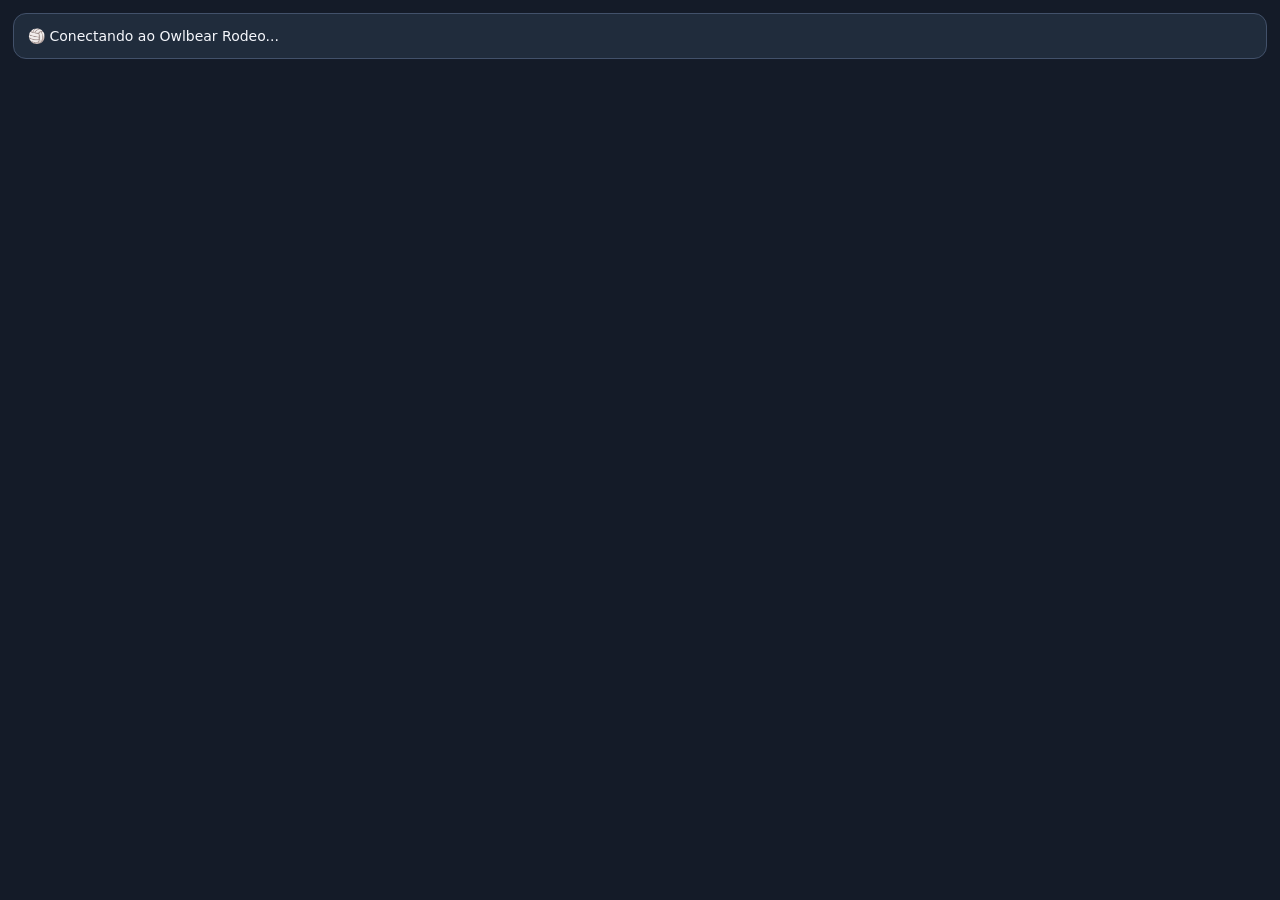
<file: index.html>
<!doctype html>
<html lang="pt-BR">
<head>
<meta charset="UTF-8"><meta name="viewport" content="width=device-width, initial-scale=1">
<title>Haikyuu!! Road to the Top — 0.27</title>
<link rel="icon" type="image/png" href="./Icon.png">
<style>
:root{font:14px system-ui,-apple-system,"Segoe UI",sans-serif;color:#f5f7fc;background:#141b28;color-scheme:dark}
*{box-sizing:border-box}body{margin:0}button,input,select{font:inherit}button{cursor:pointer}button:disabled,input:disabled,select:disabled{opacity:.52;cursor:not-allowed}
header{background:linear-gradient(120deg,#354055,#171e2b);border-bottom:2px solid #ffac42;padding:14px 15px;position:sticky;top:0;z-index:5}
.top{display:flex;justify-content:space-between;align-items:center;gap:8px}.top strong{font-size:17px}.top small{display:block;font-size:10px;letter-spacing:.12em;color:#ffcb8f;font-weight:800}
main{padding:13px}.card{padding:14px;margin-bottom:12px;border:1px solid #42516a;border-radius:13px;background:#202c3c}h2{margin:0 0 10px;font-size:17px}p{line-height:1.5}.small{font-size:12px;color:#beccda}.kicker{font-size:10px;color:#ffba70;font-weight:900;letter-spacing:.11em;margin:0 0 8px;text-transform:uppercase}
button{border:1px solid #5c7087;background:#354358;color:white;border-radius:8px;padding:10px;font-weight:750}button:hover:not(:disabled){border-color:#ffbd6b}
.primary{background:#fcb04b;border-color:#ffcb84;color:#212738}.blue{background:#35c8e7;border-color:#7fe7fa;color:#0e2937}.wide{width:100%}
.controls{display:grid;gap:9px}.controls button{text-align:left;padding:13px}/* O seletor de tipo fica discreto no FIM da ficha, sem ocupar o cabeçalho. */
.sheet-type-footer{display:flex;justify-content:center;margin:14px 0 3px}
.sheet-type-footer .switch{width:auto;max-width:100%;padding:6px 12px;font-size:11px;font-weight:650;background:#27374b;color:#bcd1e3;border:1px solid #435670;border-radius:8px}
.sheet-type-footer .switch:hover{background:#34485f;color:white}
.field{display:block;font-size:12px;font-weight:800;margin:10px 0}.field input,.field select{display:block;width:100%;margin-top:7px}
input,select{border:1px solid #566982;background:#111c2b;color:white;border-radius:8px;padding:9px;outline:none}input:focus,select:focus{border-color:#ffbe72}
.attr{display:grid;grid-template-columns:minmax(0,1fr) 67px 76px;align-items:center;gap:7px;border-bottom:1px solid #34465a;padding:7px 0}.attr:last-child{border:0}.attr label{font-size:12px;font-weight:800}.attr input{width:100%;text-align:center}.attr button{background:#fcb04b;color:#20283b;border:0;font-size:12px;padding:10px 2px}
.notice{padding:10px;border-radius:9px;background:#215044;color:#e2f7ed;font-size:12px;line-height:1.45;margin-bottom:12px}.notice.error{background:#65343b;color:#ffe1e1}.notice.warn{background:#614927;color:#ffefc5}
.serve{background:#213c4b;border-color:#3a99ba}.stat{display:flex;justify-content:space-between;gap:10px;border-bottom:1px solid #354356;padding:8px 0}.radio{display:block;background:#152337;border:1px solid #465b75;border-radius:9px;padding:11px;margin:8px 0;font-size:12px;cursor:pointer}.radio input{width:auto;margin-right:7px}
footer{text-align:center;font-size:10px;color:#859ab2;margin:18px 0}
.setup{border-color:#b17a35;background:#302b2b}.profile-grid{display:grid;grid-template-columns:1fr 1fr;gap:0 10px}.profile-grid .field{min-width:0}
.field-hint{display:block;font-weight:400;font-size:11px;color:#9eb2c6;margin:5px 0}.preset{display:grid;grid-template-columns:repeat(4,minmax(0,1fr));gap:7px;margin:10px 0}.preset span{border:1px solid #4e6074;border-radius:8px;padding:9px 3px;text-align:center;font-size:11px}.preset b{display:block;font-size:16px;color:#ffca84;margin-top:4px}
.save-indicator{font-size:11px;min-height:16px;text-align:right;color:#95d9bd;margin:8px 0}.save-indicator.error{color:#ffc1c1}.tip{font-size:11px;color:#c4b9a7}
.section-heading{display:flex;justify-content:space-between;align-items:center;gap:8px}.section-heading .pill{font-size:10px;color:#ffc37f}


/* Montando seu Jogador: distribuição com limite e resumo claro */
.creation-steps{display:flex;gap:6px;margin:10px 0 15px}
.creation-steps span{flex:1;text-align:center;border:1px solid #6c583c;border-radius:8px;padding:7px 3px;font-size:10px;color:#ffe0ad;background:#413427}
.points-summary{display:flex;align-items:center;justify-content:space-between;gap:10px;background:#142a36;border:1px solid #447b8c;border-radius:10px;padding:12px;margin:10px 0}
.points-summary strong{font-size:25px;color:#7ce7f6}.points-summary small{font-size:11px;color:#bdcedd;display:block}
.bonus-head,.bonus-line{display:grid;grid-template-columns:minmax(0,1fr) 34px 36px 36px 34px;gap:5px;align-items:center}
.bonus-head{font-size:10px;text-transform:uppercase;letter-spacing:.025em;color:#a5c0d3;padding:7px 0;border-bottom:1px solid #475469}
.bonus-line{padding:9px 0;border-bottom:1px solid #3e4b5f}
.bonus-line .attr-name{font-size:12px;font-weight:750;overflow-wrap:anywhere}
.bonus-line .value{text-align:center;font-size:12px;color:#c7d9e7}
.bonus-line .sum{font-size:15px;color:#ffe1a7;font-weight:850;text-align:center}
.bonus-line button{font-size:18px;padding:5px 0;border-radius:7px;background:#34445a;border-color:#69839b}
.bonus-line button.plus{background:#2c6776;border-color:#67d9e7}
.bonus-line button:disabled{opacity:.28}
.bonus-guide{font-size:11px;color:#ccd2dc;margin:10px 0}
.profile-summary{display:grid;grid-template-columns:1fr 1fr;gap:8px;margin:10px 0}
.profile-summary .item{padding:10px;background:#172336;border:1px solid #3d536a;border-radius:9px}
.profile-summary .item small{display:block;font-size:10px;color:#a7bcd1}
.profile-summary .item b{display:block;font-size:13px;margin-top:4px}
 .pill-ok{font-size:11px;color:#7ce7b6;font-weight:850}
.serve-list{display:grid;gap:9px;margin:10px 0}
.serve-option{display:flex;align-items:center;justify-content:space-between;gap:12px;text-align:left;border:1px solid #4e90a5;background:#1c4050;padding:12px}
.serve-option span{display:block;font-size:13px}.serve-option small{display:block;font-weight:500;font-size:11px;color:#c5dbe4;margin-top:5px;line-height:1.35}
.serve-option b{white-space:nowrap;color:#9ef0ff}.warn-text{color:#ffe5ac}.scoreboard{display:grid;grid-template-columns:1fr 1fr;gap:8px;margin:9px 0}
.scoreboard div{border:1px solid #516178;background:#172737;padding:12px;border-radius:10px;text-align:center}
.scoreboard strong{display:block;font-size:26px;color:#f8d699}.reception-card{border-color:#71c5a5;background:#183d39}

.pass-result{padding:12px 14px;margin-bottom:12px;border-radius:12px;border:2px solid #64bfb2;background:#143831;box-shadow:0 2px 8px #0003}
.pass-result strong{display:block;font-size:20px;letter-spacing:.045em;color:#b5fbe3}
.pass-result small{display:block;font-size:12px;margin-top:5px;color:#dbf5eb;line-height:1.45}
.pass-result.result-c{border-color:#e8b250;background:#453921}.pass-result.result-c strong{color:#ffe2a1}
.pass-result.result-d,.pass-result.result-ace{border-color:#f37b88;background:#532631}
.pass-result.result-d strong,.pass-result.result-ace strong{color:#ffd3d9}
/* Status: 2 atributos por linha, responsivo e com botões pequenos. */
.attributes-grid{display:grid;grid-template-columns:repeat(2,minmax(0,1fr));gap:8px;margin:9px 0}
.attributes-grid .attr{display:grid;grid-template-columns:minmax(0,1fr) auto;gap:6px;align-items:center;min-width:0;margin:0;padding:9px 8px;border:1px solid #39516b;border-radius:9px;background:#172536}
.attributes-grid .attr:last-child{border:1px solid #39516b}
.attributes-grid .attr label{grid-column:1/-1;font-size:11px;white-space:normal;line-height:1.2}
.attributes-grid .attr input{width:100%;min-width:0;padding:7px 3px;text-align:center;font-size:15px}
.attributes-grid .attr strong{min-width:0;text-align:center}
.attributes-grid .attr button{font-size:10px;line-height:1.15;padding:9px 4px;min-width:52px;max-width:68px;white-space:nowrap}
@media(max-width:320px){.attributes-grid{gap:5px}.attributes-grid .attr{padding:7px 5px;gap:4px}.attributes-grid .attr button{min-width:45px;font-size:9px}}
.gm-restart{display:grid;grid-template-columns:repeat(2,minmax(0,1fr));gap:7px}
.gm-restart button{font-size:12px;padding:10px 6px}

/* v0.25 — Abas da ficha preservadas: status e saque/recepção. */
.game-tabs{display:grid;grid-template-columns:repeat(2,minmax(0,1fr));gap:7px;margin:0 0 12px}
.game-tabs.three{grid-template-columns:repeat(3,minmax(0,1fr))}
.game-tabs.three button{font-size:11px;padding:10px 3px}
.game-tabs button{padding:11px 7px;font-size:12px;background:#273c54;color:#cbd8e9;border:1px solid #48627c;border-radius:9px;min-width:0;line-height:1.25}
.game-tabs button[aria-selected="true"]{background:#f4ad4c;color:#1b2a3d;border-color:#ffd18c;font-weight:900}
.game-tabs button:not([aria-selected="true"]):hover{background:#38516e}
.game-tab-panel{min-width:0}
/* v0.29: escolhas rápidas na aba Levantamento */
.lift-choices{margin-top:12px;padding:12px;border-radius:12px;background:#172c3a;border:1px solid #5c8797}
.lift-choices h2{font-size:15px;margin-bottom:10px}
.lift-type-list{display:grid;gap:7px}
.lift-type-list button{text-align:left;font-size:12px;padding:10px}
.lift-type-list button small{display:block;font-size:10px;opacity:.84;margin-top:3px}
.lift-choices .field{margin:10px 0}

.clock-actions{display:grid;grid-template-columns:repeat(3,minmax(0,1fr));gap:6px;margin:6px 0 10px}
.clock-actions button{font-size:11px;padding:9px 3px}
.gm-clock{border:1px solid #45637e;padding:10px;margin:9px 0;border-radius:10px;background:#182b3a}
</style></head>
<body><div id="app"><main><div class="card">🏐 Conectando ao Owlbear Rodeo...</div></main></div>
<script type="module">
import OBR, {buildShape} from "https://esm.sh/@owlbear-rodeo/sdk@3.1.0?bundle";

// ================================================================
// HAIKYUU!! ROAD TO THE TOP v0.29 — ARQUIVO PRINCIPAL ÚNICO
// ?background=1 registra ferramentas / janela normal mostra fichas.
// O MESTRE marca área total, Time A, Time B e linhas dos 3 m.
// A área de fora é o complemento das quadras A/B.
// Cada célula representa 1,5 metro (configuração do nosso RPG).
// ================================================================
const ID="br.com.haikyuu.rtt"; // Mantém compatibilidade com fichas anteriores
const SHEET=ID+"/sheet", BALL=ID+"/ball", COURT=ID+"/court", LOCK=ID+"/serve-lock";
const RALLY=ID+"/rally", SCORE=ID+"/score";
// Cada área sorteia uniformemente UM dos centros de célula que a compõem.
// Baixo conserva a mira original de 1,5 × 1,5 m sobre o cruzamento de 4 casas.
// Cima: 2 × 3 casas; Flutuante: 2 × 3 + 2 laterais centrais;
// Viagem: 7 × 7 casas, área móvel equivalente à metade verde de nossa quadra.
const SERVE_TYPES={
 underhand:{name:"Saque por Baixo",mod:0,fail:1,receive:"Passe com Vantagem",receptionAttr:"Passe",advantage:"adv",area:"Quadrado 1,5 × 1,5 m • 4 destinos",count:4},
 overhand:{name:"Saque por Cima",mod:0,fail:2,receive:"Passe normal",receptionAttr:"Passe",advantage:"normal",area:"Retângulo vertical 2 × 3 casas • 6 destinos",count:6},
 float:{name:"Saque Flutuante",mod:-2,fail:3,receive:"Passe com Desvantagem",receptionAttr:"Passe",advantage:"dis",area:"Cruz (+) com 8 casas • 8 destinos",count:8},
 jump:{name:"Saque Viagem",mod:-2,fail:3,receive:"Teste de Defesa",receptionAttr:"Defesa",advantage:"normal",area:"Quadrado móvel 7 × 7 casas • 49 destinos",count:49}
};
const TOOL=ID+"/tool-saque", SERVE=ID+"/mode-saque", CALIBRATE=ID+"/mode-calibrar";
const SET_AIM=ID+"/mode-mira-levantamento";
const BLOCK_AIM=ID+"/mode-mira-bloqueio";
const BLOCK_MOVE_SECONDS=20,BLOCK_DIRECTION_SECONDS=10;
function newBlockClock(seconds=BLOCK_MOVE_SECONDS){
 const ms=seconds*1000;return {durationMs:ms,remainingMs:ms,status:"idle",endsAt:null};
}
// Em duplo/triplo não se somam rolagens: maior resultado individual.
function formationBonus(count){return count>=3?2:count===2?1:0;}
function blockRunPenalty(meters){return Math.max(0,Math.ceil((meters-6-1e-7)/1.5));}
function blockOutcome(diff){return diff>=3?"Monster Block":diff>=1?"Bloqueio de Prato":diff===0?"Bloqueio de Retorno":"Bloqueio Superado";}
function blockingTeamOf(state){return state?.sourceTeam||null;}
function isFrontCourt(point,c,team){
 const rect=courtRect(c,team),layout=courtLayout(c);
 if(!rect||!layout||!inside(point,rect))return false;
 const line=c.lines?.[team==="allies"?"a":"b"];
 if(!Number.isFinite(line))return false;
 const towardNet=team==="allies"?layout.aFirst:!layout.aFirst;
 return towardNet?point[layout.axis]>=line:point[layout.axis]<=line;
}
function blockAdjacency(point,ballPoint,c,size){
 if(!point||!ballPoint||!size||!isCourt(c))return false;
 const layout=courtLayout(c),other=layout.cross;
 // O central lê a direção se fechar junto à projeção da bola na rede.
 return Math.abs(point[other]-ballPoint[other])<=size*1.01 &&
        Math.abs(point[layout.axis]-layout.net)<=size*1.51;
}

const SET_TYPES=Object.freeze({
 alto:{name:"Levantamento Alto",testMod:0,attackMod:0},
 meia:{name:"Levantamento de Meia Bola",testMod:-1,attackMod:1},
 rapido:{name:"Levantamento Rápido",testMod:-1,attackMod:2}
});
function liftGrade(total){return total<=3?{name:"Falha",bonus:0}:total<=8?{name:"Ruim",bonus:-1}:total<=15?{name:"Bom",bonus:0}:total<=18?{name:"Excelente",bonus:1}:{name:"Perfeito",bonus:2};}
function liftDistancePenalty(meters){return meters<=6+1e-7?0:Math.ceil((meters-6-1e-7)/3);}

// A mira pode usar a ferramenta nativa de seleção do Owlbear.
// O SDK permite ativar modos, mas não disponibiliza seleção forçada da ferramenta principal.
const POINTER_TOOL="rodeo.owlbear.tools/pointer", POINTER_SERVE=ID+"/mode-saque-selecao";
const AUTO_SERVE=ID+"/mode-saque-automatico";
const ARM_EVENT=ID+"/mira-preparada";
const ICON=new URL("./Icon.png",import.meta.url).href;
const ATTRS=["Ataque","Defesa","Passe","Salto","Saque","Levantamento","Bloqueio"];
// Distribuição oficial da tabela do livro: 7 pontos iniciais em cada posição.
const PRESETS={
 "Levantador":{Ataque:0,Defesa:1,Passe:0,Salto:1,Saque:1,Levantamento:3,Bloqueio:1},
 "Líbero":{Ataque:0,Defesa:3,Passe:3,Salto:0,Saque:0,Levantamento:1,Bloqueio:0},
 "Central":{Ataque:2,Defesa:0,Passe:0,Salto:1,Saque:0,Levantamento:1,Bloqueio:3},
 "Ponteiro":{Ataque:2,Defesa:1,Passe:2,Salto:1,Saque:1,Levantamento:0,Bloqueio:0},
 "Oposto":{Ataque:3,Defesa:0,Passe:0,Salto:2,Saque:2,Levantamento:0,Bloqueio:0}
};
const POSITIONS=Object.keys(PRESETS);
const INITIAL_BONUS_POINTS=3, INITIAL_ATTRIBUTE_CAP=5;
const emptyBonuses=()=>Object.fromEntries(ATTRS.map(a=>[a,0]));
const pointsSpent=s=>ATTRS.reduce((total,a)=>total+(s.creationBonus?.[a]||0),0);
// Cada casa vale 1,5 m. Valores correspondem à borda branca da imagem,
// não à régua posicionada meio quadrado para dentro.
// Nenhum tamanho fixo de quadra. O mestre marca manualmente todas as bordas.
const COURT_CALIBRATION_VERSION=7;
const CAL_TASKS={
 outer:{label:"Área total (inclui FORA)",color:"#ef4444"},
 a:{label:"Quadra Time A",color:"#38bdf8"},
 b:{label:"Quadra Time B",color:"#4ade80"},
 lineA:{label:"Linha dos 3 m — Time A",color:"#fbbf24"},
 lineB:{label:"Linha dos 3 m — Time B",color:"#fbbf24"}
};
const PANEL_ID=ID+"/left-sheet";
const background=new URLSearchParams(location.search).has("background");
const app=document.querySelector("#app");
const escapeHTML=x=>String(x??"").replace(/[&<>"']/g,c=>({"&":"&amp;","<":"&lt;",">":"&gt;",'"':"&quot;","'":"&#39;"}[c]));
// Dice+ supports descriptive roll labels following the entire formula (# text).
// Keep the Owlbear account name intact, but show the in-game character's name.
function labeledDiceNotation(notation,label){
 const clean=String(label||"").replace(/[^\p{L}\p{N} ]/gu," ").replace(/\s+/g," ").trim().slice(0,90);
 return clean?`${notation} #${clean}`:notation;
}
const notify=(s,type)=>OBR.notification.show(s,type).catch(console.warn);
const sleep=t=>new Promise(resolve=>setTimeout(resolve,t));
const newId=()=>crypto.randomUUID();
const finite=(v,fallback=0)=>Number.isFinite(Number(v))?Number(v):fallback;
const clamp=(v,a,b)=>Math.max(a,Math.min(b,v));
const isBall=i=>i?.layer==="MOUNT" && i?.metadata?.[BALL]===true;
const isCharacter=i=>i?.layer==="CHARACTER";
const cleanScore=s=>({allies:Math.max(0,Math.trunc(finite(s?.allies))),enemies:Math.max(0,Math.trunc(finite(s?.enemies)))});
const opposite=t=>t==="allies"?"enemies":"allies";
// As equipes são definidas pelos retângulos pintados, não por um meio de quadra fixo.
function courtRect(c,team){return c?.areas?.[team==="allies"?"a":"b"]||null;}
function rectCenter(r){return {x:(r.min.x+r.max.x)/2,y:(r.min.y+r.max.y)/2};}
function rectValid(r){return r&&[r.min?.x,r.min?.y,r.max?.x,r.max?.y].every(Number.isFinite)&&r.min.x<r.max.x&&r.min.y<r.max.y;}
function rectContains(outer,inner,eps=0){return rectValid(outer)&&rectValid(inner)&&
 inner.min.x>=outer.min.x-eps&&inner.max.x<=outer.max.x+eps&&inner.min.y>=outer.min.y-eps&&inner.max.y<=outer.max.y+eps;}
function courtLayout(c){
 const a=c?.areas?.a,b=c?.areas?.b;
 if(!rectValid(a)||!rectValid(b))return null;
 const A=rectCenter(a),B=rectCenter(b),axis=Math.abs(A.x-B.x)>=Math.abs(A.y-B.y)?"x":"y";
 const cross=axis==="x"?"y":"x";
 const aFirst=A[axis]<B[axis];
 const aFace=aFirst?a.max[axis]:a.min[axis],bFace=aFirst?b.min[axis]:b.max[axis];
 if((aFirst?aFace>bFace:bFace>aFace) || Math.max(a.min[cross],b.min[cross])>=Math.min(a.max[cross],b.max[cross]))return null;
 return {axis,cross,aFirst,net:(aFace+bFace)/2, aFace,bFace};
}
function distanceToRect(p,r){
 const dx=Math.max(r.min.x-p.x,0,p.x-r.max.x),dy=Math.max(r.min.y-p.y,0,p.y-r.max.y);
 return dx*dx+dy*dy;
}
function teamOfPosition(p,c){
 if(inside(p,courtRect(c,"allies")||{min:{x:Infinity,y:Infinity},max:{x:-Infinity,y:-Infinity}}))return "allies";
 if(inside(p,courtRect(c,"enemies")||{min:{x:Infinity,y:Infinity},max:{x:-Infinity,y:-Infinity}}))return "enemies";
 const a=courtRect(c,"allies"),b=courtRect(c,"enemies");
 if(!rectValid(a)||!rectValid(b))return null;
 return distanceToRect(p,a)<=distanceToRect(p,b)?"allies":"enemies";
}
function courtZone(p,c){
 if(!isCourt(c))return "Quadra ainda não definida";
 const team=inside(p,c.areas.a)?"a":inside(p,c.areas.b)?"b":null;
 if(!team)return "FORA DA QUADRA";
 const label=team==="a"?"Time A":"Time B",layout=courtLayout(c),line=c.lines?.[team];
 if(!Number.isFinite(line))return label+" — linha dos 3 m pendente";
 const towardNet=team==="a"?layout.aFirst:!layout.aFirst;
 const front=towardNet?p[layout.axis]>=line:p[layout.axis]<=line;
 return label+(front?" — ATÉ a linha dos 3 m (frente)":" — DEPOIS da linha dos 3 m (fundo)");
}
const dieFromResult=data=>{
 const dice=data?.result?.groups?.filter(g=>g.diceType==="d20").flatMap(g=>g.dice||[])||[];
 const used=dice.filter(d=>d.kept!==false);
 const d=used.length===1&&dice.length===1?used[0]:null;
 return Number.isInteger(d?.value)&&d.value>=1&&d.value<=20?d.value:null;
};
// ===== v0.17 — Distância de recepção: -1 por 3 metros =====
// O teste usa o centro real dos tokens (bounds Owlbear), e não a posição
// da quina da imagem. Diagonais contam como UMA casa: distância de Chebyshev.
// Escala do RPG: 1 grid = 1,5 m; duas casas completas = penalidade -1.
function receptionDistance(receiverCenter,ballCenter,gridDpi){
 if(!receiverCenter||!ballCenter||!(gridDpi>0)||
    ![receiverCenter.x,receiverCenter.y,ballCenter.x,ballCenter.y].every(Number.isFinite))
   throw Error("Não foi possível medir a distância até a bola.");
 const cells=Math.max(Math.abs(receiverCenter.x-ballCenter.x),
                      Math.abs(receiverCenter.y-ballCenter.y))/gridDpi;
 const meters=cells*1.5;
 // Tolerância numérica mínima só para corrigir imprecisões de ponto flutuante.
 const penalty=Math.floor(meters/3+1e-9);
 return {cells,meters,penalty,modifier:-penalty};
}
function receptionNotation(type,value,distancePenalty=0){
 if(!SERVE_TYPES[type])throw Error("Tipo de Saque desconhecido na recepção.");
 // Dice+ oficial: 2d20dl1 = DESCARTA o dado MENOR (vantagem).
 // Evitamos depender de flags compartilhadas entre os tipos de saque:
 // Baixo SEMPRE vantagem; Flutuante SEMPRE desvantagem; demais normais.
 const base=type==="underhand"?"2d20dl1":type==="float"?"2d20kl1":"1d20";
 // IMPORTANTE: não simplificar o modificador. O Dice+ deve mostrar
 // 1d20+4-2 em vez de 1d20+2, para o jogador enxergar o nerf.
 // Todos os operadores são suportados pela notação do Dice+.
 const attribute=Number(value)||0;
 const penalty=Math.max(0,Math.trunc(Number(distancePenalty)||0));
 return `${base}${attribute<0?"-":"+"}${Math.abs(attribute)}${penalty?`-${penalty}`:""}`;
}
function forcedOutside(c,dpi,sourceTeam,aimPoint){
 // Erro automático: bola sai pelo fundo do território adversário, sem presumir tamanho.
 const receiving=courtRect(c,opposite(sourceTeam)),layout=courtLayout(c);
 const axis=layout.axis,other=layout.cross;
 const receivingCenter=rectCenter(receiving),aFirst=layout.aFirst;
 const receivingFirst=sourceTeam==="enemies"?aFirst:!aFirst;
 const p={...receivingCenter};
 p[axis]=receivingFirst?receiving.min[axis]-dpi:receiving.max[axis]+dpi;
 p[other]=clamp(aimPoint?.[other]??receivingCenter[other],receiving.min[other]+dpi/2,receiving.max[other]-dpi/2);
 return p;
}
const isCourt=c=>Boolean(c&&c.version===COURT_CALIBRATION_VERSION&&
 rectValid(c.areas?.outer)&&rectValid(c.areas?.a)&&rectValid(c.areas?.b)&&
 rectContains(c.areas.outer,c.areas.a)&&rectContains(c.areas.outer,c.areas.b)&&courtLayout(c));
const allySide=c=>courtLayout(c)?.aFirst?"LEFT":"RIGHT";
function sheetOf(item){const s=item?.metadata?.[SHEET]||{};
 // Fichas concluídas na v0.6 com os 7 pontos-base e nível 1 ganham a nova etapa,
 // sem alterar fichas já evoluídas ou fichas NPC.
 const legacyNeedsBonus=s.created===true && s.kind!=="npc" && s.level===1 &&
   !s.creationBonus && POSITIONS.includes(s.position) &&
   ATTRS.every(a=>finite(s.attributes?.[a])===PRESETS[s.position][a]);
 return{
 name:typeof s.name==="string"?s.name:item?.name||"Personagem",
 kind:s.kind==="mestre"?"mestre":s.kind==="npc"?"npc":"jogador",
 position:POSITIONS.includes(s.position)?s.position:"",
 heightCm:Number.isFinite(s.heightCm)&&s.heightCm>0?s.heightCm:null,
 jumpCm:Number.isFinite(s.jumpCm)&&s.jumpCm>=0?s.jumpCm:null,
 level:Number.isInteger(s.level)&&s.level>=1?s.level:1,
 created:s.created===true&&!legacyNeedsBonus,
 creationBonus:Object.fromEntries(ATTRS.map(a=>[a,clamp(Math.trunc(finite(s.creationBonus?.[a])),0,INITIAL_ATTRIBUTE_CAP)])),
 attributes:Object.fromEntries(ATTRS.map(a=>[a,clamp(Math.trunc(finite(s.attributes?.[a])),-9999,9999)]))
};}
// v0.21: tipo de ficha salvo individualmente no token.
// Fichas antigas criadas continuam entrando direto na Ficha Jogador.
// Quem não tiver classificação ainda vê a escolha apenas na primeira vez.
function rememberedViewFor(item,role){
 if(!isCharacter(item))return "choose";
 const stored=item.metadata?.[SHEET]||{};
 if(stored.kind==="mestre")return role==="GM"?"mestre":"choose";
 if(stored.kind==="npc")return "npc";
 if(stored.kind==="jogador"||stored.created===true)return "jogador";
 return "choose";
}
function mergePatch(a,b){return {...a,...b,
 attributes:{...(a.attributes||{}),...(b.attributes||{})},
 creationBonus:{...(a.creationBonus||{}),...(b.creationBonus||{})}};}
// Fora da quadra é tudo que NÃO está dentro dos territórios A/B.
// A área total, também escolhida pelo mestre, limita a mira normal dos saques.
function exterior(c){return c.areas.outer;}
function inside(p,rect,eps=0){return Boolean(rect&&p.x>=rect.min.x-eps&&p.x<=rect.max.x+eps&&p.y>=rect.min.y-eps&&p.y<=rect.max.y+eps);}
function fourCells(cross,dpi){return[
 {x:cross.x-dpi/2,y:cross.y-dpi/2}, {x:cross.x+dpi/2,y:cross.y-dpi/2},
 {x:cross.x-dpi/2,y:cross.y+dpi/2}, {x:cross.x+dpi/2,y:cross.y+dpi/2}
];}
// Todos os centros estão alinhados às células de 1,5 m.
// O âncora é o cruzamento mais próximo do cursor, como na mira antiga.
// Para alturas ímpares (3/7), a área se estende meia casa para baixo do âncora.
function serveCells(type,cross,dpi){
 if(type==="underhand")return fourCells(cross,dpi);
 const coords=[];
 if(type==="overhand"||type==="float"){
   for(const y of [-.5,.5,1.5])for(const x of [-.5,.5])coords.push({x:cross.x+x*dpi,y:cross.y+y*dpi});
   if(type==="float")for(const x of [-1.5,1.5])coords.push({x:cross.x+x*dpi,y:cross.y+.5*dpi});
 }else if(type==="jump"){
   for(let row=0;row<7;row++)for(let col=0;col<7;col++)
     coords.push({x:cross.x+(col-2.5)*dpi,y:cross.y+(row-2.5)*dpi});
 }
 return coords;
}
function aimAt(cross,dpi,c,sourcePosition,type="underhand"){
 const cells=serveCells(type,cross,dpi);
 if(!SERVE_TYPES[type])return{valid:false,reason:"Tipo de saque inválido.",cells};
 if(!isCourt(c)||!sourcePosition)return{valid:false,reason:"Marque área total, Time A e Time B; selecione o sacador.",cells};
 const sourceTeam=teamOfPosition(sourcePosition,c),targetTeam=opposite(sourceTeam),target=courtRect(c,targetTeam);
 const layout=courtLayout(c),eps=dpi*.001;
 const candidatesInside=cells.map(p=>inside(p,target,eps));
 if(!cells.every(p=>inside(p,exterior(c),eps)))return{valid:false,reason:"A mira ultrapassa a ÁREA TOTAL marcada pelo mestre.",cells,inside:candidatesInside};
 const receiverIsFirst=targetTeam==="allies"?layout.aFirst:!layout.aFirst;
 if(!cells.every(p=>receiverIsFirst?p[layout.axis]<layout.net-eps:p[layout.axis]>layout.net+eps))
   return{valid:false,reason:"Toda a área do saque deve ficar no lado adversário da rede.",cells,inside:candidatesInside};
 if(restrictedServe(type)&&!Number.isFinite(c.lines?.[targetTeam==="allies"?"a":"b"]))
   return{valid:false,reason:"O mestre precisa marcar a linha dos 3 metros do time receptor.",cells,inside:candidatesInside};
 const blocked=cells.map(p=>!serveAllowed(type,p,c,targetTeam));
 const eligibleCells=cells.filter((p,i)=>!blocked[i]);
 if(!eligibleCells.length)return{valid:false,reason:"Todos os destinos estão antes da linha dos 3 metros. Mova a mira para o fundo.",cells,inside:candidatesInside,blocked,eligibleCells,sourceTeam,targetTeam};
 return{valid:true,cells,inside:candidatesInside,blocked,eligibleCells,sourceTeam,targetTeam};
}
// Saques Por Cima e Viagem jamais podem cair entre a rede e a linha dos 3 m.
// Não diminuímos as miras: filtramos os destinos proibidos do sorteio.
// O mestre determina a posição exata de cada linha em cada time.
function restrictedServe(type){return type==="overhand"||type==="jump";}
function isInFrontOfLine(point,c,team){
 const layout=courtLayout(c),key=team==="allies"?"a":"b",line=c?.lines?.[key];
 if(!layout||!Number.isFinite(line))return null;
 const first=team==="allies"?layout.aFirst:!layout.aFirst;
 return first?point[layout.axis]>=line:point[layout.axis]<=line;
}
function serveAllowed(type,point,c,team){
 if(!restrictedServe(type))return true;
 return isInFrontOfLine(point,c,team)===false;
}
// Faixa vermelha sobreposta ao quadrado 7×7: mostra os destinos bloqueados.
function forbiddenServeBand(box,c,team){
 const layout=courtLayout(c),line=c?.lines?.[team==="allies"?"a":"b"];
 if(!layout||!Number.isFinite(line))return null;
 const axis=layout.axis,first=team==="allies"?layout.aFirst:!layout.aFirst;
 const start=box[axis],end=start+(axis==="x"?box.w:box.h);
 const lo=first?Math.max(start,line):start,hi=first?end:Math.min(end,line);
 if(hi<=lo)return null;
 return axis==="x"?{x:lo,y:box.y,w:hi-lo,h:box.h}:{x:box.x,y:lo,w:box.w,h:hi-lo};
}
// Retângulos de aviso para a mira do Viagem: no máximo 4 faixas coloridas.
// Assim não precisamos atualizar 49 objetos locais em cada movimento do mouse.
function outsideBands(box,rect){
 const x0=box.x,x1=box.x+box.w,y0=box.y,y1=box.y+box.h;
 const a=clamp(rect.min.x,x0,x1),b=clamp(rect.max.x,x0,x1);
 const top=clamp(rect.min.y,y0,y1),bottom=clamp(rect.max.y,y0,y1);
 const rects=[
   {x:x0,y:y0,w:Math.max(0,a-x0),h:box.h},
   {x:b,y:y0,w:Math.max(0,x1-b),h:box.h},
   {x:a,y:y0,w:Math.max(0,b-a),h:Math.max(0,top-y0)},
   {x:a,y:bottom,w:Math.max(0,b-a),h:Math.max(0,y1-bottom)}
 ];
 return rects.filter(r=>r.w>0&&r.h>0);
}
function pickCell(cells){const a=new Uint32Array(1);crypto.getRandomValues(a);return cells[Math.floor(a[0]/4294967296*cells.length)];}
// ================= v0.18 · ZONAS DE QUEDA DO PASSE ================
// Cada casa mede um grid (1,5 m); o tamanho dos times NÃO é fixo.
function gridCentersInRect(rect,dpi){
 if(!rectValid(rect)||!(dpi>0))return [];
 const points=[];
 // Centros pelo mesmo grid usado no restante do plugin: limites do mestre
 // são posicionados nos cruzamentos das células da grade Owlbear.
 for(let y=rect.min.y+dpi/2;y<rect.max.y-dpi*.1;y+=dpi){
   for(let x=rect.min.x+dpi/2;x<rect.max.x-dpi*.1;x+=dpi){
     if(x<=rect.max.x-dpi/2+dpi*.01&&y<=rect.max.y-dpi/2+dpi*.01)
       points.push({x,y});
   }
 }
 return points;
}
// v0.18: ZONAS CONFORME OS QUATRO RETÂNGULOS DAS IMAGENS DO MESTRE.
// Contamos faixas PERPENDICULARES à rede, iniciando do lado da rede.
// A: primeira faixa, apenas 3 quadrados centrais.
// B: duas faixas seguintes, largura integral da quadra (sem a faixa da rede).
// C: faixas do meio até a penúltima do fundo + 1 grid FORA nas laterais.
// D: duas faixas do fundo + toda a região exterior atrás do fundo, na largura externa.
// Tudo é calculado para o Time A ou B, na horizontal ou vertical, sem fixar dimensões.
function passLandingCandidates(quality,c,team,dpi){
 if(!QUALITY_RULES[quality]||!isCourt(c)||!(dpi>0))return [];
 const rect=courtRect(c,team),outer=exterior(c),layout=courtLayout(c);
 const axis=layout.axis,cross=layout.cross;
 const first=team==="allies"?layout.aFirst:!layout.aFirst;
 const span=rect.max[axis]-rect.min[axis];
 const lanes=Math.max(1,Math.round(span/dpi));
 const crossCount=Math.max(1,Math.round((rect.max[cross]-rect.min[cross])/dpi));
 const nearCenter=d=>first?rect.max[axis]-(d+.5)*dpi:rect.min[axis]+(d+.5)*dpi;
 const point=(d,j)=>({[axis]:nearCenter(d),[cross]:rect.min[cross]+(j+.5)*dpi});
 const valid=(p,allowOutside)=>inside(p,outer,dpi*.001)&&
   !inside(p,courtRect(c,opposite(team)),dpi*.001)&&
   (allowOutside||inside(p,rect,dpi*.001));
 const results=[];
 const seen=new Set();
 const push=(d,j,allowOutside=false)=>{
   const p=point(d,j),key=`${Math.round(p.x*1000)}:${Math.round(p.y*1000)}`;
   if(!seen.has(key)&&valid(p,allowOutside)){seen.add(key);results.push(p);}
 };
 const across=(ds,j0,j1,allowOutside=false)=>{
   for(const d of ds)for(let j=j0;j<=j1;j++)push(d,j,allowOutside);
 };
 if(quality==="A"){
   // Pegar exatamente três casas CENTRAIS rente à rede (ou as disponíveis).
   const middle=Array.from({length:crossCount},(_,j)=>j)
     .sort((a,b)=>Math.abs(a-(crossCount-1)/2)-Math.abs(b-(crossCount-1)/2)||a-b);
   for(const j of middle.slice(0,3))push(0,j);
 }else if(quality==="B"){
   // Duas colunas logo depois daquela encostada na rede, toda a largura.
   const ds=Array.from({length:2},(_,i)=>i+1).filter(d=>d<lanes);
   across(ds.length?ds:[Math.max(0,lanes-1)],0,crossCount-1);
 }else if(quality==="C"){
   // Faixa roxa: inicia na quarta faixa (índice 3), vai até a
   // penúltima faixa da quadra, com um grid externo em cada lateral.
   const start=Math.min(3,Math.max(0,lanes-2));
   const end=Math.max(start,lanes-2);
   const ds=Array.from({length:end-start+1},(_,i)=>i+start);
   across(ds,-1,crossCount,true);
 }else if(quality==="D"){
   // Retângulo ciano: últimas duas faixas de quadra e TODOS os grids
   // da área externa atrás da linha de fundo, inclusive laterais.
   const start=Math.max(0,lanes-2);
   const outerDepth=first?rect.min[axis]-outer.min[axis]:outer.max[axis]-rect.max[axis];
   const after=Math.max(0,Math.ceil(outerDepth/dpi)+1);
   const ds=Array.from({length:lanes-start+after},(_,i)=>i+start);
   const extendBefore=Math.max(0,Math.ceil((rect.min[cross]-outer.min[cross])/dpi)+1);
   const extendAfter=Math.max(0,Math.ceil((outer.max[cross]-rect.max[cross])/dpi)+1);
   across(ds,-extendBefore,crossCount-1+extendAfter,true);
 }
 return results;
}
// ================= v0.13 · ESTADO DA BOLA E PASSE ================
const BALL_STATE=ID+"/ball-state";
const QUALITY_RULES={
 A:{seconds:20,penalty:0,disadvantage:false,reach:0},
 B:{seconds:10,penalty:0,disadvantage:false,reach:3},
 C:{seconds:5,penalty:-1,disadvantage:false,reach:6},
 D:{seconds:5,penalty:0,disadvantage:true,reach:11}
};
// v0.25 — Nova qualidade da recepção (resultado final de Passe/Defesa menos Saque).
// A: +3 ou mais | B: -1 a +2 | C: -3 a -2 | D: -5 a -4 | Ace: -6 ou menos.
// A penalidade de distância (-1 a cada 3 m) já faz parte do total do Dice+.
function classifyReception(diff){
 return diff>=3?"A":diff>=-1?"B":diff>=-3?"C":diff>=-5?"D":"Ace";
}
function newTimer(quality){
 const durationMs=(QUALITY_RULES[quality]?.seconds||0)*1000;
 return {durationMs,remainingMs:durationMs,status:durationMs?"idle":"disabled",endsAt:null};
}
function timerRemaining(t,now=Date.now()){
 if(!t)return 0;
 return Math.max(0,t.status==="running"?Number(t.endsAt||now)-now:Number(t.remainingMs||0));
}
function fmtTimer(ms){
 const t=Math.max(0,Math.ceil(ms/100));
 return `${Math.floor(t/600)}:${String(Math.floor(t%600/10)).padStart(2,"0")}.${t%10}`;
}
function ballDescription(state){
 if(!state)return "Nenhum saque registrado.";
 const name=state.serverName||"Sacador",type=SERVE_TYPES[state.type]?.name||"Saque";
 return `${name} · ${type} · resultado ${state.total??"—"}`;
}
// ================================================================

async function setBall(itemId,enabled){
 const all=await OBR.scene.items.getItems(i=>isBall(i)||i.id===itemId);
 if(!all.some(i=>i.id===itemId&&i.layer==="MOUNT"))throw Error("Selecione um objeto em Montarias.");
 await OBR.scene.items.updateItems(all.map(i=>i.id),draft=>{
   for(const i of draft){if(i.id===itemId&&enabled)i.metadata[BALL]=true;else delete i.metadata[BALL];}
 });
}

// ==================== PROCESSO DE FUNDO ==========================
// O processo de fundo do mestre conclui o timer mesmo com a ficha fechada.
const AUTO_DICE_SOURCE=ID+"/auto-levantamento";
let autoTimerBusy=false;
async function backgroundDice(notation,label=""){
 const readyId=newId();
 const ready=await new Promise(resolve=>{
   let finished=false;
   const off=OBR.broadcast.onMessage("dice-plus/isReady",e=>{
     if(e.data?.requestId===readyId&&e.data?.ready===true){finished=true;off();clearTimeout(timeout);resolve(true);}
   });
   const timeout=setTimeout(()=>{if(!finished){off();resolve(false);}},1700);
   OBR.broadcast.sendMessage("dice-plus/isReady",{requestId:readyId,timestamp:Date.now()},{destination:"ALL"}).catch(()=>{if(!finished){off();clearTimeout(timeout);resolve(false);}});
 });
 if(!ready)throw Error("Dice+ indisponível na sala.");
 const rollId=newId();
 return new Promise((resolve,reject)=>{
   const done=(error,data)=>{clearTimeout(timeout);offOk();offError();error?reject(error):resolve(data);};
   const offOk=OBR.broadcast.onMessage(AUTO_DICE_SOURCE+"/roll-result",e=>{
     if(e.data?.rollId===rollId){const total=e.data.result?.totalValue;
       if(!Number.isFinite(total))done(Error("Resultado de dado inválido."));
       else done(null,{total,natural:dieFromResult(e.data),rollId});}
   });
   const offError=OBR.broadcast.onMessage(AUTO_DICE_SOURCE+"/roll-error",e=>{
     if(e.data?.rollId===rollId)done(Error(e.data?.error||"Erro no Dice+"));
   });
   const timeout=setTimeout(()=>done(Error("O Dice+ não retornou a rolagem.")),46000);
   Promise.all([OBR.player.getId(),OBR.player.getName()]).then(([playerId,playerName])=>
     OBR.broadcast.sendMessage("dice-plus/roll-request",{
       rollId,playerId,playerName,rollTarget:"everyone",diceNotation:labeledDiceNotation(notation,label),
       showResults:true,timestamp:Date.now(),source:AUTO_DICE_SOURCE
     },{destination:"ALL"})).catch(done);
 });
}
async function backgroundSave(next){
 const balls=await OBR.scene.items.getItems(isBall);
 if(balls.length!==1)throw Error("Bola oficial não identificada.");
 await OBR.scene.items.updateItems([balls[0].id],draft=>{
   for(const item of draft)item.metadata[BALL_STATE]={...next,ballId:balls[0].id};
 });
 await OBR.scene.setMetadata({[RALLY]:{...next,ballId:balls[0].id}});
}
// O destino do levantamento é um ÚNICO centro de casa (1 grid), definido pelo jogador.
// A atualização final no token independe de a animação visual completar.
async function flyBallAfterLift(target){
 const balls=await OBR.scene.items.getItems(isBall);
 if(balls.length!==1)throw Error("Bola oficial ausente no Levantamento.");
 const ball=balls[0];
 if(ball.locked)throw Error("A bola está bloqueada no Owlbear.");
 const bounds=await OBR.scene.items.getItemBounds([ball.id]);
 const center=bounds?.center||ball.position;
 const from={...ball.position};
 const to={x:from.x+target.x-center.x,y:from.y+target.y-center.y};
 try{
   const [update,stop]=await OBR.interaction.startItemInteraction(ball);
   try{
     const start=performance.now(),duration=940;
     while(true){const t=Math.min(1,(performance.now()-start)/duration),ease=t*t*(3-2*t);
       update(d=>{d.position={x:from.x+(to.x-from.x)*ease,y:from.y+(to.y-from.y)*ease};});
       if(t>=1)break;await sleep(32);
     }
   }finally{await stop();}
 }catch(err){console.warn("Animação do levantamento interrompida, aplicando destino final",err);}
 await OBR.scene.items.updateItems([ball.id],draft=>{for(const i of draft)i.position={...to};});
}
async function backgroundExpireTimer(){
 // Relógio do levantamento é separado da movimentação dos bloqueadores.

 if(autoTimerBusy||await OBR.player.getRole()!=="GM"||!await OBR.scene.isReady())return;
 const current=(await OBR.scene.getMetadata())[RALLY];
 if(!current?.setterId||!["idle","running","awaiting_choice"].includes(current.timer?.status))return;
 if(current.timer.status==="running"&&timerRemaining(current.timer)>0)return;
 autoTimerBusy=true;
 try{
   const [setter]=await OBR.scene.items.getItems([current.setterId]);
   if(!isCharacter(setter))throw Error("Levantador não encontrado.");
   const conditions=QUALITY_RULES[current.quality];
   if(!conditions||!current.reachPassed||!current.setterRunDone)
     throw Error("O Levantador não concluiu a corrida.");
   // O tempo não gera falha automática: não foi definida penalidade por deixar de escolher.
   // A ficha mostra 0s e fica aguardando o tipo, o atacante e a casa escolhidos.
   if(!SET_TYPES[current.liftType]||!current.liftTarget||!current.liftAttackerId){
     if(current.timer.status!=="awaiting_choice")await backgroundSave({...current,
       timer:{...current.timer,status:"awaiting_choice",remainingMs:0,endsAt:null},
       phase:"escolhendo_levantamento"});
     return;
   }
   const [attacker]=await OBR.scene.items.getItems([current.liftAttackerId]);
   if(!isCharacter(attacker)||attacker.id===setter.id)throw Error("Atacante escolhido inválido.");
   const court=(await OBR.scene.getMetadata())[COURT];
   if(!isCourt(court))throw Error("A quadra precisa estar calibrada.");
   const attackerBounds=await OBR.scene.items.getItemBounds([attacker.id]);
   if(teamOfPosition(attackerBounds?.center||attacker.position,court)!==current.recipientTeam)
     throw Error("O atacante deve pertencer à equipe do levantador.");
   if(!inside(current.liftTarget,courtRect(court,current.recipientTeam)))
     throw Error("O destino do levantamento está fora da quadra aliada.");
   const balls=await OBR.scene.items.getItems(isBall);
   if(balls.length!==1)throw Error("Bola oficial não encontrada.");
   const bounds=await OBR.scene.items.getItemBounds([balls[0].id]);
   const start=bounds?.center||balls[0].position;
   const dpi=await OBR.scene.grid.getDpi();
   const meters=Math.hypot(start.x-current.liftTarget.x,start.y-current.liftTarget.y)/dpi*1.5;
   const distancePenalty=liftDistancePenalty(meters);
   const base=sheetOf(setter).attributes.Levantamento;
   const runPenalty=Math.max(0,Math.trunc(Number(current.setterRunPenalty)||0));
   const qualityPenalty=Number(conditions.penalty)||0;
   const type=SET_TYPES[current.liftType];
   const notation=`${conditions.disadvantage?"2d20dh1":"1d20"}${base<0?"-":"+"}${Math.abs(base)}`+
     `${runPenalty?`-${runPenalty}`:""}${qualityPenalty<0?qualityPenalty:""}`+
     `${type.testMod<0?type.testMod:""}${distancePenalty?`-${distancePenalty}`:""}`;
   const working={...current,phase:"resolvendo",timer:{...current.timer,status:"resolving",remainingMs:0,endsAt:null}};
   await backgroundSave(working);
   const rolled=await backgroundDice(notation,`${type.name} de ${sheetOf(setter).name}`);
   const latest=(await OBR.scene.getMetadata())[RALLY];
   if(latest?.serveId!==current.serveId||latest?.timestamp!==current.timestamp||latest?.phase!=="resolvendo")return;
   const grade=liftGrade(rolled.total);
   const lifting={setterId:current.setterId,setterName:sheetOf(setter).name,attackerId:attacker.id,
     attackerName:sheetOf(attacker).name,type:current.liftType,typeName:type.name,
     total:rolled.total,natural:rolled.natural,notation,quality:grade.name,
     runPenalty,qualityPenalty,typePenalty:type.testMod,distancePenalty,
     distanceMeters:meters,runMeters:current.setterRunMeters||0,
     typeAttackBonus:type.attackMod,qualityAttackBonus:grade.bonus,
     attackBonus:grade.name==="Falha"?0:type.attackMod+grade.bonus,
     destination:{...current.liftTarget},at:Date.now()};
   if(grade.name==="Falha"){
     const meta=await OBR.scene.getMetadata(),score=cleanScore(meta[SCORE]);
     score[current.sourceTeam]++;
     await backgroundSave({...latest,lifting,ended:true,phase:"levantamento_falhou",
       timer:{...latest.timer,status:"done",remainingMs:0,endsAt:null}});
     await OBR.scene.setMetadata({[SCORE]:score});
   }else{
     // Persiste o resultado ANTES do movimento para não perder a rolagem.
     await backgroundSave({...latest,lifting,phase:"bola_levantamento_em_voo"});
     try{
       await flyBallAfterLift(current.liftTarget);
       const updated=(await OBR.scene.getMetadata())[RALLY];
       if(updated?.serveId===current.serveId&&updated?.timestamp===current.timestamp)
         await backgroundSave({...updated,phase:"levantado",timer:{...updated.timer,status:"done",remainingMs:0,endsAt:null},
           blockDirectionTimer:{...newBlockClock(BLOCK_DIRECTION_SECONDS),status:"running",endsAt:Date.now()+BLOCK_DIRECTION_SECONDS*1000}});
     }catch(error){
       const updated=(await OBR.scene.getMetadata())[RALLY];
       if(updated?.serveId===current.serveId&&updated?.timestamp===current.timestamp)
         await backgroundSave({...updated,phase:"levantamento_movimento_falhou",liftMoveError:error.message,
           timer:{...updated.timer,status:"done",remainingMs:0,endsAt:null}});
     }
   }
 }catch(error){
   console.error("Haikyuu levantamento",error);
   const fresh=(await OBR.scene.getMetadata())[RALLY];
   if(fresh?.serveId===current.serveId&&["running","awaiting_choice","resolving"].includes(fresh.timer?.status))
     await backgroundSave({...fresh,phase:"aguardando_mestre",
       timer:{...fresh.timer,status:"error",remainingMs:fresh.timer.durationMs,endsAt:null},liftError:error.message}).catch(console.warn);
 }finally{autoTimerBusy=false;}
}


// ==================== BLOQUEIO / RELÓGIOS DO MESTRE ====================
let blockMovementBusy=false,blockDirectionBusy=false;
async function moveBlockTokenToCenter(token,target){
 const bounds=await OBR.scene.items.getItemBounds([token.id]);
 const center=bounds?.center||token.position,from={...token.position};
 const to={x:from.x+target.x-center.x,y:from.y+target.y-center.y};
 if(token.locked)throw Error(`Token de ${sheetOf(token).name} bloqueado no Owlbear.`);
 try{
   const [update,stop]=await OBR.interaction.startItemInteraction(token);
   try{
     const start=performance.now(),duration=750;
     while(true){const t=Math.min(1,(performance.now()-start)/duration),v=t*t*(3-2*t);
       update(d=>{d.position={x:from.x+(to.x-from.x)*v,y:from.y+(to.y-from.y)*v};});
       if(t>=1)break;await sleep(30);
     }
   }finally{await stop();}
 }catch(err){console.warn("Animação do bloqueador; aplicar destino final",err);}
 await OBR.scene.items.updateItems([token.id],draft=>{for(const i of draft)i.position={...to};});
 const after=await OBR.scene.items.getItemBounds([token.id]);
 if(after?.center&&Math.hypot(after.center.x-target.x,after.center.y-target.y)>2)
   throw Error(`Não foi possível confirmar a posição final de ${sheetOf(token).name}.`);
}
async function backgroundExpireBlockMovement(){
 if(blockMovementBusy||await OBR.player.getRole()!=="GM"||!await OBR.scene.isReady())return;
 const current=(await OBR.scene.getMetadata())[RALLY];
 const clock=current?.blockTimer;
 if(!clock||clock.status!=="running"||timerRemaining(clock)>0||current.ended)return;
 blockMovementBusy=true;
 try{
   const identity={serveId:current.serveId,timestamp:current.timestamp};
   await backgroundSave({...current,blockTimer:{...clock,status:"moving",endsAt:null,remainingMs:0}});
   const court=(await OBR.scene.getMetadata())[COURT];
   const size=await OBR.scene.grid.getDpi(),plans=current.blockPlans||{},moved={};
   for(const [id,choice] of Object.entries(plans).slice(0,3)){
     const state=(await OBR.scene.getMetadata())[RALLY];
     if(state?.serveId!==identity.serveId||state?.timestamp!==identity.timestamp)return;
     const [token]=await OBR.scene.items.getItems([id]);
     if(!isCharacter(token)||!isFrontCourt(choice.target,court,blockingTeamOf(current)))continue;
     const bounds=await OBR.scene.items.getItemBounds([id]),from=bounds?.center||token.position;
     const meters=Math.max(Math.abs(from.x-choice.target.x),Math.abs(from.y-choice.target.y))/size*1.5;
     try{await moveBlockTokenToCenter(token,choice.target);
       moved[id]={...choice,meters,runPenalty:blockRunPenalty(meters),arrived:true,central:sheetOf(token).position==="Central"};
     }catch(err){moved[id]={...choice,meters,runPenalty:blockRunPenalty(meters),arrived:false,error:err.message};}
   }
   const fresh=(await OBR.scene.getMetadata())[RALLY];
   if(fresh?.serveId===identity.serveId&&fresh?.timestamp===identity.timestamp)
     await backgroundSave({...fresh,blockMoved:moved,blockTimer:{...fresh.blockTimer,status:"done",remainingMs:0,endsAt:null}});
 }catch(err){console.error("Movimento de bloqueio",err);
   const fresh=(await OBR.scene.getMetadata())[RALLY];
   if(fresh?.serveId===current.serveId&&fresh?.timestamp===current.timestamp)
     await backgroundSave({...fresh,blockError:err.message,blockTimer:{...fresh.blockTimer,status:"error",remainingMs:0,endsAt:null}}).catch(console.warn);
 }finally{blockMovementBusy=false;}
}
async function backgroundExpireBlockDirection(){
 if(blockDirectionBusy||await OBR.player.getRole()!=="GM"||!await OBR.scene.isReady())return;
 const current=(await OBR.scene.getMetadata())[RALLY];
 const timer=current?.blockDirectionTimer;
 if(!timer||!["running","awaiting_movement"].includes(timer.status)||(timer.status==="running"&&timerRemaining(timer)>0)||current.ended)return;
 blockDirectionBusy=true;
 try{
   // O segundo relógio não altera o primeiro: aguarda os deslocamentos acabarem.
   if(current.blockTimer?.status!=="done"){
     await backgroundSave({...current,blockDirectionTimer:{...timer,status:"awaiting_movement",remainingMs:0,endsAt:null}});return;
   }
   const participants=Object.entries(current.blockMoved||{}).filter(([id,p])=>p.arrived);
   const court=(await OBR.scene.getMetadata())[COURT],size=await OBR.scene.grid.getDpi();
   const result=[];
   for(const [id,plan] of participants){
     const [token]=await OBR.scene.items.getItems([id]);if(!token)continue;
     const count=participants.length;
     const bonus=formationBonus(count),centralBonus=plan.central&&blockAdjacency(plan.target,current.liftTarget,court,size)?2:0;
     const directionBonus=count===1&&plan.direction&&current.attackDirection&&plan.direction===current.attackDirection?1:0;
     const stat=sheetOf(token).attributes.Bloqueio;
     const notation=`1d20${stat<0?"-":"+"}${Math.abs(stat)}${bonus?`+${bonus}`:""}${centralBonus?`+${centralBonus}`:""}${directionBonus?`+${directionBonus}`:""}${plan.runPenalty?`-${plan.runPenalty}`:""}`;
     const salto=await backgroundDice(`1d20+${Math.max(0,sheetOf(token).attributes.Salto)}`,`Salto para Bloqueio de ${sheetOf(token).name}`);
     const roll=await backgroundDice(notation,`Bloqueio de ${sheetOf(token).name}`);
     result.push({id,name:sheetOf(token).name,total:roll.total,jumpTotal:salto.total,notation,bonus,centralBonus,directionBonus,runPenalty:plan.runPenalty,direction:plan.direction||null});
   }
   const fresh=(await OBR.scene.getMetadata())[RALLY];
   if(fresh?.serveId!==current.serveId||fresh?.timestamp!==current.timestamp)return;
   const best=result.length?Math.max(...result.map(r=>r.total)):null;
   const attack=current.attackRoll;
   const comparison=Number.isFinite(best)&&Number.isFinite(attack?.total)?
     {difference:best-attack.total,outcome:blockOutcome(best-attack.total)}:null;
   const finalBlock={...fresh,blockResults:result,blockBest:best,blockComparison:comparison,
     blockDirectionTimer:{...timer,status:"done",remainingMs:0,endsAt:null}};
   if(comparison?.outcome==="Monster Block"){
     const sc=cleanScore((await OBR.scene.getMetadata())[SCORE]);
     sc[blockingTeamOf(current)]++;
     await backgroundSave({...finalBlock,ended:true,phase:"monster_block"});
     await OBR.scene.setMetadata({[SCORE]:sc});
   }else await backgroundSave(finalBlock);
   // O resultado do confronto não concede pontos automaticamente antes de todos
   // os componentes serem confirmados. A resolução completa de ataque/defesa virá depois.
 }catch(err){console.warn("Teste de bloqueio",err);
   const fresh=(await OBR.scene.getMetadata())[RALLY];
   if(fresh?.serveId===current.serveId&&fresh?.timestamp===current.timestamp)
     await backgroundSave({...fresh,blockDirectionError:err.message,blockDirectionTimer:{...fresh.blockDirectionTimer,status:"error",remainingMs:0,endsAt:null}}).catch(console.warn);
 }finally{blockDirectionBusy=false;}
}
async function startBackground(){
 app.innerHTML="";document.body.style.display="none";
 setInterval(()=>{
   void backgroundExpireTimer().catch(console.warn);
   void backgroundExpireBlockMovement().catch(console.warn);
   void backgroundExpireBlockDirection().catch(console.warn);
 },250);
 let firstCorner=null,previewIds=[],previewJob=null,previewKey="",previewType=null,active=false,executing=false,dpi=0,court=null;
 let pointerServeMeta=null;
 let myPlayerId=await OBR.player.getId();
 let calibrationPreviewIds=[],calibrationPreviewJob=null,calibrationPreviewKey="",calibrationNonce=null,calibrationTask="outer";
 let zoneIds=[],zoneJob=Promise.resolve(),zoneSerial=0;
 let lastSelection=null,opening=false,selectionSerial=0,pendingPoint=null,pendingMeta=null,painting=false;
 async function openLeftSheet(){
   if(opening)return;
   opening=true;
   try{
     const [w,h]=await Promise.all([OBR.viewport.getWidth(),OBR.viewport.getHeight()]);
     await OBR.popover.open({id:PANEL_ID,url:new URL("./index.html",import.meta.url).href,
       width:Math.min(390,Math.max(260,w-25)),height:Math.min(740,Math.max(350,h-88)),
       anchorReference:"POSITION",anchorPosition:{left:12,top:70},
       anchorOrigin:{horizontal:"LEFT",vertical:"TOP"},transformOrigin:{horizontal:"LEFT",vertical:"TOP"},disableClickAway:true});
   }finally{opening=false;}
 }
 async function openSelection(ids){
   const id=ids?.length===1?ids[0]:null,serial=++selectionSerial;
   if(!id){lastSelection=null;return;}
   if(id===lastSelection)return;
   const [item]=await OBR.scene.items.getItems([id]);
   if(serial!==selectionSerial||!item||(!isCharacter(item)&&item.layer!=="MOUNT"))return;
   lastSelection=id;await openLeftSheet();
 }
 OBR.player.onChange(p=>{void openSelection(p.selection).catch(console.warn);});
 OBR.scene.onReadyChange(ready=>{
   if(ready){lastSelection=null;void OBR.player.getSelection().then(openSelection).catch(console.warn);}
   else{court=null;firstCorner=null;dpi=0;void removePreview();void clearCalibrationPreview();void showZones(null);}
 });
 await OBR.contextMenu.create({id:ID+"/abrir-ficha",icons:[{icon:ICON,label:"Abrir ficha Haikyuu!!",filter:{min:1,max:1,every:[{key:"layer",value:"CHARACTER"}]}}],
   async onClick(ctx){await OBR.player.select([ctx.items[0].id],true);await openLeftSheet();}});
 await OBR.contextMenu.create({id:ID+"/definir-bola",icons:[{icon:ICON,label:"Definir como bola",filter:{min:1,max:1,roles:["GM"],every:[{key:"layer",value:"MOUNT"}]}}],
   async onClick(ctx){try{await setBall(ctx.items[0].id,true);await OBR.player.select([ctx.items[0].id],true);await openLeftSheet();await notify("🏐 Bola oficial definida.");}catch(e){await notify(e.message,"ERROR");}}});
 await OBR.tool.create({id:TOOL,icons:[{icon:ICON,label:"Haikyuu!!: mira / calibrar"}],defaultMode:SERVE,defaultMetadata:{serverId:"",serveType:"underhand"}});
 function shape(label,width,height,color,opacity,strokeOpacity=.9){
   return buildShape().shapeType("RECTANGLE").name(label).width(width).height(height).position({x:0,y:0}).layer("DRAWING")
     .disableHit(true).fillColor(color).fillOpacity(opacity).strokeColor(color).strokeWidth(2).strokeOpacity(strokeOpacity).build();
 }
 async function removePreview(){previewKey="";pendingPoint=null;
   if(previewJob)try{await previewJob;}catch(e){console.warn(e);}
   const ids=previewIds;previewIds=[];previewType=null;
   if(ids.length)try{await OBR.scene.local.deleteItems(ids);}catch(e){console.warn(e);}
 }
 async function ensurePreview(type){
   if(previewIds.length&&previewType===type)return;
   if(previewIds.length&&previewType!==type)await removePreview();
   if(previewJob){await previewJob;if(previewIds.length&&previewType===type)return;}
   previewType=type;
   previewJob=(async()=>{
     let shapes=[];
     if(type==="jump"){
       // 7×7 original + 4 faixas laranja de fora + faixa proibida vermelha.
       shapes=[shape("Saque Viagem — 7×7 casas",7*dpi,7*dpi,"#22d3ee",.19),
         ...Array.from({length:4},(_,i)=>shape(`Parte fora ${i+1}`,dpi,dpi,"#f59e0b",0,0)),
         shape("PROIBIDO — antes da linha dos 3 metros",dpi,dpi,"#ef4444",0,0)];
     }else{
       const n=SERVE_TYPES[type]?.count||0;
       shapes=Array.from({length:n},(_,i)=>shape(`Destino ${i+1}`,dpi,dpi,"#38bdf8",.21));
       if(type==="underhand")shapes.push(shape("Mira 1,5 × 1,5 m",dpi,dpi,"#22d3ee",.23));
       if(type==="overhand")shapes.push(shape("Retângulo 2 × 3 casas",2*dpi,3*dpi,"#22d3ee",.08));
       // Na cruz, não criamos retângulo cheio: os 4 cantos devem ficar vazios.
     }
     await OBR.scene.local.addItems(shapes);
     previewIds=shapes.map(s=>s.id);
   })();
   try{await previewJob;}finally{previewJob=null;}
 }
 // A única fonte dos limites é a marcação manual do mestre.
 async function clearCalibrationPreview(){
   calibrationPreviewKey="";
   if(calibrationPreviewJob)try{await calibrationPreviewJob;}catch(e){console.warn(e);}
   const ids=calibrationPreviewIds;calibrationPreviewIds=[];
   if(ids.length)await OBR.scene.local.deleteItems(ids).catch(console.warn);
 }
 function rectBetween(a,b){return{min:{x:Math.min(a.x,b.x),y:Math.min(a.y,b.y)},
   max:{x:Math.max(a.x,b.x),y:Math.max(a.y,b.y)}};}
 function rectShape(r,label,color,opacity=.055,strokeWidth=3){
   return buildShape().shapeType("RECTANGLE").name(label).position({...r.min})
     .width(r.max.x-r.min.x).height(r.max.y-r.min.y).layer("DRAWING")
     .disableHit(true).fillColor(color).fillOpacity(opacity)
     .strokeColor(color).strokeWidth(strokeWidth).strokeOpacity(.82).build();
 }
 function lineRect(c,task,coordinate,size){
   const team=task==="lineA"?"a":"b",r=c.areas[team],axis=courtLayout(c).axis;
   const width=Math.max(2,size*.045);
   return axis==="x"?{min:{x:coordinate-width/2,y:r.min.y},max:{x:coordinate+width/2,y:r.max.y}}:
     {min:{x:r.min.x,y:coordinate-width/2},max:{x:r.max.x,y:coordinate+width/2}};
 }
 async function previewCalibration(point,task){
   if(!point||!CAL_TASKS[task])return;
   const size=await OBR.scene.grid.getDpi(),p=await OBR.scene.grid.snapPosition(point,1,true,false);
   if(task.startsWith("line")&&!isCourt(court))return;
   if(!task.startsWith("line")&&!firstCorner)return;
   const r=task.startsWith("line")?lineRect(court,task,p[courtLayout(court).axis],size):rectBetween(firstCorner,p);
   if(!rectValid(r)){await clearCalibrationPreview();return;}
   const key=`${task}|${r.min.x}|${r.min.y}|${r.max.x}|${r.max.y}`;
   if(key===calibrationPreviewKey)return;
   calibrationPreviewKey=key;
   // Atualizações seriadas evitam duplicatas durante o movimento do ponteiro.
   const old=calibrationPreviewJob;
   calibrationPreviewJob=(async()=>{
     if(old)await old.catch(()=>{});
     if(calibrationPreviewIds.length){await OBR.scene.local.deleteItems(calibrationPreviewIds).catch(console.warn);calibrationPreviewIds=[];}
     const item=rectShape(r,`Prévia: ${CAL_TASKS[task].label}`,CAL_TASKS[task].color,.17);
     await OBR.scene.local.addItems([item]);calibrationPreviewIds=[item.id];
   })();
   await calibrationPreviewJob;
 }
 function outsideTiles(c){
   const outer=c?.areas?.outer;
   if(!rectValid(outer))return [];
   const parts=[c.areas?.a,c.areas?.b].filter(rectValid);
   const xs=[outer.min.x,outer.max.x],ys=[outer.min.y,outer.max.y];
   for(const r of parts){xs.push(r.min.x,r.max.x);ys.push(r.min.y,r.max.y);}
   const uniq=a=>[...new Set(a)].sort((x,y)=>x-y);
   const xx=uniq(xs),yy=uniq(ys),tiles=[];
   for(let i=0;i<xx.length-1;i++)for(let j=0;j<yy.length-1;j++){
     const mid={x:(xx[i]+xx[i+1])/2,y:(yy[j]+yy[j+1])/2};
     if(!parts.some(r=>inside(mid,r))){
       const rect={min:{x:xx[i],y:yy[j]},max:{x:xx[i+1],y:yy[j+1]}};
       if(rectValid(rect))tiles.push(rect);
     }
   }
   return tiles;
 }
 function fillRect(rect,name,color,opacity){
   return buildShape().shapeType("RECTANGLE").name(name).position({...rect.min})
     .width(rect.max.x-rect.min.x).height(rect.max.y-rect.min.y).layer("DRAWING")
     .disableHit(true).fillColor(color).fillOpacity(opacity)
     .strokeColor(color).strokeWidth(0).strokeOpacity(0).build();
 }
 function splitCourt(r,axis,cut){
   if(!Number.isFinite(cut)||cut<=r.min[axis]||cut>=r.max[axis])return[r];
   const first={min:{...r.min},max:{...r.max}},second={min:{...r.min},max:{...r.max}};
   first.max[axis]=cut;second.min[axis]=cut;
   return[first,second];
 }
 async function showZones(next){
   const serial=++zoneSerial;
   const prev=zoneJob;
   zoneJob=(async()=>{
     await prev.catch(()=>{});
     const ids=zoneIds;zoneIds=[];
     if(ids.length)await OBR.scene.local.deleteItems(ids).catch(console.warn);
     if(serial!==zoneSerial||!next||next.showZones===false)return;
     const shapes=[],a=next.areas?.a,b=next.areas?.b,outer=next.areas?.outer;
     for(const r of outsideTiles(next))shapes.push(fillRect(r,"FORA da quadra","#ef4444",.14));
     if(rectValid(outer))shapes.push(rectShape(outer,"Limite externo / Fora", "#ef4444",.015,4));
     const layout=isCourt(next)?courtLayout(next):null;
     for(const [r,key,name,colors] of [[a,"a","A",["#7dd3fc","#2563eb"]],[b,"b","B",["#86efac","#15803d"]]]){
       if(!rectValid(r))continue;
       if(!layout||!Number.isFinite(next.lines?.[key])){
         shapes.push(rectShape(r,`TIME ${name} — quadra válida`,colors[0],.12,4));continue;
       }
       const [lower,higher]=splitCourt(r,layout.axis,next.lines[key]);
       const frontAtHigh=key==="a"?layout.aFirst:!layout.aFirst;
       shapes.push(fillRect(lower,`TIME ${name} — ${frontAtHigh?"FUNDO":"FRENTE"}`,frontAtHigh?colors[1]:colors[0],.17));
       if(higher)shapes.push(fillRect(higher,`TIME ${name} — ${frontAtHigh?"FRENTE":"FUNDO"}`,frontAtHigh?colors[0]:colors[1],.17));
       shapes.push(rectShape(r,`TIME ${name} — área válida`,colors[0],0,4));
     }
     if(layout){
       const size=next.gridDpi||await OBR.scene.grid.getDpi();
       for(const [task,name] of [["lineA","Linha 3 m — A"],["lineB","Linha 3 m — B"]]){
         const coord=next.lines?.[task==="lineA"?"a":"b"];
         if(Number.isFinite(coord))shapes.push(rectShape(lineRect(next,task,coord,size),name,"#fbbf24",.85,2));
       }
     }
     if(!shapes.length||serial!==zoneSerial)return;
     await OBR.scene.local.addItems(shapes);
     if(serial!==zoneSerial){await OBR.scene.local.deleteItems(shapes.map(i=>i.id)).catch(console.warn);return;}
     zoneIds=shapes.map(i=>i.id);
   })();
   await zoneJob.catch(console.warn);
 }
 async function getAim(point,metadata){
   if(!dpi)dpi=await OBR.scene.grid.getDpi();
   const cross=await OBR.scene.grid.snapPosition(point,1,true,false);
   const sid=metadata?.serverId;
   if(!sid)return{cross,aim:{valid:false,reason:"Escolha um tipo de Saque na ficha."}};
   if(!court)court=(await OBR.scene.getMetadata())[COURT];
   const [token]=await OBR.scene.items.getItems([sid]);
   if(!isCharacter(token))return{cross,aim:{valid:false,reason:"Sacador não encontrado."}};
   const bounds=await OBR.scene.items.getItemBounds([sid]);
   const sourcePosition=bounds?.center||token.position;
   return{cross,aim:aimAt(cross,dpi,court,sourcePosition,metadata?.serveType)};
 }
 async function paint(point,metadata){
   if(!active||executing||!point)return;
   const {cross,aim}=await getAim(point,metadata);
   const type=metadata?.serveType;
   if(!SERVE_TYPES[type]||!aim.cells){await removePreview();return;}
   const key=`${type}/${cross.x}/${cross.y}/${metadata?.serverId}/${aim.valid}/${aim.inside?.join("-")}/${aim.blocked?.join("-")}`;
   if(key===previewKey&&previewIds.length&&previewType===type)return;
   // Primeiro criamos (ou reaproveitamos) os elementos; depois aplicamos a posição.
   await ensurePreview(type);
   if(!active||executing||previewType!==type||!previewIds.length)return;
   previewKey=key;
   const lookup=new Map(previewIds.map((id,i)=>[id,i]));
   if(type==="jump"){
     const xs=aim.cells.map(p=>p.x),ys=aim.cells.map(p=>p.y);
     const x=Math.min(...xs)-dpi/2,y=Math.min(...ys)-dpi/2;
     const block={x,y,w:7*dpi,h:7*dpi};
     const zones=isCourt(court)&&aim.valid?outsideBands(block,courtRect(court,aim.targetTeam)):[];
     const forbidden=isCourt(court)&&aim.targetTeam?forbiddenServeBand(block,court,aim.targetTeam):null;
     await OBR.scene.local.updateItems(previewIds,draft=>{
       for(const item of draft){const i=lookup.get(item.id);
         if(i===0){item.position={x,y};item.style.fillColor=aim.valid?"#22d3ee":"#fb7185";item.style.strokeColor=aim.valid?"#22d3ee":"#fb7185";}
         else{
           const zone=i===5?forbidden:zones[i-1];
           if(zone){item.position={x:zone.x,y:zone.y};item.width=zone.w;item.height=zone.h;
             item.style.fillOpacity=i===5?.48:.33;item.style.strokeOpacity=.35;}
           else{item.style.fillOpacity=0;item.style.strokeOpacity=0;}
         }
       }
     });
     return;
   }
   const count=aim.cells.length;
   await OBR.scene.local.updateItems(previewIds,draft=>{
     for(const item of draft){const i=lookup.get(item.id);
       if(i<count){const p=aim.cells[i];item.position={x:p.x-dpi/2,y:p.y-dpi/2};
         const color=aim.blocked?.[i]?"#ef4444":!aim.valid?"#fb7185":aim.inside[i]?"#38bdf8":"#f59e0b";
         item.style.fillColor=color;item.style.strokeColor=color;}
       else{
         // Área principal acompanha o cursor, mas não altera os 4 destinos do baixo.
         item.position=type==="underhand"?{x:cross.x-dpi/2,y:cross.y-dpi/2}:
           {x:cross.x-dpi,y:cross.y-dpi};
         item.style.fillColor=aim.valid?"#22d3ee":"#fb7185";
         item.style.strokeColor=aim.valid?"#22d3ee":"#fb7185";
       }
     }
   });
 }
 function onMouse(point,meta){pendingPoint=point;pendingMeta=meta;
   if(painting)return;painting=true;
   void(async()=>{try{while(pendingPoint){const p=pendingPoint,m=pendingMeta;pendingPoint=null;await paint(p,m);}}
     catch(e){console.warn("Haikyuu mira",e);}finally{painting=false;}})();
 }
 async function animate(ball,landing){
   const bounds=await OBR.scene.items.getItemBounds([ball.id]);
   const center=bounds?.center||ball.position,from={...ball.position};
   const to={x:from.x+landing.x-center.x,y:from.y+landing.y-center.y};
   const [update,stop]=await OBR.interaction.startItemInteraction(ball);
   try{const start=performance.now(),duration=1100;
     while(true){const t=Math.min(1,(performance.now()-start)/duration),e=t*t*(3-2*t);
       update(d=>{d.position={x:from.x+(to.x-from.x)*e,y:from.y+(to.y-from.y)*e};});
       if(t>=1)break;await sleep(32);}
   }finally{await stop();}
   // Conserva o destino final após terminar a interação.
   await OBR.scene.items.updateItems([ball.id],d=>{for(const i of d)i.position=to;});
 }
 // v0.25: animação do Passe fica inteiramente na própria ação de recepção.
 // Não depende mais de broadcast para um segundo processo ou de modo de ferramenta.
 // O saque continua com sua animação independente no processo de fundo.
 async function doServe(point,meta){
   if(executing)return;executing=true;
   let completion={ok:false,error:"Saque interrompido."};
   try{
     if((await OBR.scene.grid.getType())!=="SQUARE")throw Error("A grade precisa ser quadrada.");
     if(!SERVE_TYPES[meta?.serveType]||!meta?.serverId)throw Error("Prepare um Saque na ficha antes de mirar.");
     if(meta?.rollConfirmed!==true||!Number.isInteger(meta?.natural)||meta.natural<1||meta.natural>20)
       throw Error("Aguarde o resultado do D20 natural no Dice+ antes de confirmar o saque.");
     const naturalFail=meta.natural<=SERVE_TYPES[meta.serveType].fail;
     const {aim}=await getAim(point,meta);
     if(!isCourt(court))throw Error("O mestre precisa marcar a área total e as quadras A/B.");
     if(!naturalFail&&!aim.valid)throw Error(aim.reason);
     const balls=await OBR.scene.items.getItems(isBall);
     if(balls.length!==1)throw Error("O mestre precisa definir exatamente uma bola em Montarias.");
     if(balls[0].locked)throw Error("Desbloqueie a bola para movimentá-la.");
     const state=(await OBR.scene.getMetadata())[LOCK];
     if(state?.until>Date.now())throw Error("Outro saque está acontecendo.");
     await OBR.scene.setMetadata({[LOCK]:{until:Date.now()+4500,by:await OBR.player.getId()}});
     try{
       const t=SERVE_TYPES[meta.serveType];
       const [server]=await OBR.scene.items.getItems([meta.serverId]);
       if(!isCharacter(server))throw Error("Sacador não encontrado.");
       const serverBounds=await OBR.scene.items.getItemBounds([meta.serverId]);
       const sourcePosition=serverBounds?.center||server.position;
       const sourceTeam=teamOfPosition(sourcePosition,court);
       const recipientTeam=opposite(sourceTeam);
       const chosen=naturalFail?forcedOutside(court,dpi,sourceTeam,point):pickCell(aim.eligibleCells);
       const landedInside=!naturalFail&&inside(chosen,courtRect(court,recipientTeam),dpi*.001);
       await removePreview();await animate(balls[0],chosen);
       // O erro natural prevalece sobre quaisquer atributos e modificadores.
       const previous=(await OBR.scene.getMetadata());
       const score=cleanScore(previous[SCORE]);
       if(!landedInside)score[recipientTeam]++;
       const serveResult={type:meta.serveType,natural:meta.natural,total:meta.total,
         serveId:meta.rollId||"",serverId:meta.serverId,sourceTeam,recipientTeam,
         landing:chosen,landingZone:courtZone(chosen,court),inside:landedInside,ended:!landedInside,awaitingReception:landedInside,
         receptionPending:false,timestamp:Date.now()};
        const serverName=sheetOf(server).name;
        const fullRally={...serveResult,ballId:balls[0].id,serverName,
          phase:landedInside?"recepcao":"encerrado",quality:null,reception:null,
          setterId:null,setterName:null,reachPassed:false,lifting:null,timer:newTimer(null)};
        await OBR.scene.items.updateItems([balls[0].id],draft=>{
          for(const item of draft)item.metadata[BALL_STATE]=fullRally;
        });
        await OBR.scene.setMetadata({[SCORE]:score,[RALLY]:fullRally});
       if(naturalFail)await notify(`🚫 ${t.name}: D20 natural ${meta.natural}. Erro automático! Ponto para ${recipientTeam==="allies"?"TIME A":"TIME B"}.`);
       else if(!landedInside)await notify(`🚫 ${t.name}: bola FORA! Ponto para ${recipientTeam==="allies"?"TIME A":"TIME B"}.`);
       else await notify(`🏐 ${t.name}: DENTRO! Recepção: ${t.receive}.`);
       // A bola já chegou: o modo fica livre para iniciar a próxima tentativa.
       await OBR.tool.setMetadata(TOOL,{serverId:"",serveType:"",rollConfirmed:false,natural:0,total:0,rollId:""});
       pointerServeMeta=null;
       // Devolve o jogador ao modo original (Seleção, Movimento etc.) após o saque.
       if(meta?.restoreTool&&meta?.restoreMode){
         try{
           if(await OBR.tool.getActiveTool()===meta.restoreTool &&
              await OBR.tool.getActiveToolMode()===AUTO_SERVE){
             await OBR.tool.activateMode(meta.restoreTool,meta.restoreMode);
           }
         }catch(e){console.warn("Haikyuu: não foi possível restaurar modo anterior",e);}
       }
       completion={ok:true,inside:landedInside,naturalFail};
     }finally{await OBR.scene.setMetadata({[LOCK]:null}).catch(console.warn);}
   }catch(e){console.error("Haikyuu saque",e);completion={ok:false,error:e.message};await notify(`Saque: ${e.message}`,"ERROR");}
   finally{
     executing=false;
     // A ficha recebe a confirmação tanto para saques manuais quanto automáticos.
     if(meta?.rollId){
       try{await OBR.broadcast.sendMessage(`${ID}/serve-finished`,{
         rollId:meta.rollId,playerId:await OBR.player.getId(),
         serverId:meta.serverId,...completion
       },{destination:"ALL"});}catch(e){console.warn("Haikyuu: confirmação do saque",e);}
     }
   }
 }
 // Após um erro no D20 natural, a bola sai automaticamente sem exigir uma mira manual.
 OBR.broadcast.onMessage(`${ID}/auto-fault`,event=>{void(async()=>{
   const data=event.data;
   if(!data||data.playerId!==await OBR.player.getId()||!SERVE_TYPES[data.type])return;
   const meta=await OBR.tool.getMetadata(TOOL);
   if(meta?.rollId!==data.rollId||meta?.serverId!==data.serverId||meta?.rollConfirmed!==true)return;
   if(!court)court=(await OBR.scene.getMetadata())[COURT];
   if(!isCourt(court))return;
   const [token]=await OBR.scene.items.getItems([data.serverId]);
   if(!isCharacter(token))return;
   const bounds=await OBR.scene.items.getItemBounds([data.serverId]);
   const sourcePosition=bounds?.center||token.position;
   if(!dpi)dpi=await OBR.scene.grid.getDpi();
   const receiving=courtRect(court,opposite(teamOfPosition(sourcePosition,court)));
   const point=rectCenter(receiving);
   await doServe(point,meta);
 })().catch(e=>{console.error("Haikyuu erro automático",e);void notify(`Erro automático: ${e.message}`,"ERROR");});});
 // O modo da ferramenta oficial continua como alternativa compatível.
 // A extensão agora também registra um modo na ferramenta nativa de seleção (pointer).
 // Ao clicar em um saque, a ficha tenta ativar esse modo, sem clicar no ícone 🏐.
 OBR.broadcast.onMessage(ARM_EVENT,event=>{
   if(event.data?.playerId!==myPlayerId)return;
   pointerServeMeta=event.data?.metadata||null;
   if(!pointerServeMeta?.serverId)void removePreview();
 });
 // Sem filtro activeTools, este modo pode ser usado na ferramenta que JÁ estiver
 // selecionada (Seleção, Movimento, etc.). Não força trocar de ferramenta.
 // A mesma função paint/doServe usada pela calibração recebe os cliques do mapa.
 await OBR.tool.createMode({id:AUTO_SERVE,icons:[{
   icon:ICON,label:"🏐 Mira automática de Saque"
 }],cursors:[{cursor:"crosshair"}],
   onActivate(){
     active=true;
     void OBR.tool.getMetadata(TOOL).then(meta=>{pointerServeMeta=meta;}).catch(console.warn);
   },
   onDeactivate(){active=false;pointerServeMeta=null;void removePreview();},
   onToolMove(_ctx,event){
     if(pointerServeMeta?.serverId)onMouse(event.pointerPosition,pointerServeMeta);
   },
   onToolClick(_ctx,event){
     void OBR.tool.getMetadata(TOOL).then(meta=>{
       pointerServeMeta=meta;
       if(meta?.serverId)return doServe(event.pointerPosition,meta);
     }).catch(err=>console.error("Haikyuu mira automática",err));
     return false;
   },
   onToolDragCancel(){void removePreview();}
 });
 await OBR.tool.createMode({id:POINTER_SERVE,icons:[{
   icon:ICON,label:"🏐 Mira de Saque (Seleção)",filter:{activeTools:[POINTER_TOOL]}
 }],cursors:[{cursor:"crosshair"}],
   onActivate(){
     active=true;
     // Caso o modo tenha sido reaberto, sincronizar com a ficha salva no TOOL.
     void OBR.tool.getMetadata(TOOL).then(meta=>{pointerServeMeta=meta;}).catch(console.warn);
   },
   onDeactivate(){active=false;void removePreview();},
   onToolMove(_ctx,event){
     // A ferramenta nativa fornece seus próprios metadados; use os do nosso saque.
     if(pointerServeMeta?.serverId)onMouse(event.pointerPosition,pointerServeMeta);
   },
   onToolClick(_ctx,event){
     void (async()=>{
       const meta=await OBR.tool.getMetadata(TOOL);
       pointerServeMeta=meta;
       await doServe(event.pointerPosition,meta);
     })().catch(err=>console.error("Haikyuu mira nativa",err));
     return false;
   },
   onToolDragCancel(){void removePreview();}
 });
 await OBR.tool.createMode({id:SERVE,icons:[{icon:ICON,label:"Mirar Saque",filter:{activeTools:[TOOL]}}],cursors:[{cursor:"crosshair"}],
   onActivate(){active=true;},onDeactivate(){active=false;void removePreview();},
   onToolMove(ctx,e){onMouse(e.pointerPosition,ctx.metadata);},
   onToolClick(ctx,e){void doServe(e.pointerPosition,ctx.metadata);return false;},
   onToolDragCancel(){void removePreview();}
 });
 // Mira de uma casa para a movimentação do Bloqueio (cada jogador escolhe seu destino).
 let blockPreviewId=null,blockPreviewBusy=false;
 async function blockAimData(point){
   const state=(await OBR.scene.getMetadata())[RALLY],meta=await OBR.tool.getMetadata(TOOL);
   if(!state||state.ended||state.blockTimer?.status!=="running"||!meta?.blockerId||meta.blockServeId!==state.serveId)return null;
   const court=(await OBR.scene.getMetadata())[COURT];if(!isCourt(court))return null;
   const rect=courtRect(court,blockingTeamOf(state));
   const size=await OBR.scene.grid.getDpi();
   const target={x:rect.min.x+(Math.floor((point.x-rect.min.x)/size)+.5)*size,
     y:rect.min.y+(Math.floor((point.y-rect.min.y)/size)+.5)*size};
   const ok=isFrontCourt(target,court,blockingTeamOf(state)) &&
     target.x-size/2>=rect.min.x-size*.001&&target.x+size/2<=rect.max.x+size*.001&&
     target.y-size/2>=rect.min.y-size*.001&&target.y+size/2<=rect.max.y+size*.001;
   return {state,meta,target,size,ok};
 }
 async function clearBlockPreview(){const id=blockPreviewId;blockPreviewId=null;
   if(id)await OBR.scene.local.deleteItems([id]).catch(console.warn);}
 async function paintBlockAim(point){
   if(blockPreviewBusy)return;blockPreviewBusy=true;
   try{const r=await blockAimData(point);
     if(!r){await clearBlockPreview();return;}
     if(!blockPreviewId){const item=shape("🛡 Destino do Bloqueador",r.size,r.size,"#a78bfa",.3);
       await OBR.scene.local.addItems([item]);blockPreviewId=item.id;}
     await OBR.scene.local.updateItems([blockPreviewId],draft=>{for(const i of draft){
       i.position={x:r.target.x-r.size/2,y:r.target.y-r.size/2};
       i.style.fillColor=r.ok?"#a78bfa":"#fb7185";i.style.strokeColor=i.style.fillColor;
     }});
   }catch(err){console.warn("Mira do bloqueador",err);}finally{blockPreviewBusy=false;}
 }
 async function commitBlockAim(point){
   const r=await blockAimData(point);if(!r?.ok)throw Error("Escolha uma casa da frente da sua quadra, junto à rede.");
   const [token]=await OBR.scene.items.getItems([r.meta.blockerId]);
   if(!isCharacter(token))throw Error("Bloqueador não encontrado.");
   const current=(await OBR.scene.getMetadata())[RALLY];
   if(current.serveId!==r.state.serveId||current.timestamp!==r.state.timestamp||current.blockTimer?.status!=="running")return;
   if(current.quality==="A"||current.quality==="B"){
     if(current.liftTarget)throw Error("Passe A/B: o bloqueio deve ser escolhido ANTES do destino do levantamento.");
   }else if(!current.liftTarget)throw Error("Passe C/D: espere o levantador marcar o destino.");
   const plans=current.blockPlans||{};
   if(!plans[token.id]&&Object.keys(plans).length>=3)throw Error("No máximo três bloqueadores por jogada.");
   await backgroundSave({...current,blockPlans:{...plans,[token.id]:{
     target:r.target,name:sheetOf(token).name,central:sheetOf(token).position==="Central",direction:plans[token.id]?.direction||null
   }}});
   await clearBlockPreview();
   try{const mode=r.meta.blockReturnMode,tool=r.meta.blockReturnTool;
     if(tool&&mode&&mode!==BLOCK_AIM)await OBR.tool.activateMode(tool,mode);
     else await OBR.tool.activateMode(TOOL,SERVE);
   }catch(err){console.warn("Restaurar ferramenta do bloqueador",err);}
 }
 await OBR.tool.createMode({id:BLOCK_AIM,icons:[{icon:ICON,label:"🛡 Mira de Bloqueio (1 casa)"}],cursors:[{cursor:"crosshair"}],
   onDeactivate(){void clearBlockPreview();},
   onToolMove(_ctx,e){void paintBlockAim(e.pointerPosition);},
   onToolClick(_ctx,e){void commitBlockAim(e.pointerPosition).catch(async err=>{console.warn(err);await notify(`Bloqueio: ${err.message}`,"ERROR");});return false;},
   onToolDragCancel(){void clearBlockPreview();}
 });
 // Mira do levantamento: uma única casa. A mesma ferramenta existente no mapa pode usá-la.
 let liftPreviewId=null,liftPreviewBusy=false;
 function liftedCell(point,c,size){
   const r=courtRect(c,"allies");
   // Alinhamento com a grade manual (o time pode estar em qualquer orientação).
   if(!r)return null;
   const x=r.min.x+(Math.floor((point.x-r.min.x)/size)+.5)*size;
   const y=r.min.y+(Math.floor((point.y-r.min.y)/size)+.5)*size;
   return {x,y};
 }
 async function clearLiftPreview(){const id=liftPreviewId;liftPreviewId=null;
   if(id)await OBR.scene.local.deleteItems([id]).catch(console.warn);}
 async function liftAimPoint(point){
   const state=(await OBR.scene.getMetadata())[RALLY];
   if(!state||!["idle","running","awaiting_choice"].includes(state.timer?.status)||!state.setterRunDone)return null;
   const court=(await OBR.scene.getMetadata())[COURT];
   if(!isCourt(court))return null;
   const dpi=await OBR.scene.grid.getDpi();
   const rect=courtRect(court,state.recipientTeam);
   // Alinha centros usando a origem definida pelo mestre e a grade quadrada.
   const p={x:rect.min.x+(Math.floor((point.x-rect.min.x)/dpi)+.5)*dpi,
     y:rect.min.y+(Math.floor((point.y-rect.min.y)/dpi)+.5)*dpi};
   const ok=p.x-dpi/2>=rect.min.x-dpi*.001 && p.x+dpi/2<=rect.max.x+dpi*.001 &&
     p.y-dpi/2>=rect.min.y-dpi*.001 && p.y+dpi/2<=rect.max.y+dpi*.001;
   return {p,ok,dpi,state};
 }
 async function previewLift(point){
   if(liftPreviewBusy)return;liftPreviewBusy=true;
   try{
     const r=await liftAimPoint(point);
     if(!r){await clearLiftPreview();return;}
     if(!liftPreviewId){const sh=shape("🏐 Destino do Levantamento · 1 casa",r.dpi,r.dpi,"#fbbf24",.28);
       await OBR.scene.local.addItems([sh]);liftPreviewId=sh.id;}
     await OBR.scene.local.updateItems([liftPreviewId],draft=>{for(const i of draft){
       i.position={x:r.p.x-r.dpi/2,y:r.p.y-r.dpi/2};
       i.style.fillColor=r.ok?"#fbbf24":"#fb7185";
       i.style.strokeColor=r.ok?"#fbbf24":"#fb7185";
     }});
   }catch(error){console.warn("Prévia de levantamento",error);}finally{liftPreviewBusy=false;}
 }
 async function chooseLiftCell(point){
   const r=await liftAimPoint(point);
   if(!r?.ok)throw Error("Clique em uma casa DENTRO da quadra do seu time.");
   const now=(await OBR.scene.getMetadata())[RALLY];
   if(now?.serveId!==r.state.serveId||now?.timestamp!==r.state.timestamp)return;
   const toolMeta=await OBR.tool.getMetadata(TOOL);
   if(toolMeta?.liftSetterId!==now.setterId||toolMeta?.liftServeId!==now.serveId)return;
   await backgroundSave({...now,liftTarget:{...r.p}});
   await clearLiftPreview();
   // Desliga somente a mira de Levantamento, devolvendo a ferramenta original.
   try{const original=toolMeta.liftReturnTool,mode=toolMeta.liftReturnMode;
     if(original&&mode)await OBR.tool.activateMode(original,mode);
     else await OBR.tool.activateMode(TOOL,SERVE);
   }catch(error){console.warn("Restaurar ferramenta",error);}
 }
 await OBR.tool.createMode({id:SET_AIM,icons:[{icon:ICON,label:"🏐 Mira do Levantamento (1 casa)"}],
   cursors:[{cursor:"crosshair"}],
   onDeactivate(){void clearLiftPreview();},
   onToolMove(_ctx,e){void previewLift(e.pointerPosition);},
   onToolClick(_ctx,e){void chooseLiftCell(e.pointerPosition).catch(console.warn);return false;},
   onToolDragCancel(){void clearLiftPreview();}
 });
 await OBR.tool.createMode({id:CALIBRATE,icons:[{icon:ICON,label:"Definir áreas / linhas (Mestre)",filter:{activeTools:[TOOL],roles:["GM"]}}],cursors:[{cursor:"crosshair"}],
   onActivate(){firstCorner=null;calibrationNonce=null;active=false;void removePreview();void clearCalibrationPreview();},
   onDeactivate(){firstCorner=null;void clearCalibrationPreview();},
   onToolMove(ctx,e){
     const task=ctx.metadata?.calibrationTask||calibrationTask;
     if((firstCorner||task.startsWith("line"))&&CAL_TASKS[task])void previewCalibration(e.pointerPosition,task).catch(console.warn);
   },
   onToolClick(ctx,e){void(async()=>{
     try{
       if(await OBR.player.getRole()!=="GM")throw Error("Somente o mestre pode marcar áreas.");
       if(await OBR.scene.grid.getType()!=="SQUARE")throw Error("Use uma grade quadrada.");
       const task=ctx.metadata?.calibrationTask||"outer";
       if(!CAL_TASKS[task])throw Error("Ferramenta de marcação desconhecida.");
       if(ctx.metadata?.calibrationNonce!==calibrationNonce){
         firstCorner=null;calibrationNonce=ctx.metadata?.calibrationNonce;calibrationTask=task;await clearCalibrationPreview();
       }
       const p=await OBR.scene.grid.snapPosition(e.pointerPosition,1,true,false);
       const size=await OBR.scene.grid.getDpi();
       const prev=(await OBR.scene.getMetadata())[COURT];
       const current=prev?.version===COURT_CALIBRATION_VERSION?prev:{version:COURT_CALIBRATION_VERSION,areas:{},lines:{},showZones:true};
       const next={...current,areas:{...(current.areas||{})},lines:{...(current.lines||{})},gridDpi:size};
       if(task.startsWith("line")){
         if(!isCourt(next))throw Error("Primeiro marque área total, Time A e Time B.");
         const key=task==="lineA"?"a":"b",axis=courtLayout(next).axis,r=next.areas[key];
         if(p[axis]<=r.min[axis]||p[axis]>=r.max[axis])throw Error("Clique dentro da quadra do time para marcar sua linha de 3 m.");
         next.lines[key]=p[axis];
       }else{
         if(!firstCorner){
           firstCorner=p;
           await notify(`📍 1º canto de ${CAL_TASKS[task].label} marcado. Clique no canto oposto. Nenhuma medida fixa será imposta.`);
           return;
         }
         const rect=rectBetween(firstCorner,p);
         if((rect.max.x-rect.min.x)<size*.75||(rect.max.y-rect.min.y)<size*.75)
           throw Error("A área precisa ter pelo menos uma casa de largura e altura.");
         if(task==="outer"){
           next.areas={outer:rect};next.lines={};
         }else{
           if(!rectValid(next.areas.outer))throw Error("Primeiro delimite a área total (incluindo fora). ");
           if(!rectContains(next.areas.outer,rect))throw Error("A quadra do time deve ficar dentro da área total.");
           next.areas[task]=rect;delete next.lines[task];
           if(rectValid(next.areas.a)&&rectValid(next.areas.b)&&!courtLayout(next))
             throw Error("As quadras A/B não podem se sobrepor e precisam estar lado a lado (rede entre elas). Marque novamente.");
         }
       }
       court=next;await OBR.scene.setMetadata({[COURT]:next});await showZones(next);
       firstCorner=null;await clearCalibrationPreview();
       await notify(`✅ ${CAL_TASKS[task].label} salva! ${isCourt(next)?"A quadra está pronta para saques.":"Continue a marcar as áreas restantes."}`);
       await OBR.tool.activateMode(TOOL,SERVE);
     }catch(err){await notify(`Área: ${err.message}`,"ERROR");}
   })().catch(console.error);return false;}
 });
 OBR.scene.onMetadataChange(meta=>{const next=meta[COURT]||null;
   if(JSON.stringify(next)!==JSON.stringify(court)){court=next;void showZones(court);}
 });
 OBR.scene.grid.onChange(()=>{dpi=0;void removePreview();});
 OBR.tool.onToolChange(t=>{if(t!==TOOL&&t!==POINTER_TOOL){active=false;firstCorner=null;void removePreview();void clearCalibrationPreview();}});
 OBR.tool.onToolModeChange(m=>{if(m!==SERVE&&m!==POINTER_SERVE&&m!==AUTO_SERVE){active=false;void removePreview();}if(m!==CALIBRATE){firstCorner=null;void clearCalibrationPreview();}});
 if(await OBR.scene.isReady()){
   court=(await OBR.scene.getMetadata())[COURT]||null;
   await showZones(court);
   await openSelection(await OBR.player.getSelection());
 }
}

// ======================== INTERFACE DA FICHA =======================
async function startPanel(){
 let role=await OBR.player.getRole(),items=[],selectedId=null,selected=null,view="choose",court=null,grid="",message="",messageType="ok",rally=null,score=cleanScore(),serveLock=null;
 let selectedCenter=null;
 let latestPreparedRollId=null;
 let restoreToolId=null,restoreModeId=null;
 let selectSerial=0,busy=false,editingProfile=false,manualTypeChoice=false;
 let panelTab="status";const tabByToken=new Map();const rolls=new Map();
 // Autosave por token: edição otimista + 500ms de debounce, gravações em fila.
 const pending=new Map(),timers=new Map(),chains=new Map(),localSheets=new Map();
 let suppressEchoUntil=0;
 function currentSheet(){return selectedId&&localSheets.has(selectedId)?localSheets.get(selectedId):sheetOf(selected);}
 function saveBadge(text,bad=false){const label=document.querySelector("#autosave");if(label){label.textContent=text;label.classList.toggle("error",bad);}}
 function stage(patch,now=false){
   if(!selectedId||!isCharacter(selected))return;
   suppressEchoUntil=Date.now()+900;
   const id=selectedId,old=localSheets.get(id)||sheetOf(selected);
   localSheets.set(id,mergePatch(old,patch));pending.set(id,mergePatch(pending.get(id)||{},patch));
   clearTimeout(timers.get(id));timers.delete(id);
   saveBadge("● Salvando automaticamente...");
   if(now)void flush(id);else timers.set(id,setTimeout(()=>void flush(id),500));
 }
 async function flush(id){
   clearTimeout(timers.get(id));timers.delete(id);
   const patch=pending.get(id);if(!patch)return chains.get(id)||Promise.resolve();
   pending.delete(id);
   const prev=chains.get(id)||Promise.resolve();
   const job=prev.catch(()=>{}).then(()=>OBR.scene.items.updateItems([id],draft=>{
     for(const i of draft){const saved=i.metadata[SHEET]||{},original=sheetOf(i);
       const data=mergePatch(original,patch);
       i.metadata[SHEET]={...saved,...data,attributes:data.attributes};
     }
   }));
   chains.set(id,job);
   try{
     await job;
     if(!pending.has(id)&&chains.get(id)===job){
       // Mantém a edição visível até o Owlbear confirmar o valor atualizado.
       const [fresh]=await OBR.scene.items.getItems([id]);
       if(fresh&&selectedId===id)selected=fresh;
       localSheets.delete(id);
       saveBadge("✓ Salvo no token");
     }
   }catch(err){
     console.error("Haikyuu autosave",err);
     pending.set(id,mergePatch(patch,pending.get(id)||{}));
     saveBadge("Erro ao salvar — altere um campo para tentar novamente",true);
   }finally{if(chains.get(id)===job)chains.delete(id);}
 }
 function numericField(raw,kind){
   if(raw.trim()==="")return null;
   const n=Number(raw);
   if(!Number.isFinite(n))return undefined;
   if(kind==="level")return Number.isInteger(n)&&n>=1&&n<=9999?n:undefined;
   if(kind==="heightCm")return n>0&&n<=350?Math.round(n*10)/10:undefined;
   if(kind==="jumpCm")return n>=0&&n<=500?Math.round(n*10)/10:undefined;
   return undefined;
 }
 
 const status=(m,type="ok")=>{message=m;messageType=type;render();};
 function header(){return `<header><div class="top"><div><strong>🏐 HAIKYUU!!</strong><small>ROAD TO THE TOP • v0.29</small></div>
 <button data-act="close" aria-label="Fechar ficha">✕</button></div></header>`;}
 function choose(){
 if(selected?.metadata?.[SHEET]?.kind==="mestre"&&role!=="GM")
   return `<section class="card"><h2>⚙️ Ficha Mestre</h2><p class="small">Este token foi configurado como Ficha Mestre. Apenas o mestre pode abrir ou alterar essa ficha.</p></section>`;
 return `<section class="card"><p class="kicker">Token selecionado</p><h2>${escapeHTML(sheetOf(selected).name)}</h2>
 <p class="small">Escolha uma vez o tipo de ficha. A próxima seleção abre direto na ficha salva.</p><div class="controls">
 <button data-view="jogador">👤 Ficha Jogador</button><button data-view="mestre" ${role==="GM"?"":"disabled"}>⚙️ Ficha Mestre</button>
 <button data-view="npc">🎭 Ficha NPC</button></div></section>`;}
 function attributes(s,editable){return `<section class="card"><h2>🎲 Atributos</h2><p class="small">1d20 + atributo · Dice+</p>
 <div class="attributes-grid">${ATTRS.map(a=>`<div class="attr"><label>${a}</label>${editable
 ? `<input type="number" data-attr="${a}" value="${s.attributes[a]}" min="0" max="${s.level===1?INITIAL_ATTRIBUTE_CAP:9999}">`
 : `<strong style="text-align:center;color:#ffe4a5;font-size:17px">${s.attributes[a]}</strong>`}
 <button data-roll="${a}" ${busy?"disabled":""}>${rally?.awaitingReception&&SERVE_TYPES[rally.type]?.receptionAttr===a?"🏐 Receber":"🎲 Rolar"}</button></div>`).join("")}</div>
 <p class="small">${editable?"Ajustes de atributos pelo mestre.":"Atributos definidos na criação. Evoluções futuras serão controladas pelo mestre."}</p></section>`;}
 function positionSelect(s,editable){return `<label class="field">Posição
 <select data-profile="position" ${editable?"":"disabled"}>
 <option value="">Selecione sua posição</option>
 ${POSITIONS.map(p=>`<option value="${escapeHTML(p)}" ${s.position===p?"selected":""}>${escapeHTML(p)}</option>`).join("")}
 </select></label>`;}
 function profileFields(s,editable){return `
 <label class="field">Nome do personagem<input type="text" data-profile="name" maxlength="80" value="${escapeHTML(s.name)}" placeholder="Nome do atleta" ${editable?"":"disabled"}></label>
 ${positionSelect(s,editable&&(!s.created||role==="GM"))}
 <div class="profile-grid"><label class="field">Altura (cm)<input type="number" data-profile="heightCm" min="1" max="350" step="0.1" placeholder="Ex.: 180" value="${s.heightCm??""}" ${editable?"":"disabled"}></label>
 <label class="field">Impulsão (cm)<input type="number" data-profile="jumpCm" min="0" max="500" step="0.1" placeholder="Ex.: 65" value="${s.jumpCm??""}" ${editable?"":"disabled"}></label></div>
 <label class="field">Nível<input type="number" data-profile="level" min="1" max="9999" step="1" value="${s.level}" ${editable?"":"disabled"}></label>`;}
 function bonusBuilder(s,editable){
   if(!s.position)return `<p class="small">Escolha uma posição para receber os 7 pontos iniciais e liberar a distribuição.</p>`;
   const used=pointsSpent(s),remaining=Math.max(0,INITIAL_BONUS_POINTS-used),base=PRESETS[s.position];
   return `<div class="points-summary"><div><b>3 pontos livres do nível 1</b><small>Distribua como quiser, sem passar de 5 por atributo.</small></div>
     <strong aria-label="Pontos restantes">${remaining}/3</strong></div>
   <div class="bonus-head"><span>Atributo</span><span>Base</span><span>−</span><span>Total</span><span>+</span></div>
   ${ATTRS.map(a=>{
     const extra=s.creationBonus[a]||0,total=base[a]+extra;
     return `<div class="bonus-line"><span class="attr-name">${escapeHTML(a)}</span><span class="value">${base[a]}${extra?`<small>+${extra}</small>`:""}</span>
       <button type="button" data-bonus="${a}" data-delta="-1" aria-label="Remover um ponto de ${a}" ${!editable||extra<=0?"disabled":""}>−</button>
       <span class="sum">${total}</span>
       <button type="button" class="plus" data-bonus="${a}" data-delta="1" aria-label="Adicionar um ponto a ${a}" ${!editable||remaining<=0||total>=INITIAL_ATTRIBUTE_CAP?"disabled":""}>+</button></div>`;
   }).join("")}
   <p class="bonus-guide">${remaining===0?"✅ Todos os 3 pontos foram distribuídos.":`Faltam ${remaining} ponto(s) para concluir.`} O limite inicial é 5 em cada atributo.</p>`;
 }
 function summary(s){return `<div class="profile-summary">
   <div class="item"><small>Posição</small><b>${escapeHTML(s.position||"—")}</b></div>
   <div class="item"><small>Nível</small><b>${s.level}</b></div>
   <div class="item"><small>Altura</small><b>${s.heightCm??"—"} cm</b></div>
   <div class="item"><small>Impulsão</small><b>${s.jumpCm??"—"} cm</b></div>
   </div>`;}
 function serveCard(){return `<section class="card serve"><p class="kicker">Gameplay • Rally</p><h2>🏐 Tipos de Saque</h2>
   <p class="small">Escolha o saque: a rolagem do Dice+ será iniciada automaticamente. O erro depende apenas do D20 natural.</p>
   <div class="serve-list">${Object.entries(SERVE_TYPES).map(([key,t])=>`<button class="serve-option" data-serve="${key}" ${busy||(serveLock?.until>Date.now())?"disabled":""}>
     <span>🏐 ${t.name}<small>${t.area}<br>${t.mod<0?"−2 no Teste de Saque":"Teste de Saque normal"} · ${t.receive} · Erro no D20 ${t.fail===1?"1":`1–${t.fail}`}</small></span><b>→</b></button>`).join("")}</div>
   <p class="small">Baixo: 4 destinos; Cima: até 6; Flutuante: 8; Viagem: 7×7, até 49. Por Cima e Viagem NÃO sorteiam casas antes da linha de 3 m. Azul = dentro; laranja = fora; vermelho = destino proibido ou mira inválida.</p>
   <p class="small">${serveLock?.until>Date.now()?"⏳ Bola em movimento: o próximo saque será liberado ao terminar.":"✅ Pode fazer outro saque após a bola parar. Se pular a recepção, o rally anterior será encerrado sem ponto extra."}</p>
   <p class="small">${isCourt(court)?"✅ Quadra calibrada":"⚠️ Mestre precisa marcar Time A/B e área total"}. Ao clicar no saque, tentaremos ativar a mira diretamente na ferramenta atual. Se o Owlbear não permitir, selecione 🏐 como alternativa.</p></section>`;}
 function receiveCard(){
   if(!isCharacter(selected)||!rally?.awaitingReception||!SERVE_TYPES[rally.type]||!isCourt(court))return "";
   const t=SERVE_TYPES[rally.type];
   const waiting=rally.receptionPending;
   return `<section class="card reception-card"><p class="kicker">Recepção do Saque</p><h2>🛡️ ${t.receive}</h2>
    <p class="small">${t.name} recebido: ${t.receptionAttr} ${rally.type==="underhand"?"com VANTAGEM (2d20: descarta o menor)":rally.type==="float"?"com DESVANTAGEM (2d20: mantém o menor)":"normal (1d20)"}.</p>
    <div class="notice" style="margin:10px 0">📏 <b>Distância automática:</b> −1 a cada 3 metros (2 casas) entre seu token e a bola; diagonais contam como uma casa. O cálculo é feito ao clicar no teste.</div>
    <p class="small"><b>Classificação atual:</b> A (+3 ou mais), B (+2 até −1), C (−2 até −3), D (−4 até −5), Ace (−6 ou menos).</p>
    <button class="wide blue" data-act="receive" ${busy||waiting?"disabled":""}>${waiting?"⏳ Recepção em andamento":"🎲 Rolar recepção pelo Dice+"}</button>
    <p class="small">O Dice+ mostra a penalidade separada (ex.: 1d20+4-2). Após a classificação A/B/C/D, o receptor vai até a casa onde estava a bola; depois a bola viaja para a zona sorteada. Ace encerra o Rally. O resultado aparece nesta ficha, sem pop-up.</p></section>`;
 }
 function gameplayTabs(){
   const waiting=!!rally?.awaitingReception&&!!SERVE_TYPES[rally?.type];
   const tab=(name,label)=>`<button type="button" role="tab" aria-selected="${panelTab===name}" data-panel-tab="${name}" ${busy?"disabled":""}>${label}</button>`;
   // Todos os jogadores e NPCs podem ABRIR e acompanhar a aba Levantamento.
   // A permissao de assumir a corrida e validada separadamente pela posicao.
   return `<nav class="game-tabs three" role="tablist" aria-label="Abas do jogador">${tab("status","📋 Status")}${tab("rally",waiting?"🏐 Saque/Recepção • !":"🏐 Saque/Recepção")}${tab("setter","🏐 Levantamento/Bloqueio")}</nav>`;
 }
 function characterSheet(kind){const s=currentSheet(),npc=kind==="npc",editable=role==="GM"||(!npc&&s.kind!=="npc");
   if(!npc&&!s.created)return `<section class="card setup"><p class="kicker">Primeiro acesso • Ficha Jogador</p>
     <h2>🏐 Montando seu Jogador</h2><div class="creation-steps"><span>1 • Seus dados</span><span>2 • 3 pontos extras</span><span>3 • Confirmar</span></div>
     <p class="small">Sua posição concede 7 pontos automaticamente. No nível 1, você recebe mais 3 pontos livres, com limite de 5 por atributo.</p>
     ${profileFields(s,editable)}<div id="autosave" class="save-indicator" aria-live="polite">✓ Autosave ativado</div>
     <h2>🎯 Distribuição de atributos</h2>${bonusBuilder(s,editable)}
     <button class="primary wide" data-act="finish-creation" ${editable&&s.position&&pointsSpent(s)===INITIAL_BONUS_POINTS?"":"disabled"}>✓ Confirmar jogador e abrir ficha</button>
     <p class="tip">Os dados e os pontos ficam salvos neste token antes da confirmação. Você só conclui quando distribuir os 3 pontos.</p></section>`;
   // A aba de Saque/Recepção é permanente, independente da compactação dos atributos.
   // A criação de personagem permanece na tela inicial até ser concluída.
   if(panelTab==="setter")return `${gameplayTabs()}<div class="game-tab-panel" role="tabpanel" aria-label="Levantamento e Bloqueio">
     ${setterCard()}${blockCard()}${timerCard()}</div>`;
   if(panelTab==="rally")return `${gameplayTabs()}<div class="game-tab-panel" role="tabpanel" aria-label="Saque e Recepção">
     ${serveCard()}${receiveCard()}</div>`;
   if(!npc)return `${gameplayTabs()}<div class="game-tab-panel" role="tabpanel" aria-label="Status">
     <section class="card"><p class="kicker">Ficha Jogador • ${escapeHTML(s.position||"Atleta")}</p>
     <h2>🏐 ${escapeHTML(s.name||"Atleta")}</h2>${summary(s)}
     <div class="pill-ok">✓ Personagem criado</div>
     <button class="wide" style="margin-top:10px" data-act="toggle-profile">${editingProfile?"Ocultar edição dos dados":"✎ Editar informações"}</button>
     ${editingProfile?`<p class="small">Você pode atualizar seus dados. A posição fica bloqueada para jogadores após a criação; o mestre pode alterá-la.</p>
       ${profileFields(s,editable)}<div id="autosave" class="save-indicator" aria-live="polite">✓ Autosave ativado</div>`:""}
     </section>${attributes(s,role==="GM")}</div>`;
   return `${gameplayTabs()}<div class="game-tab-panel" role="tabpanel" aria-label="Status">
     <section class="card"><p class="kicker">Ficha NPC</p><h2>🎭 ${escapeHTML(s.name)}</h2>
     <label class="field">Nome<input data-profile="name" maxlength="80" value="${escapeHTML(s.name)}" ${editable?"":"disabled"}></label>
     <div id="autosave" class="save-indicator" aria-live="polite">✓ Autosave ativado</div></section>
     ${attributes(s,editable)}</div>`;
 }
  // O token de bola é a ficha oficial da jogada; a cena mantém um espelho sincronizado.
  function ballState(){return (isBall(selected)?selected?.metadata?.[BALL_STATE]:null)||rally;}
  function timerCard(){
    const s=ballState(),t=s?.timer;
    if(!s?.reception||s.ended&&!s.lifting)return "";
    const q=s.quality||"—",label=q==="Ace"?"Ace":`Passe ${q}`;
    const ms=timerRemaining(t);
    const canPlay=role==="GM"&&!s.ended&&!s.receptionPending&&["aguardando_mestre","escolhendo_levantamento"].includes(s.phase)&&s.setterId&&s.reachPassed&&s.setterRunDone&&
      (t?.status==="idle"||t?.status==="paused"||t?.status==="error");
    const canPause=role==="GM"&&t?.status==="running";
    const statusLabel={idle:"Aguardando Play",paused:"Pausado",running:"Em andamento",awaiting_choice:"Tempo esgotado — aguardando escolhas",resolving:"Levantamento no Dice+",done:"Levantamento realizado",error:"Falha na rolagem",disabled:"Sem timer"}[t?.status]||"Aguardando";
    return `<section class="card reception-card"><p class="kicker">Bola · Levantamento</p>
      <h2>🏐 ${escapeHTML(label)} · ${s.reception?.total??"—"} vs ${s.total??"—"}</h2>
      <div class="stat"><span>Margem do Passe</span><b>${s.reception?.difference>0?"+":""}${s.reception?.difference??"—"}</b></div>
      <div class="stat"><span>Levantador</span><b>${escapeHTML(s.setterName||"Não escolhido")}</b></div>
      <div class="stat"><span>Condição</span><b>${q==="C"?"−1 no Levantamento":q==="D"?"Desvantagem":"Normal"}</b></div>
      <div class="stat"><span>Corrida do levantador</span><b>${Number(s.setterRunMeters||0).toFixed(2).replace(".",",")} m · −${s.setterRunPenalty||0}</b></div>
      ${s.liftType?`<div class="stat"><span>Tipo escolhido</span><b>${escapeHTML(SET_TYPES[s.liftType]?.name||"—")}</b></div>`:""}
      ${s.liftTarget?`<div class="stat"><span>Mira</span><b>Casa selecionada ✅</b></div>`:""}
      ${s.lifting?`<div class="stat"><span>Qualidade do levantamento</span><b>${escapeHTML(s.lifting.quality)} · ${s.lifting.total} · Ataque ${s.lifting.attackBonus>=0?"+":""}${s.lifting.attackBonus}</b></div>`:""}
      <p class="small">${QUALITY_RULES[q]?.reach&&!s.reachPassed?`É necessário obter ${QUALITY_RULES[q].reach} ou mais no 1d20 e chegar à bola.`:!s.setterRunDone?"Aguardando o deslocamento do levantador.":"Corrida concluída. O Levantador pode iniciar a jogada."}</p>
      <div style="font-variant-numeric:tabular-nums;font-size:32px;font-weight:900;text-align:center" data-ball-clock>${fmtTimer(ms)}</div>
      <p class="small" style="text-align:center">${statusLabel}. ${t?.status==="done"?`Resultado do Levantamento: ${s.lifting?.total??"—"}`:""}</p>
      ${role==="GM"&&view==="mestre"?`<div style="display:grid;grid-template-columns:1fr 1fr 1fr;gap:6px">
        <button data-act="timer-play" ${canPlay?"":"disabled"}>▶ Play</button>
        <button data-act="timer-pause" ${canPause?"":"disabled"}>⏸ Pausar</button>
        <button data-act="timer-reset" ${["running","paused","idle","error"].includes(t?.status)?"":"disabled"}>↺ Reset</button>
      </div><p class="small">O levantador prepara a jogada; somente o mestre inicia, pausa ou reinicia o timer. Ao zerar, o Dice+ resolve quando tipo, atacante e casa estiverem definidos.</p>`:""}
    </section>`;
  }
  // Todos acompanham a aba, mas apenas o Levantador assume a corrida.
  function setterCard(){
    if(!isCharacter(selected))return "";
    const qualified=currentSheet().position==="Levantador";
    const positionNotice=qualified?"":`<p class="small">📋 Esta aba fica disponível para todos os personagens. A ação de corrida é exclusiva de quem tem a posição <b>Levantador</b> na ficha.</p>`;
    const current=rally;
    if(!current?.reception||!QUALITY_RULES[current.quality])
      return `<section class="card"><h2>🏐 Levantamento</h2>${positionNotice}<p class="small">Aguarde a recepção do saque para acompanhar a corrida do Levantador.</p></section>`;
    const assigned=current.setterId===selectedId,rule=QUALITY_RULES[current.quality];
    const failure=current.phase==="alcance_falhou";
    const finished=current.phase==="levantado"||current.phase==="resolvendo";
    const active=!current.ended&&!current.receptionPending&&!['passe_em_voo','passe_movimento_falhou'].includes(current.phase);
    const canChoose=qualified&&active&&!current.setterId;
    const canTest=active&&assigned&&current.phase==="aguardando_alcance";
    const canRetry=active&&assigned&&current.phase==="corrida_erro";
    const meters=Number(current.setterRunMeters||0);
    const distanceText=`${meters.toFixed(2).replace(".",",")} m`;
    return `<section class="card reception-card"><p class="kicker">Gameplay • Levantamento</p><h2>🏃 Corrida do Levantador</h2>${positionNotice}
      <p class="small">Passe ${escapeHTML(current.quality)}: ${rule.reach?`alcance no D20 natural ≥ ${rule.reach}`:"a bola chega diretamente ao levantador (automático)"}.</p>
      <div class="stat"><span>Levantador</span><b>${escapeHTML(current.setterName||"Ainda não escolhido")}</b></div>
      <div class="stat"><span>Distância a percorrer</span><b>${assigned?distanceText:"Calculada ao assumir a jogada"}</b></div>
      <div class="stat"><span>Penalidade de corrida</span><b>${assigned?`−${current.setterRunPenalty||0}`:"−1 a cada 3 m"}</b></div>
      <p class="small">${rule.penalty<0?"Passe C: −1 adicional no Levantamento. ":""}${rule.disadvantage?"Passe D: Levantamento com desvantagem. ":""}A penalidade de corrida é cumulativa.</p>
      ${canChoose?`<button class="wide blue" data-act="choose-setter" ${busy?"disabled":""}>🏐 Assumir e ${rule.reach?"preparar corrida":"receber a bola automaticamente"}</button>`:""}
      ${canTest?`<button class="wide blue" data-act="test-reach" ${busy?"disabled":""}>🎲 Correr até a bola · 1d20 ≥ ${rule.reach}</button>`:""}
      ${canRetry?`<button class="wide blue" data-act="retry-setter-run" ${busy?"disabled":""}>🔄 Repetir deslocamento interrompido</button>`:""}
      ${current.phase==="corrida_levantador"&&assigned?'<p class="notice">🏃 Deslocamento em andamento. Aguarde a bola ou o Levantador chegar ao destino.</p>':""}
      ${assigned&&current.setterRunDone?`<p class="notice">✅ ${current.quality==="A"?"A bola chegou ao Levantador.":"Levantador chegou à bola."} Penalidade da corrida: −${current.setterRunPenalty||0}. Aguardando Play do mestre.</p>`:""}
      ${failure?`<p class="notice warn">❌ O Levantador falhou no teste de alcance (D20 ${current.reachTotal??"—"}). Bola no chão, rally encerrado e +1 ponto à equipe sacadora.</p>`:""}
      ${current.phase==="corrida_erro"&&assigned?'<p class="notice warn">⚠️ O Owlbear não confirmou o movimento. Tente novamente sem repetir a rolagem.</p>':""}
      ${current.ended&&!failure?'<p class="small">O rally já terminou.</p>':""}
      ${finished?'<p class="small">O levantamento já foi resolvido.</p>':""}
      ${assigned&&current.setterRunDone&&!current.ended&&["aguardando_mestre","escolhendo_levantamento"].includes(current.phase)?`
        <section class="lift-choices"><h2>🎯 Levantamento</h2>
        ${current.timer?.status==="idle"?
          `<button class="wide primary" data-act="start-lift" ${busy?"disabled":""}>🎯 Preparar Levantamento · Mestre inicia ${rule.seconds}s</button>`:
          `<p class="notice">⏱ Faça suas escolhas durante o timer. O mestre controla a contagem.</p>`}
        <p class="small"><b>1. Escolha o tipo:</b></p>
        <div class="lift-type-list">${Object.entries(SET_TYPES).map(([id,t])=>`<button data-lift-type="${id}" class="${current.liftType===id?"primary":""}" ${busy?"disabled":""}>${t.name}<small> Teste ${t.testMod<0?"−1":"normal"} · Ataque ${t.attackMod?`+${t.attackMod}`:"+0"}</small></button>`).join("")}</div>
        <label class="field">2. Escolha o atacante
          <select data-lift-attacker><option value="">Selecione o jogador que receberá</option>
          ${items.filter(i=>isCharacter(i)&&i.id!==current.setterId&&teamOfPosition(i.position,court)===current.recipientTeam).map(i=>`<option value="${escapeHTML(i.id)}" ${current.liftAttackerId===i.id?"selected":""}>${escapeHTML(sheetOf(i).name)}</option>`).join("")}
          </select></label>
        <p class="small"><b>3. Escolha uma casa no mapa</b> (mira de 1 quadrado, dentro da sua quadra).</p>
        ${current.liftTarget?'<p class="notice">🎯 Casa marcada! Você pode mudar a mira enquanto o teste não foi realizado.</p>':""}
        <button class="wide" data-act="aim-lift" ${busy?"disabled":""}>🎯 ${current.liftTarget?"Alterar destino":"Abrir mira de 1 casa"}</button>
        <p class="small">Se o tempo acabar antes da escolha, o relógio fica em 0:00 e espera a seleção. Não há ponto automático por demora nesta versão.</p>
        </section>`:""}
      ${current.lifting?`<p class="notice">🏐 ${escapeHTML(current.lifting.typeName)}: <b>${escapeHTML(current.lifting.quality)}</b> (${current.lifting.total}) · ${escapeHTML(current.lifting.attackerName)} recebe <b>${current.lifting.attackBonus>=0?"+":""}${current.lifting.attackBonus} no Ataque</b>.</p>`:""}
      ${current.phase==="levantado"&&current.liftAttackerId===selectedId?`<section class="lift-choices"><h2>⚡ Ataque</h2>
        <p class="small">A bola chegou ao atacante. Bônus do Levantamento: ${current.lifting?.attackBonus>=0?"+":""}${current.lifting?.attackBonus??0}.</p>
        <label class="field">Escolha a direção
          <select data-attack-direction ${current.attackRoll?"disabled":""}><option value="">Selecione uma direção</option>
          ${["Meio","Diagonal","Paralela"].map(d=>`<option value="${d}" ${current.attackDirection===d?"selected":""}>${d}</option>`).join("")}
          </select></label>
        <button class="wide blue" data-act="roll-attack" ${current.attackRoll||!current.attackDirection?"disabled":""}>🎲 Rolar Ataque no Dice+</button>
        ${current.attackRoll?`<p class="notice">Ataque de ${escapeHTML(current.attackRoll.name)}: ${current.attackRoll.total}. ${current.blockComparison?escapeHTML(current.blockComparison.outcome):"Aguardando Bloqueio."}</p>`:""}
        </section>`:""}
      ${!assigned&&current.setterId?'<p class="small">Outro levantador já assumiu esta jogada.</p>':""}
    </section>`;
  }

  function blockCard(){
    const current=rally;
    if(!isCharacter(selected))return "";
    if(!current?.reception||!QUALITY_RULES[current.quality]||current.ended)return `<section class="card"><h2>🛡 Bloqueio</h2><p class="small">Aguarde uma recepção válida para preparar seu bloqueio.</p></section>`;
    const team=blockingTeamOf(current),point=selectedCenter||selected.position;
    const mine=teamOfPosition(point,court)===team;
    const front=mine&&isFrontCourt(point,court,team);
    const plan=current.blockPlans?.[selectedId],moved=current.blockMoved?.[selectedId];
    const count=Object.keys(current.blockPlans||{}).length;
    const canAim=front&&current.blockTimer?.status==="running" &&
      (current.quality==="A"||current.quality==="B"?!current.liftTarget:!!current.liftTarget);
    const movement=canAim?"Você pode definir uma casa junto à rede.":
      !front?"Somente jogadores da equipe que está bloqueando e posicionados na frente da quadra podem escolher a movimentação.":
      ["C","D"].includes(current.quality)&&!current.liftTarget?"Passe C/D: espere conhecer o destino do levantamento.":
      current.liftTarget&&["A","B"].includes(current.quality)?"Passe A/B: decisão de movimento encerrada após revelar o destino.":
      "Aguarde o mestre iniciar o relógio de movimentação.";
    const dirClock=current.blockDirectionTimer;
    return `<section class="card reception-card"><p class="kicker">Gameplay • Defesa de rede</p><h2>🛡 Bloqueio</h2>
      <p class="small">20 s para deslocar (independente do Levantamento). Passe ${escapeHTML(current.quality)}: ${["A","B"].includes(current.quality)?"decida antes de conhecer o destino":"decida depois do destino"}.</p>
      <div class="stat"><span>Bloqueadores preparados</span><b>${count}/3</b></div>
      <div class="stat"><span>Timer de deslocamento</span><b>${fmtTimer(timerRemaining(current.blockTimer))}</b></div>
      ${plan?`<p class="notice">🎯 ${escapeHTML(plan.name)}: destino escolhido ${moved?moved.arrived?"· chegou à posição (−"+moved.runPenalty+")":"· movimento pendente":"· aguardando o timer"}.</p>`:""}
      <p class="small">${movement}</p>
      ${canAim?`<button class="wide blue" data-act="aim-block" ${busy?"disabled":""}>🛡 ${plan?"Alterar destino do Bloqueio":"Escolher destino no mapa (1 casa)"}</button>`:""}
      ${plan?`<label class="field">Direção que você protegerá após a bola chegar ao atacante
        <select data-block-direction ${current.phase!=="levantado"||dirClock?.status!=="running"?"disabled":""}>
        <option value="">Selecione a direção</option>
        ${["Meio","Diagonal","Paralela"].map(d=>`<option value="${d}" ${plan.direction===d?"selected":""}>${d}</option>`).join("")}
        </select></label>`:""}
      <p class="small">Até 6 m sem penalidade; depois −1 a cada 1,5 m. Central próximo da bola: +2. Bloqueio Duplo: +1 para cada; Triplo: +2 para cada, sem vantagem.</p>
      ${dirClock&&current.phase==="levantado"?`<p class="small">Direção do bloqueio: <b>${fmtTimer(timerRemaining(dirClock))}</b> (${escapeHTML(dirClock.status||"idle")}). O mestre comanda o relógio de 10 s.</p>`:""}
      ${Number.isFinite(current.blockBest)?`<p class="notice">🛡 Maior Bloqueio: ${current.blockBest}. ${current.blockComparison?escapeHTML(current.blockComparison.outcome):"Aguardando resultado do Ataque para comparar."}</p>`:""}
    </section>`;
  }
  async function commitRally(next,addPoint=false){
    const ball=items.find(isBall);
    if(!ball)throw Error("Defina uma bola oficial em Montarias.");
    const current=(await OBR.scene.getMetadata())[RALLY];
    if(!current||current.serveId!==next.serveId||current.timestamp!==next.timestamp)
      throw Error("O rally foi alterado. Atualize a ficha antes de continuar.");
    await OBR.scene.items.updateItems([ball.id],draft=>{
      for(const i of draft)i.metadata[BALL_STATE]={...next,ballId:ball.id};
    });
    const patch={[RALLY]:{...next,ballId:ball.id}};
    if(addPoint){const meta=await OBR.scene.getMetadata();const sc=cleanScore(meta[SCORE]);sc[next.sourceTeam]++;patch[SCORE]=sc;}
    await OBR.scene.setMetadata(patch);
    rally=patch[RALLY];
    render();
  }
  let setterMovementActive=false;
  // A: a bola chega ao levantador. B/C/D: o levantador corre até a bola.
  // Reaproveita a animação verificada da recepção, sem depender de broadcast.
  async function completeSetterMovement(){
    if(setterMovementActive)throw Error("Já existe um deslocamento de levantador em andamento.");
    setterMovementActive=true;
    try{
      const current=(await OBR.scene.getMetadata())[RALLY];
      if(!current?.setterId||current.phase!=="corrida_levantador"||!current.setterMoveTarget)
        throw Error("Nenhuma corrida do Levantador está pendente.");
      const identity={kind:"setter",serveId:current.serveId,timestamp:current.timestamp,setterId:current.setterId};
      await moveTokenToCenter(current.setterMoveTokenId,current.setterMoveTarget,identity,
        current.quality==="A"?"bola até o Levantador":"Levantador até a bola");
      const latest=await assertPassIsCurrent(identity);
      await commitRally({...latest,reachPassed:true,setterRunDone:true,phase:"aguardando_mestre"});
      return latest;
    }catch(error){
      const now=(await OBR.scene.getMetadata())[RALLY];
      if(now?.phase==="corrida_levantador")
        await commitRally({...now,reachPassed:false,setterRunDone:false,phase:"corrida_erro",setterMoveError:error.message}).catch(console.warn);
      throw error;
    }finally{setterMovementActive=false;}
  }
  async function chooseSetter(){
    const current=(await OBR.scene.getMetadata())[RALLY];
    if(!current?.reception||current.ended||current.receptionPending||
      ["passe_em_voo","passe_movimento_falhou"].includes(current.phase)||!QUALITY_RULES[current.quality])
      throw Error("Aguarde a conclusão da Recepção antes de iniciar o Levantamento.");
    if(current.setterId)throw Error("Um Levantador já assumiu o rally.");
    if(!isCharacter(selected)||currentSheet().position!=="Levantador")
      throw Error("Essa ação é exclusiva de personagens da posição Levantador.");
    const setterId=selectedId;
    const [token]=await OBR.scene.items.getItems([setterId]);
    const bounds=await OBR.scene.items.getItemBounds([setterId]);
    const setterCenter=bounds?.center||token?.position;
    if(!setterCenter||!isCourt(court))throw Error("Quadra ou posição do Levantador inválida.");
    if(teamOfPosition(setterCenter,court)!==current.recipientTeam)
      throw Error("O Levantador precisa pertencer à equipe que recebeu o saque.");
    const balls=await OBR.scene.items.getItems(isBall);
    if(balls.length!==1)throw Error("Selecione uma única bola oficial.");
    const ballBounds=await OBR.scene.items.getItemBounds([balls[0].id]);
    const ballCenter=ballBounds?.center||balls[0].position;
    if(!ballCenter)throw Error("Não foi possível identificar a posição da bola.");
    const isA=current.quality==="A";
    const dpi=await OBR.scene.grid.getDpi();
    const run=isA?{meters:0,cells:0,penalty:0}:receptionDistance(setterCenter,ballCenter,dpi);
    const next={...current,setterId,setterName:currentSheet().name,
      setterRunMeters:run.meters,setterRunCells:run.cells,setterRunPenalty:run.penalty,
      setterMoveTokenId:isA?balls[0].id:setterId,
      setterMoveTarget:isA?{...setterCenter}:{...ballCenter},
      reachPassed:false,setterRunDone:false,reachTotal:null,
      phase:isA?"corrida_levantador":"aguardando_alcance",timer:newTimer(current.quality)};
    await commitRally(next);
    if(isA){
      await completeSetterMovement();
      status("✅ Passe A! A bola foi até o Levantador, sem rolagem de alcance ou penalidade de corrida. Timer de 20 s liberado.");
    }else{
      status(`🏃 Passe ${current.quality}: Levantador a ${run.meters.toFixed(2).replace(".",",")} m da bola (−${run.penalty} no Levantamento). Role 1d20 natural ≥ ${QUALITY_RULES[current.quality].reach}.`);
    }
  }
  async function reachTest(){
    const current=(await OBR.scene.getMetadata())[RALLY];
    if(!current||current.setterId!==selectedId||current.phase!=="aguardando_alcance"||
       current.ended||!QUALITY_RULES[current.quality]?.reach)
      throw Error("O teste de alcance não está disponível para este Levantador.");
    const required=QUALITY_RULES[current.quality].reach;
    const rolled=await requestDice("1d20",`Corrida até a bola de ${current.setterName} · Passe ${current.quality}`,true);
    const latest=(await OBR.scene.getMetadata())[RALLY];
    if(latest?.serveId!==current.serveId||latest?.timestamp!==current.timestamp||
       latest?.setterId!==current.setterId||latest?.phase!=="aguardando_alcance")
      throw Error("A jogada foi alterada durante o teste de alcance.");
    const natural=rolled.natural;
    if(!Number.isInteger(natural))throw Error("O Dice+ não retornou um D20 natural para o alcance.");
    if(natural<required){
      await commitRally({...latest,reachPassed:false,reachTotal:natural,ended:true,
        phase:"alcance_falhou",timer:newTimer(null)},true);
      status(`❌ ${current.setterName} tirou ${natural} (precisava ${required}). Não alcançou a bola! Fim do rally e +1 ponto para a equipe sacadora.`,"warn");
      return;
    }
    // Mede novamente os centros imediatamente antes da corrida efetiva.
    const [setter]=await OBR.scene.items.getItems([current.setterId]);
    const balls=await OBR.scene.items.getItems(isBall);
    if(!setter||balls.length!==1)throw Error("Levantador ou bola não localizado.");
    const [setterBounds,ballBounds,dpi]=await Promise.all([
      OBR.scene.items.getItemBounds([setter.id]),OBR.scene.items.getItemBounds([balls[0].id]),OBR.scene.grid.getDpi()]);
    const from=setterBounds?.center||setter.position,to=ballBounds?.center||balls[0].position;
    const run=receptionDistance(from,to,dpi);
    const working={...latest,reachTotal:natural,reachPassed:false,setterRunDone:false,
      setterRunMeters:run.meters,setterRunCells:run.cells,setterRunPenalty:run.penalty,
      setterMoveTokenId:setter.id,setterMoveTarget:{...to},phase:"corrida_levantador"};
    await commitRally(working);
    await completeSetterMovement();
    status(`✅ ${current.setterName} alcançou a bola (D20 ${natural})! Corrida: ${run.meters.toFixed(2).replace(".",",")} m, −${run.penalty} no Levantamento. Aguardando Play do mestre.`);
  }
  async function retrySetterMovement(){
    const current=(await OBR.scene.getMetadata())[RALLY];
    if(current?.phase!=="corrida_erro"||current.setterId!==selectedId||current.ended)
      throw Error("Não há uma corrida pendente para esse Levantador.");
    await commitRally({...current,phase:"corrida_levantador"});
    await completeSetterMovement();
    status(`✅ Deslocamento concluído! Aguardando Play do mestre.`);
  }
  async function armLiftAim(current){
    const tool=await OBR.tool.getActiveTool(),mode=await OBR.tool.getActiveToolMode();
    const original=mode===SET_AIM?null:{liftReturnTool:tool,liftReturnMode:mode};
    await OBR.tool.setMetadata(TOOL,{liftSetterId:current.setterId,liftServeId:current.serveId,...original});
    try{await OBR.tool.activateMode(tool,SET_AIM);}
    catch(err){console.warn("Mira automática indisponível, usando ferramenta Haikyuu",err);
      await OBR.tool.activateMode(TOOL,SET_AIM);}
  }
  async function beginLift(){
    const current=(await OBR.scene.getMetadata())[RALLY];
    if(!current||current.ended||current.setterId!==selectedId||!current.reachPassed||!current.setterRunDone||!["aguardando_mestre","escolhendo_levantamento"].includes(current.phase))
      throw Error("Primeiro conclua a corrida do Levantador.");
    // O botão do jogador prepara a mira e as escolhas; quem dá Play é o Mestre.
    const next={...current,liftStarted:true,phase:"escolhendo_levantamento"};
    await commitRally(next);
    try{await armLiftAim(next);}catch(err){console.warn("Mira indisponível; use Abrir mira",err);}
    status(`🎯 Levantamento preparado. Escolha o tipo, o atacante e marque a casa. O mestre controla o timer de ${QUALITY_RULES[current.quality].seconds}s.`);
  }
  async function chooseLiftType(type){
    if(!SET_TYPES[type])throw Error("Tipo de levantamento inválido.");
    const current=(await OBR.scene.getMetadata())[RALLY];
    if(!current||current.setterId!==selectedId||current.ended||!["idle","running","paused","awaiting_choice","error"].includes(current.timer?.status))
      throw Error("Não há Levantamento disponível para este personagem.");
    await commitRally({...current,liftType:type});
    status(`🏐 ${SET_TYPES[type].name} escolhido. Selecione o atacante e a casa de destino.`);
  }
  async function chooseLiftAttacker(attackerId){
    const current=(await OBR.scene.getMetadata())[RALLY];
    if(!current||current.setterId!==selectedId||current.ended||!["idle","running","paused","awaiting_choice","error"].includes(current.timer?.status))
      throw Error("Levantamento indisponível.");
    if(attackerId){
      const [target]=await OBR.scene.items.getItems([attackerId]);
      if(!isCharacter(target)||attackerId===current.setterId)throw Error("Atacante inválido.");
      const bounds=await OBR.scene.items.getItemBounds([attackerId]);
      if(teamOfPosition(bounds?.center||target.position,court)!==current.recipientTeam)throw Error("O atacante não pertence a essa equipe.");
    }
    await commitRally({...current,liftAttackerId:attackerId||null});
  }

  async function aimBlock(){
    const current=(await OBR.scene.getMetadata())[RALLY];
    if(!current||current.ended||!isCharacter(selected)||current.blockTimer?.status!=="running")throw Error("O mestre deve iniciar o timer de Bloqueio antes da mira.");
    const bounds=await OBR.scene.items.getItemBounds([selectedId]),center=bounds?.center||selected.position;
    if(teamOfPosition(center,court)!==blockingTeamOf(current)||!isFrontCourt(center,court,blockingTeamOf(current)))
      throw Error("Apenas jogadores na frente do time bloqueador podem escolher um destino.");
    if(["A","B"].includes(current.quality)&&current.liftTarget)throw Error("Passe A/B: escolha antes de conhecer o destino.");
    if(["C","D"].includes(current.quality)&&!current.liftTarget)throw Error("Passe C/D: aguarde a mira do levantamento.");
    const tool=await OBR.tool.getActiveTool(),mode=await OBR.tool.getActiveToolMode();
    await OBR.tool.setMetadata(TOOL,{blockerId:selectedId,blockServeId:current.serveId,blockReturnTool:tool,blockReturnMode:mode});
    try{await OBR.tool.activateMode(tool,BLOCK_AIM);}
    catch(err){await OBR.tool.activateMode(TOOL,BLOCK_AIM);}
    status("🛡 Mira do Bloqueio ativa: marque uma casa da frente do seu time. O token só se move quando o relógio de 20s zerar.");
  }
  async function chooseBlockDirection(direction){
    if(!["Meio","Diagonal","Paralela"].includes(direction))throw Error("Direção inválida.");
    const current=(await OBR.scene.getMetadata())[RALLY];
    if(!current?.blockPlans?.[selectedId]||current.phase!=="levantado"||current.blockDirectionTimer?.status!=="running")throw Error("A direção deve ser escolhida durante os 10 segundos após a bola chegar ao atacante.");
    await commitRally({...current,blockPlans:{...current.blockPlans,[selectedId]:{...current.blockPlans[selectedId],direction}},
      blockMoved:current.blockMoved?.[selectedId]?{...current.blockMoved,[selectedId]:{...current.blockMoved[selectedId],direction}}:current.blockMoved});
  }
  async function controlBlockClock(kind,action){
    if(role!=="GM")throw Error("Somente o mestre controla os timers.");
    const current=(await OBR.scene.getMetadata())[RALLY];
    if(!current?.reception||current.ended)throw Error("Aguarde a recepção do saque.");
    const direction=kind==="direction",field=direction?"blockDirectionTimer":"blockTimer";
    if(!direction&&!QUALITY_RULES[current.quality])throw Error("Qualidade do Passe inválida.");
    if(direction&&current.phase!=="levantado"&&current.blockDirectionTimer?.status!=="running")
      throw Error("A direção só pode ser escolhida quando a bola chegar ao atacante.");
    if(!direction&&["C","D"].includes(current.quality)&&!current.liftTarget)
      throw Error("Passe C/D: o destino da bola precisa ser conhecido antes da movimentação dos bloqueadores.");
    const old=current[field]||newBlockClock(direction?BLOCK_DIRECTION_SECONDS:BLOCK_MOVE_SECONDS),now=Date.now();
    let next;
    if(action==="play"){
      if(!["idle","paused","error"].includes(old.status))throw Error("Relógio já foi iniciado ou está resolvido.");
      const remaining=old.status==="error"?old.durationMs:timerRemaining(old,now);
      next={...old,status:"running",remainingMs:remaining,endsAt:now+remaining};
    }else if(action==="pause"){
      if(old.status!=="running")throw Error("Relógio não está rodando.");
      next={...old,status:"paused",remainingMs:timerRemaining(old,now),endsAt:null};
    }else if(action==="reset"){
      if(["moving","done"].includes(old.status))throw Error("Relógio já foi concluído; reinicie o Rally para começar outra jogada.");
      next=newBlockClock(direction?BLOCK_DIRECTION_SECONDS:BLOCK_MOVE_SECONDS);
    }else throw Error("Comando inválido.");
    await commitRally({...current,[field]:next});
    status(`${direction?"Direção":"Movimentação"} do Bloqueio: ${action==="play"?"▶ iniciado":action==="pause"?"⏸ pausado":"↺ reiniciado"}.`);
  }
  function gmBlockClocks(){
    const state=rally;
    if(!state?.reception||state.ended)return "";
    const move=state.blockTimer||newBlockClock(),dir=state.blockDirectionTimer||newBlockClock(BLOCK_DIRECTION_SECONDS);
    const row=(field,t,label,canPlay)=>`<div class="gm-clock"><div class="stat"><span>${label}</span><b data-${field}-clock>${fmtTimer(timerRemaining(t))}</b></div>
     <p class="small">${escapeHTML(t.status||"idle")}</p>
     <div class="clock-actions"><button data-act="${field}-play" ${canPlay&&["idle","paused","error"].includes(t.status)?"":"disabled"}>▶ Play</button>
     <button data-act="${field}-pause" ${t.status==="running"?"":"disabled"}>⏸ Pausar</button>
     <button data-act="${field}-reset" ${["idle","paused","running","error"].includes(t.status)?"":"disabled"}>↺ Reset</button></div></div>`;
    return `<section class="card"><p class="kicker">Mestre • Dois relógios independentes</p><h2>🛡 Timer do Bloqueio</h2>
      <p class="small">Passe ${escapeHTML(state.quality)}: decisão em 20s ${["A","B"].includes(state.quality)?"ANTES do destino do levantamento":"DEPOIS de conhecer o destino"}. Cada jogador marca sua casa na aba Levantamento/Bloqueio.</p>
      ${row("block",move,"Movimentação do Bloqueio · 20s",["A","B"].includes(state.quality)?(!state.liftTarget||move.status==="paused"):!!state.liftTarget)}
      ${row("direction",dir,"Direção (Meio/Diagonal/Paralela) · 10s",state.phase==="levantado")}
      <p class="small">Ao terminar a movimentação, os bloqueadores andam para as casas escolhidas. Depois do timer de direção, o Dice+ realiza os testes individuais; no duplo/triplo vale somente o maior.</p>
    </section>`;
  }

  async function chooseAttackDirection(direction){
    if(!["Meio","Diagonal","Paralela"].includes(direction))throw Error("Direção de Ataque inválida.");
    const current=(await OBR.scene.getMetadata())[RALLY];
    if(current?.ended||current?.phase!=="levantado"||current.liftAttackerId!==selectedId||current.attackRoll)
      throw Error("A escolha da direção só está disponível para o atacante após o levantamento.");
    await commitRally({...current,attackDirection:direction});
    status(`🏐 Direção do Ataque escolhida: ${direction}.`);
  }
  async function rollAttack(){
    const current=(await OBR.scene.getMetadata())[RALLY];
    if(current?.ended||current?.phase!=="levantado"||current.liftAttackerId!==selectedId||!current.lifting)
      throw Error("O Ataque só fica disponível após a bola chegar ao atacante escolhido.");
    if(current.attackRoll)throw Error("O Ataque deste rally já foi realizado.");
    if(!current.attackDirection)throw Error("Escolha Meio, Diagonal ou Paralela antes de rolar Ataque.");
    const base=currentSheet().attributes.Ataque,buff=Number(current.lifting.attackBonus)||0;
    const notation=`1d20${base<0?"-":"+"}${Math.abs(base)}${buff<0?buff:buff>0?`+${buff}`:""}`;
    const attack=await requestDice(notation,`Ataque de ${currentSheet().name}`);
    const latest=(await OBR.scene.getMetadata())[RALLY];
    if(latest?.serveId!==current.serveId||latest?.timestamp!==current.timestamp||latest?.ended||latest?.attackRoll)
      throw Error("A jogada mudou durante o Ataque.");
    // Recalcula o bônus por acerto da direção em bloqueio INDIVIDUAL.
    // No duplo/triplo a vantagem é apenas da formação, sem acerto de direção.
    const participants=latest.blockResults||[],count=participants.length;
    const adjusted=participants.map(r=>({...r,total:r.total+(count===1&&r.direction===current.attackDirection?1:0)-Number(r.directionBonus||0),
      directionBonus:count===1&&r.direction===current.attackDirection?1:0}));
    const highest=adjusted.length?Math.max(...adjusted.map(r=>r.total)):null;
    const diff=Number.isFinite(highest)?highest-attack.total:null;
    const comparison=diff===null?null:{difference:diff,outcome:blockOutcome(diff)};
    let next={...latest,attackRoll:{id:selectedId,name:currentSheet().name,total:attack.total,notation,direction:current.attackDirection,
      attribute:base,setBonus:buff,at:Date.now()},blockResults:adjusted,blockBest:highest,blockComparison:comparison};
    if(comparison?.outcome==="Monster Block"){
      const scene=await OBR.scene.getMetadata(),sc=cleanScore(scene[SCORE]);
      sc[blockingTeamOf(current)]++;
      next={...next,ended:true,phase:"monster_block"};
      await commitRally(next);
      await OBR.scene.setMetadata({[SCORE]:sc});
      status(`🛡 MONSTER BLOCK! ${highest} contra Ataque ${attack.total}. Ponto dos bloqueadores.`);
    }else{
      await commitRally(next);
      status(comparison?`🛡 ${comparison.outcome}: Bloqueio ${highest} × Ataque ${attack.total}.`:
        `🏐 Ataque de ${currentSheet().name}: ${attack.total}. Aguardando o resultado do Bloqueio.`);
    }
  }
  async function controlTimer(action){
    if(role!=="GM")throw Error("Apenas o mestre controla o timer.");
    const current=(await OBR.scene.getMetadata())[RALLY];
    if(!current?.reception||current.ended||current.receptionPending||!QUALITY_RULES[current.quality])throw Error("Aguarde a conclusão do Passe antes de controlar o Levantamento.");
    const now=Date.now(),old=current.timer||newTimer(current.quality);
    let next;
    if(action==="play"){
      if(!current.setterId||!current.reachPassed||!current.setterRunDone||!["aguardando_mestre","escolhendo_levantamento"].includes(current.phase))
        throw Error("O Levantador precisa alcançar a bola e concluir o deslocamento antes do Play.");
      if(!["idle","paused","error"].includes(old.status))throw Error("O timer não está disponível para Play.");
      const remaining=old.status==="error"?old.durationMs:timerRemaining(old,now);
      next={...old,status:"running",remainingMs:remaining,endsAt:now+remaining};
    }else if(action==="pause"){
      if(old.status!=="running")throw Error("O timer não está rodando.");
      next={...old,status:"paused",remainingMs:timerRemaining(old,now),endsAt:null};
    }else if(action==="reset"){
      if(["resolving","done"].includes(old.status))throw Error("O Levantamento já está resolvido.");
      next=newTimer(current.quality);
    }else throw Error("Comando de timer inválido.");
    await commitRally({...current,timer:next,phase:action==="reset"?"aguardando_mestre":current.liftStarted?"escolhendo_levantamento":"aguardando_mestre",
      liftStarted:action==="reset"?false:current.liftStarted});
    status(action==="play"?"▶ Timer iniciado pelo mestre.":action==="pause"?"⏸ Timer pausado pelo mestre.":"↺ Timer reiniciado.");
  }
  setInterval(()=>{
    if(!rally)return;
    if(rally.timer)for(const el of document.querySelectorAll("[data-ball-clock]"))el.textContent=fmtTimer(timerRemaining(rally.timer));
    for(const [key,t] of [["block",rally.blockTimer],["direction",rally.blockDirectionTimer]])
      if(t)for(const el of document.querySelectorAll(`[data-${key}-clock]`))el.textContent=fmtTimer(timerRemaining(t));
  },200);

   function ballPanel(){
    const s=ballState();
    return `<section class="card reception-card"><p class="kicker">Ficha Independente · Bola</p>
      <h2>${isBall(selected)?"🏐 Bola oficial":"Objeto selecionado"}</h2>
      <p class="small">${escapeHTML(selected?.name||"Objeto")}</p>
      <div class="stat"><span>Último saque</span><b>${escapeHTML(ballDescription(s))}</b></div>
      <div class="stat"><span>Local do saque</span><b>${escapeHTML(s?.landingZone||"—")}</b></div>
      ${s?.passLanding?`<div class="stat"><span>Destino do Passe ${escapeHTML(s.quality)}</span><b>${escapeHTML(s.passLandingZone||"Marcado no mapa")}</b></div>`:""}
      <div class="stat"><span>Dificuldade de recepção</span><strong style="font-size:24px">${s?.total??"—"}</strong></div>
      ${s?.setterId?`<div class="stat"><span>Levantador</span><b>${escapeHTML(s.setterName||"—")}</b></div>
        <div class="stat"><span>Corrida / penalidade</span><b>${Number(s.setterRunMeters||0).toFixed(2).replace(".",",")} m · −${s.setterRunPenalty||0}</b></div>`:""}
      ${s?.phase==="alcance_falhou"?'<p class="notice warn">❌ Falha do Levantador: bola no chão, ponto do time sacador.</p>':""}
      ${s?.reception?`<div class="stat"><span>Recepção</span><b>${escapeHTML(s.reception.receiverName||"Receptor")} · ${s.reception.total}</b></div>
        ${Number.isFinite(s.reception.distanceMeters)?`<div class="stat"><span>Distância até a bola</span><b>${s.reception.distanceMeters.toFixed(2).replace(".",",")} m</b></div>
        <div class="stat"><span>Penalidade de distância</span><b>−${s.reception.distancePenalty||0} (${escapeHTML(s.reception.attribute||"Passe")})</b></div>`:""}
        <div class="stat"><span>Qualidade</span><b>${s.quality==="Ace"?"Ace":"Passe "+escapeHTML(s.quality)}</b></div>`:""}
      ${s?.lifting?`<div class="stat"><span>Levantamento</span><b>${s.lifting.total} · ${escapeHTML(s.lifting.setterName)}</b></div>`:""}
      ${role==="GM"?`<button class="wide primary" data-act="${isBall(selected)?"unmark":"mark"}">${isBall(selected)?"Desmarcar bola":"🏐 Definir como bola"}</button>`:'<p class="small">Somente o mestre pode definir a bola.</p>'}
    </section>${timerCard()}`;
  }
 function gmPanel(){if(role!=="GM")return '<section class="card">Acesso restrito ao mestre.</section>';
 return `<section class="card"><p class="kicker">Ficha Mestre</p><h2>⚙️ Partida</h2>
 <div class="stat"><span>Quadra A/B</span><b>${isCourt(court)?"Marcada manualmente":"Pendente"}</b></div>
 <div class="stat"><span>Bolas oficiais</span><b>${items.filter(isBall).length}</b></div>
 <div class="stat"><span>NPCs</span><b>${items.filter(i=>isCharacter(i)&&sheetOf(i).kind==="npc").length}</b></div>
 <p class="small">Grade: ${escapeHTML(grid||"não definida")}. Referência do RPG: 1 casa = 1,5 m.</p></section>
  ${timerCard()}
  ${gmBlockClocks()}
  <section class="card"><h2>📊 Placar do Rally</h2><div class="scoreboard"><div>Time A<strong>${score.allies}</strong></div><div>Time B<strong>${score.enemies}</strong></div></div>
 <p class="small">${rally?.ended?(rally.phase==="alcance_falhou"?"Levantador não alcançou a bola: ponto do sacador.":rally.quality==="Ace"?"Ace — ponto direto do sacador.":"Último rally encerrado: bola fora."):rally?.reception?`Passe ${rally.quality} registrado na bola. Próxima etapa: Levantamento.`:rally?.awaitingReception?"Rally aberto: aguardando recepção.":"Nenhuma recepção pendente."}</p>
 <button class="wide" data-act="reset-score">Zerar placar (Mestre)</button></section>
 <section class="card"><p class="kicker">Controles exclusivos do Mestre</p><h2>🔄 Reiniciar jogada ou set</h2>
 <p class="small">Reiniciar Saque/Rally limpa a jogada atual e o timer, mas mantém o placar. Reiniciar Set também zera os pontos. Quadra e fichas não são apagadas.</p>
 <div class="gm-restart">
   <button data-act="reset-rally">🏐 Resetar Saque</button>
   <button data-act="reset-set">🔄 Reiniciar Set</button>
 </div></section>
 <section class="card"><p class="kicker">Quadra · Controle do mestre</p><h2>📐 Definir áreas MANUALMENTE</h2>
 <p class="small">Não há tamanho de quadra nem borda vermelha imposto pelo plugin. Você define as áreas no mapa, selecionando dois cantos de cada retângulo. 1 quadradinho do Owlbear = 1,5 m.</p>
 <p class="small"><b>1.</b> Área total: limite externo em vermelho.<br><b>2.</b> Time A: área válida do A (azul).<br>
 <b>3.</b> Time B: área válida do B (verde).<br><b>4.</b> Linha dos 3 m de cada time (amarela): 1 clique na posição desejada.</p>
 <p class="small">FORA = qualquer lugar que não seja território A/B. Dentro das áreas dos times, a linha amarela separa <b>ATÉ a linha dos 3 m (frente)</b> e <b>DEPOIS da linha (fundo)</b>.</p>
 <p class="small">🏐 <b>Novas regras:</b> Saque por Cima e Viagem não caem na frente da linha de 3m. Passe A: 3 casas centrais na rede; B: próximas 2 fileiras, largura total; C: faixa intermediária/fundo com 1 grid lateral externo; D: últimas 2 fileiras e toda a faixa externa atrás do fundo.</p>
 ${[["outer","Área total / Fora"],["a","Time A — dentro"],["b","Time B — dentro"],["lineA","Linha dos 3 m — A"],["lineB","Linha dos 3 m — B"]].map(([key,title])=>{
   const done=key==="lineA"?Number.isFinite(court?.lines?.a):key==="lineB"?Number.isFinite(court?.lines?.b):rectValid(court?.areas?.[key]);
   const locked=(key!=="outer"&&!rectValid(court?.areas?.outer))||(key.startsWith("line")&&!isCourt(court));
   return `<button class="wide" style="margin:4px 0;text-align:left" data-court-task="${key}" ${locked?"disabled":""}>${done?"✅":"⬜"} ${title} · ${key.startsWith("line")?"1 clique":"2 cantos"}</button>`;
 }).join("")}
 <p class="small">${isCourt(court)?"✅ Time A/B definidos. Você pode recalibrar qualquer área.":"⚠️ Marque primeiro a área total e os dois times."}</p>
 ${selected?`<button class="wide" data-act="check-position">📍 Identificar região do token selecionado</button>`:""}
 <button class="wide" data-act="toggle-zones">${court?.showZones===false?"👁 Exibir divisões no mapa":"🙈 Ocultar divisões no mapa"}</button>
 <button class="wide" style="margin-top:8px" data-act="clear-court">🗑 Apagar marcações da quadra</button>
 </section>
 ${isCharacter(selected)?`<section class="card"><h2>Classificar token</h2><div class="controls"><button data-act="type-player">👤 Registrar como Jogador</button><button data-act="type-npc">🎭 Registrar como NPC</button></div></section>`:""}
 ${selected?.layer==="MOUNT"?ballPanel():""}`;}
 function render(){let body="";
   if(isCharacter(selected))body=view==="choose"?choose():view==="mestre"?gmPanel():characterSheet(view);
   else if(selected?.layer==="MOUNT")body=ballPanel();
   else if(view==="mestre"&&role==="GM")body=gmPanel();
   else body=`<section class="card"><h2>Selecione um token</h2><p class="small">Clique no token de personagem. A ficha abre à esquerda, sem cobrir as ferramentas à direita.</p>
     ${role==="GM"?'<button class="wide primary" data-act="master-no-token">⚙️ Abrir ficha Mestre</button>':""}</section>`;
   const result=rally?.quality&&rally?.reception;
   const movementStatus=rally?.phase==="passe_em_voo"?
      (rally.passMoveStage==="bola"?"Receptor chegou! Bola subindo para a zona do Passe…":"Receptor se deslocando para a casa da bola…"):null;
   const classification=result?`<section class="pass-result result-${String(rally.quality).toLowerCase()}" aria-live="polite">
      <strong>${rally.quality==="Ace"?"🚫 ACE — PONTO DIRETO":`🏐 PASSE ${escapeHTML(rally.quality)}!`}</strong>
      <small>${escapeHTML(rally.reception.receiverName||"Receptor")}: ${rally.reception.total} no teste contra ${rally.total} do saque.
      ${rally.quality==="Ace"?"Rally encerrado.":rally.phase==="alcance_falhou"?"Levantador não alcançou a bola. Fim do rally; ponto do time sacador.":rally.phase==="passe_movimento_falhou"?"Movimento pendente. Use Mover novamente.":movementStatus||`Destino: zona ${escapeHTML(rally.quality)}. Timer: ${QUALITY_RULES[rally.quality]?.seconds||0} segundos (mestre controla).`}</small>
     </section>`:"";
   const retry=rally?.phase==="passe_movimento_falhou"?`<button class="wide" data-act="retry-pass-move" style="margin-bottom:12px">🔁 Repetir movimento (receptor → bola) — Passe ${escapeHTML(rally.quality)}</button>`:"";
   app.innerHTML=header()+`<main>${message?`<div class="notice ${escapeHTML(messageType)}" role="status">${escapeHTML(message)}</div>`:""}${classification}${retry}${body}${isCharacter(selected)&&view!=="choose"?'<div class="sheet-type-footer"><button class="switch" data-act="switch">⇄ Trocar tipo de ficha</button></div>':""}<footer>Haikyuu!! Road to the Top • Dice+</footer></main>`;
 }
 async function selectedChanged(ids){const id=ids?.length===1?ids[0]:null,serial=++selectSerial;
   const changed=id!==selectedId;
   if(changed){
     const previous=selectedId;if(previous&&pending.has(previous))void flush(previous);
     view="choose";manualTypeChoice=false;editingProfile=false;message="";
     panelTab=tabByToken.get(id)||"status";
   }selectedId=id;
   if(!id||!(await OBR.scene.isReady())){selected=null;render();return;}
   const [i]=await OBR.scene.items.getItems([id]);if(serial!==selectSerial)return;
   selected=i||null;
   const bounds=selected?await OBR.scene.items.getItemBounds([id]).catch(()=>null):null;
   if(serial!==selectSerial)return;
   selectedCenter=bounds?.center||selected?.position||null;
   // Evita reabrir a tela de seleção quando o tipo já está registrado.
   if(changed&&!manualTypeChoice)view=rememberedViewFor(selected,role);
   render();
 }
 async function saveSheet(patch,id=selectedId){if(!id)throw Error("Selecione um personagem.");
   if(id===selectedId){stage(patch,true);await flush(id);return;}
   await OBR.scene.items.updateItems([id],draft=>{for(const i of draft){const old=i.metadata[SHEET]||{},data=mergePatch(sheetOf(i),patch);i.metadata[SHEET]={...old,...data};}});
 }
 // Ativa a mira na ferramenta de seleção sempre que possível, sem exigir clicar no ícone.
 // Calibração permanece no modo exclusivo do Haikyuu para não interferir na seleção.
 // Ativa a mira em QUALQUER ferramenta atual, sem clicar no ícone da extensão.
 // O SDK permite ativar um modo, mas não escolher outra ferramenta principal;
 // por isso registramos AUTO_SERVE sem filtro de activeTools.
 async function prepare(mode,metadata){
   const currentTool=await OBR.tool.getActiveTool();
   const currentMode=await OBR.tool.getActiveToolMode();
   if(mode===SERVE&&currentMode!==AUTO_SERVE && currentMode!==SERVE && currentMode!==POINTER_SERVE){
     restoreToolId=currentTool;
     restoreModeId=currentMode;
   }
   const data=mode===SERVE?{
     ...metadata,restoreTool:restoreToolId,restoreMode:restoreModeId
   }:{...metadata};
   await OBR.tool.setMetadata(TOOL,data);
   if(mode===SERVE){
     // Primeiro avisa o background: quando o modo abrir, a mira já tem os dados.
     await OBR.broadcast.sendMessage(ARM_EVENT,{
       playerId:await OBR.player.getId(),metadata:data
     },{destination:"ALL"});
     try{
       await OBR.tool.activateMode(currentTool,AUTO_SERVE);
     }catch(err){
       console.warn("Haikyuu: modo de mira automática não ativado",err);
       // A ferramenta original do Haikyuu continua como alternativa manual.
       if(currentTool===TOOL)await OBR.tool.activateMode(TOOL,SERVE);
     }
   }else{
     await OBR.tool.activateMode(TOOL,mode);
   }
   return {
     tool:await OBR.tool.getActiveTool(),
     mode:await OBR.tool.getActiveToolMode()
   };
 }
 const aimActivated=state=>(state.mode===AUTO_SERVE)||
   (state.tool===POINTER_TOOL&&state.mode===POINTER_SERVE)||
   (state.tool===TOOL&&state.mode===SERVE);
 async function readyDice(){const requestId=newId();return new Promise(resolve=>{
   let done=false,timer;const finish=val=>{if(done)return;done=true;clearTimeout(timer);unsubscribe();resolve(val);};
   const unsubscribe=OBR.broadcast.onMessage("dice-plus/isReady",event=>{
     if(event.data?.ready===true&&event.data.requestId===requestId)finish(true);
   });
   timer=setTimeout(()=>finish(false),1600);
   OBR.broadcast.sendMessage("dice-plus/isReady",{requestId,timestamp:Date.now()},{destination:"ALL"}).catch(()=>finish(false));
 });}
 // Dice+ é a única fonte do dado; não simulamos D20 local como substituto.
 async function requestDice(notation,label,requireNatural=false){
   if(!(await readyDice()))throw Error("Dice+ não respondeu. Confira se está ativado na sala.");
   const id=newId();
   return new Promise(async(resolve,reject)=>{
     const timer=setTimeout(()=>{
       if(rolls.has(id)){rolls.delete(id);reject(Error("O Dice+ não retornou o resultado. Tente novamente."));}
     },45000);
     rolls.set(id,{label,requireNatural,resolve:r=>{clearTimeout(timer);resolve({...r,notation,rollId:id});},reject:e=>{clearTimeout(timer);reject(e);}});
     try{
       await OBR.broadcast.sendMessage("dice-plus/roll-request",{
         rollId:id,playerId:await OBR.player.getId(),playerName:await OBR.player.getName(),rollTarget:"everyone",
         diceNotation:labeledDiceNotation(notation,label),showResults:true,timestamp:Date.now(),source:ID
       },{destination:"ALL"});
     }catch(e){const pending=rolls.get(id);if(pending){rolls.delete(id);pending.reject(e);}}
   });
 }
 function makeNotation(modifier,dice="1d20"){
   return `${dice}${modifier<0?"-":"+"}${Math.abs(modifier)}`;
 }
 async function roll(attr){
   const s=currentSheet();
   const n=makeNotation(s.attributes[attr]);
   const r=await requestDice(n,`${attr} de ${s.name}`);
   return `${attr} de ${s.name}: ${n} = ${r.total}${r.natural!==null?` (D20 natural ${r.natural})`:""}`;
 }
 async function startServe(type){
   const t=SERVE_TYPES[type];
   if(!t)throw Error("Tipo de Saque inválido.");
   if(view==="jogador"&&!currentSheet().created)throw Error("Conclua a criação antes de sacar.");
   if(!isCourt(court))throw Error("O mestre precisa delimitar a área total e as quadras A/B.");
   if(items.filter(isBall).length!==1)throw Error("O mestre deve definir uma bola em Montarias.");
   if(!isCharacter(selected))throw Error("Selecione o sacador.");
   // O novo saque inicia um novo rally. Uma recepção pendente do saque anterior
   // não pode bloquear o próximo saque (especialmente durante testes repetidos).
   const sessionMeta=await OBR.scene.getMetadata();
   if(sessionMeta[LOCK]?.until>Date.now())throw Error("Aguarde o saque atual terminar.");
   if(sessionMeta[RALLY]?.phase==="passe_em_voo"||sessionMeta[RALLY]?.receptionPending)
     throw Error("Aguarde o receptor chegar à bola e o Passe terminar antes de sacar novamente.");
   const serverId=selectedId;
   latestPreparedRollId=null;
   // Uma nova tentativa não deve reutilizar o modo original de um saque antigo.
   // Uma nova ação não reaproveita o modo anterior de um saque concluído.
   if((await OBR.tool.getActiveToolMode())!==AUTO_SERVE){restoreToolId=null;restoreModeId=null;}
   const s=currentSheet();
   const modifier=s.attributes.Saque+t.mod;
   // Encerra apenas a recepção pendente ANTERIOR, sem atribuir ponto extra.
   // O recebedor ainda pode receber normalmente se nenhum novo saque for escolhido.
   const nowMeta=await OBR.scene.getMetadata();
   const oldRally=nowMeta[RALLY];
   if(oldRally?.awaitingReception){
     const ended={...oldRally,awaitingReception:false,receptionPending:false,ended:true,
       replacedByNewServe:true};
     await OBR.scene.setMetadata({[RALLY]:ended});
     const previousBall=items.find(isBall);
     if(previousBall)await OBR.scene.items.updateItems([previousBall.id],draft=>{
       for(const item of draft)item.metadata[BALL_STATE]=ended;
     });
     rally=ended;
   }
   // A mira fica preparada enquanto os dados rolam; um clique antes do resultado não lança a bola.
   const initialAim=await prepare(SERVE,{serverId,serveType:type,rollConfirmed:false,natural:0,total:0,rollId:""});
   status(`🎲 ${t.name} de ${s.name}: rolando ${makeNotation(modifier)} no Dice+… ${aimActivated(initialAim)?"Mira ativada diretamente no mapa.":"O Owlbear não confirmou a mira: selecione 🏐 na barra como alternativa."}`);
   try{
     const r=await requestDice(makeNotation(modifier),`${t.name} de ${s.name}`,true);
     if(selectedId!==serverId)throw Error("O token selecionado mudou durante o saque. Prepare novamente.");
     const aimState=await prepare(SERVE,{serverId,serveType:type,rollConfirmed:true,natural:r.natural,total:r.total,rollId:r.rollId});
     latestPreparedRollId=r.rollId;
     const hasAim=aimActivated(aimState);
     const fail=r.natural<=t.fail;
     if(fail){
       status(`🚫 ${t.name}: D20 natural ${r.natural}. Bola saindo da quadra...`,"warn");
       await finishAutomaticFault({
         playerId:await OBR.player.getId(),serverId,type,rollId:r.rollId
       });
       status(`🚫 ${t.name}: D20 ${r.natural}. Erro automático e ponto adversário. ✅ Já pode sacar novamente.`,"warn");
     }else{
       status(`🎲 ${t.name} de ${s.name}: D20 natural ${r.natural}; total ${r.total}. ${hasAim?"🎯 Mira automática pronta! Mova o mouse para a quadra adversária.":"⚠️ Não foi possível ativar a ferramenta atual. Selecione 🏐 na barra para mirar."}`,
         hasAim?"ok":"warn");
     }
   }catch(err){
       await OBR.tool.setMetadata(TOOL,{serverId:"",serveType:"",rollConfirmed:false,natural:0,total:0,rollId:""}).catch(console.warn);
     await OBR.broadcast.sendMessage(ARM_EVENT,{playerId:await OBR.player.getId(),metadata:null},{destination:"ALL"}).catch(console.warn);
     throw err;
   }
 }
 // O erro automático é executado pelo processo de fundo; aguardar o aviso
 // impede disparar outro saque enquanto a bola anterior ainda está voando.
 async function finishAutomaticFault(payload){
   return new Promise((resolve,reject)=>{
     let settled=false;
     const clean=()=>{clearTimeout(timeout);unsubscribe();};
     const done=(error,data)=>{if(settled)return;settled=true;clean();error?reject(error):resolve(data);};
     const unsubscribe=OBR.broadcast.onMessage(`${ID}/serve-finished`,event=>{
       const data=event.data;
       if(data?.rollId!==payload.rollId||data?.playerId!==payload.playerId)return;
       if(!data.ok)done(Error(data.error||"Não foi possível concluir o saque automático."));
       else done(null,data);
     });
     const timeout=setTimeout(()=>done(Error("A animação do saque não confirmou o término. Confira a bola no mapa.")),15000);
     OBR.broadcast.sendMessage(`${ID}/auto-fault`,payload,{destination:"ALL"}).catch(done);
   });
 }
  // v0.25 — Passe/Defesa: receptor e bola são movidos NA MESMA janela
  // que executa o teste no Dice+. A versão anterior dependia de um evento
  // broadcast recebido por outro processo; o evento podia não chegar e
  // o personagem se movia, mas a bola permanecia na casa inicial.
  // Aqui há apenas uma sequência e um destino persistido para cada token.
  let passMovementActive=false;
  async function assertPassIsCurrent(identity){
    const now=(await OBR.scene.getMetadata())[RALLY];
    const sameRally=now&&now.serveId===identity.serveId&&now.timestamp===identity.timestamp;
    const valid=identity.kind==="setter"
      ?sameRally&&now.setterId===identity.setterId&&now.phase==="corrida_levantador"&&!now.ended
      :sameRally&&now.receiverId===identity.receiverId&&now.phase==="passe_em_voo";
    if(!valid)throw Error("O rally mudou durante o movimento. O deslocamento foi interrompido para proteger a partida.");
    return now;
  }
  // Move o token pelo CENTRO, mas atualiza a âncora original do item.
  // A posição final é aplicada e verificada independentemente da animação.
  async function moveTokenToCenter(tokenId,targetCenter,identity,stepName){
    if(!targetCenter||![targetCenter.x,targetCenter.y].every(Number.isFinite))
      throw Error(`Destino inválido para ${stepName}.`);
    await assertPassIsCurrent(identity);
    const [token]=await OBR.scene.items.getItems([tokenId]);
    if(!token)throw Error(`Token de ${stepName} não encontrado.`);
    if(token.locked)throw Error(`O token de ${stepName} está bloqueado no Owlbear. Desbloqueie-o.`);
    const bounds=await OBR.scene.items.getItemBounds([tokenId]);
    const center=bounds?.center||token.position;
    if(!center||![center.x,center.y].every(Number.isFinite))
      throw Error(`Não foi possível encontrar o centro do token de ${stepName}.`);
    const from={x:token.position.x,y:token.position.y};
    // Calcula UMA VEZ: a animação não depende de bounds intermediários atrasados.
    const to={x:from.x+targetCenter.x-center.x,y:from.y+targetCenter.y-center.y};
    const delta=Math.hypot(to.x-from.x,to.y-from.y);
    const dpi=await OBR.scene.grid.getDpi();
    let animated=delta<=Math.max(1,dpi*.03),animationIssue=null;
    if(!animated){
      const frames=10,frameWait=65;
      try{
        for(let i=1;i<=frames;i++){
          if(i===1||i===6||i===frames)await assertPassIsCurrent(identity);
          const t=i/frames,e=t*t*(3-2*t);
          const pos={x:from.x+(to.x-from.x)*e,y:from.y+(to.y-from.y)*e};
          await OBR.scene.items.updateItems([tokenId],draft=>{
            for(const item of draft)item.position=pos;
          });
          if(i<frames)await sleep(frameWait);
        }
        animated=true;
      }catch(error){
        animationIssue=error;
        console.warn(`Haikyuu — animacao de ${stepName} interrompida; tentando posicao final`,error);
      }
    }
    // Mesmo se uma atualização intermediária falhar, tenta gravar o destino.
    // Não anuncia sucesso até ter confirmado o posicionamento persistente.
    let lastError=null;
    for(let attempt=0;attempt<3;attempt++){
      await assertPassIsCurrent(identity);
      try{
        await OBR.scene.items.updateItems([tokenId],draft=>{
          for(const item of draft){
            if(item.locked)throw Error("O token foi bloqueado durante o movimento.");
            item.position={...to};
          }
        });
        const [saved]=await OBR.scene.items.getItems([tokenId]);
        if(saved&&Math.hypot(saved.position.x-to.x,saved.position.y-to.y)<=Math.max(.75,dpi*.03))
          return {animated,position:{...to},fallback:!!animationIssue};
        lastError=Error(`O Owlbear não confirmou o deslocamento de ${stepName}.`);
      }catch(error){lastError=error;}
      if(attempt<2)await sleep(130);
    }
    throw Error(`Não foi possível posicionar ${stepName}: ${lastError?.message||"erro desconhecido"}.`);
  }
  async function animatePassBall(ball,landing,identity){
    if(passMovementActive)throw Error("Já existe uma recepção em movimento nesta ficha.");
    passMovementActive=true;
    try{
      let current=await assertPassIsCurrent(identity);
      if(!current.passLanding||!landing)throw Error("Faltou o destino sorteado da bola.");
      if(!current.receiverReachedBall){
        const contact=current.reception?.ballContact;
        if(!contact)throw Error("Não foi salva a posição original da bola.");
        await moveTokenToCenter(identity.receiverId,contact,identity,"receptor");
        current=await assertPassIsCurrent(identity);
        // Persistir o avanço ANTES de tentar a bola, permitindo repetir apenas
        // a segunda etapa caso ela apresente alguma falha.
        await commitRally({...current,receiverReachedBall:true,passMoveStage:"bola"});
      }
      await sleep(140); // Pequena pausa visual do momento do contato.
      await assertPassIsCurrent(identity);
      const moved=await moveTokenToCenter(ball.id,landing,identity,"bola");
      return {animated:moved.animated,fallback:moved.fallback};
    }finally{passMovementActive=false;}
  }
  async function receiveServe(){
    const meta=await OBR.scene.getMetadata(),current=meta[RALLY];
    if(!current?.awaitingReception||current.receptionPending||!SERVE_TYPES[current.type])throw Error("Não há uma recepção disponível.");
    if(!isCharacter(selected)||!isCourt(court))throw Error("Selecione o token recebedor.");
    const receiverId=selectedId;
    const balls=await OBR.scene.items.getItems(isBall);
    if(balls.length!==1)throw Error("Defina uma bola oficial em Montarias.");
    if(!Number.isFinite(court.lines?.[current.recipientTeam==="allies"?"a":"b"]))
      throw Error("O mestre precisa definir a linha dos 3 metros do time receptor para o sorteio do Passe.");
    const [item]=await OBR.scene.items.getItems([selectedId]);
    const bounds=await OBR.scene.items.getItemBounds([selectedId]);
    const ballBounds=await OBR.scene.items.getItemBounds([balls[0].id]);
    const center=bounds?.center||item?.position,ballCenter=ballBounds?.center||balls[0].position;
    if(!center||!ballCenter)throw Error("Não foi possível localizar os tokens na grade.");
    if(teamOfPosition(center,court)!==current.recipientTeam)throw Error("O recebedor deve ser da equipe que recebeu o saque.");
    const dpi=await OBR.scene.grid.getDpi();
    const distance=receptionDistance(center,ballCenter,dpi);
    const s=currentSheet(),t=SERVE_TYPES[current.type];
    const baseAttribute=s.attributes[t.receptionAttr];
    // A vantagem do Por Baixo, a desvantagem do Flutuante e o uso de
    // Defesa contra o Viagem são preservados; muda só o modificador.
    const notation=receptionNotation(current.type,baseAttribute,distance.penalty);
    await commitRally({...current,receptionPending:true,receiverId});
    try{
      status(`📏 ${t.receptionAttr} de ${s.name}: ${distance.meters.toFixed(2).replace(".",",")} m da bola; penalidade −${distance.penalty}. 🎲 ${notation} no Dice+…`);
      const rollLabel=`${t.receptionAttr} de ${s.name}${current.type==="underhand"?" — VANTAGEM":current.type==="float"?" — DESVANTAGEM":""}`;
      const rolled=await requestDice(notation,rollLabel);
      const latest=(await OBR.scene.getMetadata())[RALLY];
      if(latest?.serveId!==current.serveId||latest?.timestamp!==current.timestamp)
        throw Error("O Rally mudou durante a recepção.");
      if(latest?.receiverId!==receiverId)
        throw Error("Outro receptor assumiu a recepção. Tente novamente.");
      const difference=rolled.total-current.total;
      const quality=classifyReception(difference),ace=quality==="Ace";
      const reception={receiverId,receiverName:s.name,attribute:t.receptionAttr,
        total:rolled.total,natural:rolled.natural,notation,difference,quality,
        attributeBase:baseAttribute,effectiveModifier:baseAttribute-distance.penalty,
        distanceMeters:distance.meters,distanceCells:distance.cells,
        distancePenalty:distance.penalty,
        // Posição capturada ANTES de mover alguém; é a casa da recepção.
        ballContact:{x:ballCenter.x,y:ballCenter.y},
        receiverStart:{x:center.x,y:center.y},at:Date.now()};
      let destination=null;
      if(!ace){
        const candidates=passLandingCandidates(quality,court,current.recipientTeam,dpi);
        if(!candidates.length)throw Error(`Não existem casas válidas para o Passe ${quality}. Confira as linhas de 3 metros e a área externa na ficha Mestre.`);
        // Não sortear a própria casa do contato: o Passe precisa deslocar a bola.
        const others=candidates.filter(p=>Math.hypot(p.x-ballCenter.x,p.y-ballCenter.y)>dpi*.55);
        destination=pickCell(others.length?others:candidates);
      }
      const next={...latest,receptionPending:!ace,awaitingReception:false,
        receiverId,reception,quality,ended:ace,passLanding:destination,
        receiverReachedBall:false,passMoveStage:ace?"encerrado":"receptor",
        passLandingZone:destination?courtZone(destination,court):null,
        phase:ace?"encerrado":"passe_em_voo",timer:newTimer(quality),
        blockTimer:newBlockClock(),blockPlans:{},blockMoved:{},blockResults:[],
        blockDirectionTimer:newBlockClock(BLOCK_DIRECTION_SECONDS)};
      await commitRally(next,ace);
      if(!ace){
        // Movimento do token após classificar A, B, C ou D.
        // O timer continua parado; Play só pode ser dado depois do Passe.
        let flight;
        try{flight=await animatePassBall(balls[0],destination,next);}
        catch(error){
          const failed=(await OBR.scene.getMetadata())[RALLY];
          if(failed?.serveId===current.serveId&&failed?.timestamp===current.timestamp)
            await commitRally({...failed,receptionPending:false,phase:"passe_movimento_falhou"});
          status(`🏐 PASSE ${quality}! Resultado ${rolled.total} contra ${latest.total}. ⚠️ Movimento interrompido: ${error.message}. Use Mover novamente.`,"warn");
          return;
        }
        const afterFlight=(await OBR.scene.getMetadata())[RALLY];
        if(afterFlight?.serveId===current.serveId&&afterFlight?.timestamp===current.timestamp&&afterFlight.phase==="passe_em_voo"){
          await commitRally({...afterFlight,receptionPending:false,phase:"aguardando_levantador",flightAnimated:flight.animated});
        }
      }
      const distanceInfo=`${distance.meters.toFixed(2).replace(".",",")} m; penalidade −${distance.penalty}`;
      status(ace?`🚫 ACE! ${t.receptionAttr} de ${s.name}: ${distanceInfo}. Saque ${latest.total} × Recepção ${rolled.total}. Ponto do sacador.`:
        `🏐 PASSE ${quality}! ${t.receptionAttr} de ${s.name}: ${rolled.total} × Saque ${latest.total}. ${distanceInfo}. A bola foi para a zona ${quality}. Timer ${QUALITY_RULES[quality].seconds}s; mestre dá Play.`,ace?"warn":"ok");
    }catch(e){
      const latest=(await OBR.scene.getMetadata())[RALLY];
      if(latest?.timestamp===current.timestamp&&latest.receptionPending)
        await commitRally({...latest,receptionPending:false}).catch(console.warn);
      throw e;
    }
  }
  async function retryPassMovement(){
    const current=(await OBR.scene.getMetadata())[RALLY];
    if(current?.phase!=="passe_movimento_falhou"||!current.passLanding)
      throw Error("Não existe um Passe com movimento pendente.");
    const balls=await OBR.scene.items.getItems(isBall);
    if(balls.length!==1)throw Error("Defina uma bola oficial em Montarias.");
    const working={...current,receptionPending:true,phase:"passe_em_voo",
      passMoveStage:current.receiverReachedBall?"bola":"receptor"};
    await commitRally(working);
    try{
      const outcome=await animatePassBall(balls[0],current.passLanding,working);
      const updated=(await OBR.scene.getMetadata())[RALLY];
      if(updated?.serveId===current.serveId&&updated?.timestamp===current.timestamp)
        await commitRally({...updated,receptionPending:false,phase:"aguardando_levantador",flightAnimated:outcome.animated});
      status(`🏐 PASSE ${current.quality}! Bola colocada na zona ${current.quality}.`);
    }catch(error){
      const updated=(await OBR.scene.getMetadata())[RALLY];
      if(updated?.serveId===current.serveId&&updated?.timestamp===current.timestamp)
        await commitRally({...updated,receptionPending:false,phase:"passe_movimento_falhou"});
      throw error;
    }
  }
 // Ações administrativas: nunca disponíveis na Ficha Jogador.
 async function resetRallyAndMaybeSet(resetPoints=false){
   if(role!=="GM"||view!=="mestre")throw Error("Apenas a Ficha Mestre pode reiniciar saque/set.");
   const label=resetPoints?"o set (placar e rally)":"o saque/rally atual";
   if(!confirm(`Deseja realmente reiniciar ${label}? As fichas e a quadra serão preservadas.`))return false;
   // Primeiro interrompe a jogada para evitar que animações antigas escrevam
   // sobre o próximo rally; depois atualiza a bola e o placar.
   const patch={[RALLY]:null,[LOCK]:null};
   if(resetPoints)patch[SCORE]={allies:0,enemies:0};
   await OBR.scene.setMetadata(patch);
   const balls=await OBR.scene.items.getItems(isBall);
   if(balls.length)await OBR.scene.items.updateItems(balls.map(b=>b.id),draft=>{
     for(const item of draft)delete item.metadata[BALL_STATE];
   });
   // Desarma qualquer mira anterior sem tocar na posição da bola.
   await OBR.tool.setMetadata(TOOL,{serverId:"",serveType:"",rollConfirmed:false,
     natural:0,total:0,rollId:""}).catch(console.warn);
   rally=null;serveLock=null;
   if(resetPoints)score=cleanScore();
   render();return true;
 }
 app.addEventListener("click",async e=>{const b=e.target.closest("button");if(!b||b.disabled)return;
   if(b.dataset.panelTab){
     if(busy||!isCharacter(selected)||!['status','rally','setter'].includes(b.dataset.panelTab)||!['jogador','npc'].includes(view))return;
     panelTab=b.dataset.panelTab;
     if(selectedId)tabByToken.set(selectedId,panelTab);
     message="";render();return;
   }
   if(b.dataset.view){
     const requested=b.dataset.view;
     if(!["jogador","npc","mestre"].includes(requested))return;
     if(requested==="mestre"&&role!=="GM")return;
     if(!isCharacter(selected)||!selectedId)return;
     if(selected.metadata?.[SHEET]?.kind==="mestre"&&role!=="GM")return;
     if(busy)return;
     busy=true;
     try{
       // A escolha vira propriedade do token. Fica salva mesmo fechando a ficha,
       // trocando de personagem ou atualizando o Owlbear.
       await saveSheet({kind:requested});
       view=requested;manualTypeChoice=false;editingProfile=false;message="";
       panelTab="status";if(selectedId)tabByToken.set(selectedId,panelTab);
     }catch(err){console.error("Haikyuu: salvar tipo de ficha",err);status(err.message,"error");}
     finally{busy=false;render();}
     return;
   }
   if(b.dataset.blockDirection){
     try{await chooseBlockDirection(b.dataset.blockDirection);}catch(err){status(err.message,"error");}
     return;
   }
   if(b.dataset.liftType){
     try{await chooseLiftType(b.dataset.liftType);}catch(err){status(err.message,"error");}
     return;
   }
   if(b.dataset.courtTask){
     try{
       if(role!=="GM")throw Error("Somente o mestre marca áreas.");
       const task=b.dataset.courtTask;
       if(!CAL_TASKS[task])throw Error("Marcação inválida.");
       await prepare(CALIBRATE,{serverId:"",serveType:"",calibrationTask:task,calibrationNonce:newId()});
       status(task.startsWith("line")?`🎯 ${CAL_TASKS[task].label}: clique na posição da linha dentro da quadra.`:
         `🎯 ${CAL_TASKS[task].label}: clique em DOIS cantos opostos da área. Não há medidas pré-definidas.`);
     }catch(err){status(err.message,"error");}
     return;
   }
   if(busy)return;
   if(b.dataset.serve){
     busy=true;render();
     try{await startServe(b.dataset.serve);}catch(err){console.error(err);status(err.message,"error");}
     finally{busy=false;render();}return;
   }
   if(b.dataset.bonus){
     if(view!=="jogador"||!isCharacter(selected))return;
     const s=currentSheet(),a=b.dataset.bonus,delta=Number(b.dataset.delta);
     if(s.created||!POSITIONS.includes(s.position)||!ATTRS.includes(a)||![-1,1].includes(delta))return;
     const spent=pointsSpent(s),current=s.creationBonus[a]||0,base=PRESETS[s.position][a];
     const next=current+delta;
     if(next<0||next+base>INITIAL_ATTRIBUTE_CAP||spent+delta>INITIAL_BONUS_POINTS)return;
     const creationBonus={...s.creationBonus,[a]:next};
     stage({creationBonus,attributes:{[a]:base+next}},false);
     message="";render();return;
   }
   // Evita perder texto digitado no clique e garante que a criação está persistida.
   if(selectedId&&pending.has(selectedId))await flush(selectedId);
   busy=true;render();
   try{
     if(b.dataset.roll){
       const attr=b.dataset.roll;
       // Durante recepção, o botão normal do atributo correto também executa
       // a recepção oficial, com -distância EXPLÍCITO no Dice+ e movimento.
       if(rally?.awaitingReception&&SERVE_TYPES[rally.type]?.receptionAttr===attr)
         await receiveServe();
       else status(`🎲 ${await roll(attr)}`);
       return;
     }
     switch(b.dataset.act){
       case "finish-creation":{
         const s=currentSheet();
         if(!s.name.trim())throw Error("Informe o nome do jogador.");
         if(!s.position)throw Error("Escolha uma das cinco posições.");
         if(!(s.heightCm>0))throw Error("Informe sua altura em centímetros.");
         if(s.jumpCm===null)throw Error("Informe sua impulsão em centímetros (pode ser 0).");
         if(!Number.isInteger(s.level)||s.level<1)throw Error("Informe um nível válido.");
         if(pointsSpent(s)!==INITIAL_BONUS_POINTS)throw Error("Distribua exatamente 3 pontos extras antes de confirmar.");
         if(ATTRS.some(a=>s.attributes[a]!==PRESETS[s.position][a]+s.creationBonus[a] || s.attributes[a]>INITIAL_ATTRIBUTE_CAP))
           throw Error("A distribuição deve respeitar o limite de 5 pontos por atributo.");
         await saveSheet({created:true,kind:"jogador"});
         editingProfile=false;
         status("🏐 Jogador confirmado! Ficha de status e ações liberada.");break;
       }
       case "close":
         if(selectedId)await flush(selectedId);
         await Promise.allSettled([OBR.popover.close(PANEL_ID),OBR.action.close()]);break;
       case "switch":manualTypeChoice=true;view="choose";editingProfile=false;message="";render();break;
       case "toggle-profile":editingProfile=!editingProfile;render();break;
       case "master-no-token":view="mestre";render();break;
       case "type-player":await saveSheet({kind:"jogador"});view="jogador";status("Token registrado como Jogador. Da próxima vez, a ficha abre diretamente.");break;
       case "type-npc":await saveSheet({kind:"npc"});view="npc";status("Token registrado como NPC. Da próxima vez, a ficha abre diretamente.");break;
       case "mark":if(role!=="GM")throw Error("Só o mestre define a bola.");await setBall(selectedId,true);status("🏐 Bola oficial definida.");break;
       case "unmark":if(role!=="GM")throw Error("Só o mestre define a bola.");await setBall(selectedId,false);status("Bola desmarcada.");break;
       case "check-position":{
         if(role!=="GM"||!isCourt(court))throw Error("Primeiro marque as quadras do Time A e do Time B.");
         if(!selectedId)throw Error("Selecione um token no mapa.");
         const bounds=await OBR.scene.items.getItemBounds([selectedId]);
         const center=bounds?.center||selected?.position;
         if(!center)throw Error("Não encontrei a posição do token.");
         status(`📍 ${selected?.name||"Token"}: ${courtZone(center,court)}`);break;
       }
       case "toggle-zones":{
         if(role!=="GM")throw Error("Somente o mestre controla as áreas.");
         const prev=(await OBR.scene.getMetadata())[COURT]||{version:COURT_CALIBRATION_VERSION,areas:{},lines:{}};
         await OBR.scene.setMetadata({[COURT]:{...prev,showZones:prev.showZones===false}});
         status("Exibição de zonas atualizada.");break;
       }
       case "clear-court":{
         if(role!=="GM")throw Error("Somente o mestre controla as áreas.");
         if(!confirm("Apagar TODAS as marcações da quadra? Os tokens, fichas, bola e placar serão preservados."))break;
         await OBR.scene.setMetadata({[COURT]:null});status("Marcações da quadra apagadas. Refaça as áreas.");break;
       }
        case "receive":await receiveServe();break;
       case "retry-pass-move":await retryPassMovement();break;
        case "choose-setter":await chooseSetter();break;
        case "start-lift":await beginLift();break;
        case "aim-block":await aimBlock();break;
        case "roll-attack":await rollAttack();break;
        case "block-play":await controlBlockClock("move","play");break;
        case "block-pause":await controlBlockClock("move","pause");break;
        case "block-reset":await controlBlockClock("move","reset");break;
        case "direction-play":await controlBlockClock("direction","play");break;
        case "direction-pause":await controlBlockClock("direction","pause");break;
        case "direction-reset":await controlBlockClock("direction","reset");break;
        case "aim-lift":{
          const current=(await OBR.scene.getMetadata())[RALLY];
          if(!current||current.setterId!==selectedId||!["idle","running","awaiting_choice"].includes(current.timer?.status))throw Error("Inicie o timer primeiro.");
          await armLiftAim(current);
          status("🎯 Mira de 1 quadrado ativada. Clique no centro da casa desejada no mapa.");break;
        }
        case "test-reach":await reachTest();break;
       case "retry-setter-run":await retrySetterMovement();break;
        case "timer-play":await controlTimer("play");break;
        case "timer-pause":await controlTimer("pause");break;
        case "timer-reset":await controlTimer("reset");break;
       case "reset-rally":if(await resetRallyAndMaybeSet(false))status("🏐 Saque/Rally reiniciado pelo mestre; placar preservado.");break;
       case "reset-set":if(await resetRallyAndMaybeSet(true))status("🔄 Novo set iniciado: placar e rally reiniciados.");break;
       case "reset-score":
         if(role!=="GM")throw Error("Apenas o mestre pode zerar o placar.");
         await OBR.scene.setMetadata({[SCORE]:{allies:0,enemies:0}});
         status("Placar zerado pelo Mestre.");break;
     }
   }catch(err){console.error(err);status(err.message,"error");}
   finally{busy=false;render();}
 });
 function handleProfile(input,immediate){
   if(!isCharacter(selected)||!selectedId)return;
   const field=input.dataset.profile;
   if(field){
     if(field==="position"){
       const position=input.value;
       if(!POSITIONS.includes(position))return;
       const s=currentSheet();
       if(s.created&&role!=="GM")return;
       if(s.position===position)return;
       const patch=!s.created?{position,attributes:{...PRESETS[position]},creationBonus:emptyBonuses()}:{position};
       stage(patch,true);
       if(s.created)message="Posição atualizada pelo mestre. Atributos atuais preservados.";
       render();return;
     }
     if(field==="name"){stage({name:input.value.slice(0,80)},immediate);return;}
     if(["heightCm","jumpCm","level"].includes(field)){
       const n=numericField(input.value,field);
       if(n===undefined){saveBadge("Confira o valor informado",true);return;}
       stage({[field]:n},immediate);return;
     }
   }
   const attr=input.dataset.attr;
   if(ATTRS.includes(attr)){
     const s=currentSheet();
     if(s.created&&role!=="GM")return;
     const raw=input.value.trim(),n=Number(raw);
     if(raw===""||!Number.isInteger(n)||n<0|| (s.level===1&&n>INITIAL_ATTRIBUTE_CAP)){
       saveBadge(`Atributo inválido${s.level===1?" (máximo 5 no nível 1)":""}`,true);return;
     }
     stage({attributes:{[attr]:clamp(n,0,9999)}},immediate);
   }
 }
 app.addEventListener("input",e=>{
   if(e.target instanceof HTMLInputElement&&(e.target.dataset.profile||e.target.dataset.attr))handleProfile(e.target,false);
 });
 app.addEventListener("change",async e=>{
   const input=e.target;
   if(input instanceof HTMLSelectElement&&input.dataset.attackDirection!==undefined){
     if(input.value)try{await chooseAttackDirection(input.value);}catch(err){status(err.message,"error");}
     return;
   }
   if(input instanceof HTMLSelectElement&&input.dataset.blockDirection!==undefined){
     if(input.value)try{await chooseBlockDirection(input.value);}catch(err){status(err.message,"error");}
     return;
   }
   if(input instanceof HTMLSelectElement&&input.dataset.liftAttacker!==undefined){
     try{await chooseLiftAttacker(input.value);}catch(err){status(err.message,"error");}
     return;
   }
   if(input instanceof HTMLInputElement||input instanceof HTMLSelectElement){
     if(input.dataset.profile||input.dataset.attr){handleProfile(input,true);await flush(selectedId);}
   }
 });
 app.addEventListener("focusout",e=>{
   if(e.target instanceof HTMLInputElement&&(e.target.dataset.profile||e.target.dataset.attr)){
     if(selectedId&&pending.has(selectedId))void flush(selectedId);
   }
 });
 OBR.scene.items.onChange(all=>{items=all;selected=selectedId?all.find(i=>i.id===selectedId)||null:null;
   // Se o mestre classificou o token em outra janela, abrir imediatamente
   // a ficha certa, a menos que o usuário tenha escolhido 'Trocar tipo'.
   if(selected&&view==="choose"&&!manualTypeChoice){
     const remembered=rememberedViewFor(selected,role);
     if(remembered!=="choose")view=remembered;
   }
   if(Date.now()>suppressEchoUntil && !(document.activeElement instanceof HTMLInputElement) && !(document.activeElement instanceof HTMLSelectElement))render();
 });
 OBR.scene.onMetadataChange(meta=>{court=meta[COURT]||null;rally=meta[RALLY]||null;score=cleanScore(meta[SCORE]);serveLock=meta[LOCK]||null;render();});
 OBR.scene.grid.onChange(g=>{grid=g.scale;render();});
 OBR.player.onChange(p=>{role=p.role;const id=p.selection?.length===1?p.selection[0]:null;
   if(id!==selectedId)void selectedChanged(p.selection).catch(console.error);
 });
 OBR.scene.onReadyChange(ready=>{if(ready)void boot().catch(console.error);
   else{items=[];selected=null;selectedId=null;court=null;rally=null;score=cleanScore();serveLock=null;view="choose";editingProfile=false;render();}
 });
 OBR.broadcast.onMessage(`${ID}/serve-finished`,e=>{
   const data=e.data;
   if(data?.rollId!==latestPreparedRollId)return;
   latestPreparedRollId=null;
   if(!busy){
     if(data.ok)status(`✅ ${data.inside?"Saque dentro da quadra":"Saque fora da quadra"}. Bola parada! Você pode sacar novamente.`);
     else status(`Falha ao concluir saque: ${data.error||"tente novamente"}`,"error");
   }
 });
 OBR.broadcast.onMessage(`${ID}/roll-result`,e=>{
   const data=e.data,req=rolls.get(data?.rollId);
   if(!req)return;
   rolls.delete(data.rollId);
   const total=data?.result?.totalValue,natural=dieFromResult(data);
   if(!Number.isFinite(total)||req.requireNatural&&natural===null){
     req.reject(Error("O Dice+ não enviou um D20 natural identificável. O saque foi cancelado por segurança."));return;
   }
   req.resolve({total,natural});
 });
 OBR.broadcast.onMessage(`${ID}/roll-error`,e=>{
   const data=e.data,req=rolls.get(data?.rollId);
   if(!req)return;rolls.delete(data.rollId);
   req.reject(Error(`Dice+: ${data.error||"falha na rolagem"}`));
 });
 async function boot(){if(!(await OBR.scene.isReady())){render();return;}
   const [all,meta,scale,sel]=await Promise.all([OBR.scene.items.getItems(),OBR.scene.getMetadata(),OBR.scene.grid.getScale(),OBR.player.getSelection()]);
   items=all;court=meta[COURT]||null;rally=meta[RALLY]||null;score=cleanScore(meta[SCORE]);serveLock=meta[LOCK]||null;grid=scale.raw||"1,5m";
   await selectedChanged(sel);
 }
 await boot();
}
if(!OBR.isAvailable&&!background){app.innerHTML='<main><div class="card"><h2>🏐 Haikyuu!! v0.29</h2><p>Site publicado! Abra a extensão em uma sala do Owlbear Rodeo para ver a ficha.</p></div></main>';}
else OBR.onReady(()=>{(background?startBackground():startPanel()).catch(err=>{
 console.error("Haikyuu inicialização:",err);
 if(!background)app.innerHTML=`<main><div class="card"><h2>Erro ao iniciar</h2><p>${escapeHTML(err.message)}</p></div></main>`;
});});
</script></body></html>
</file>
